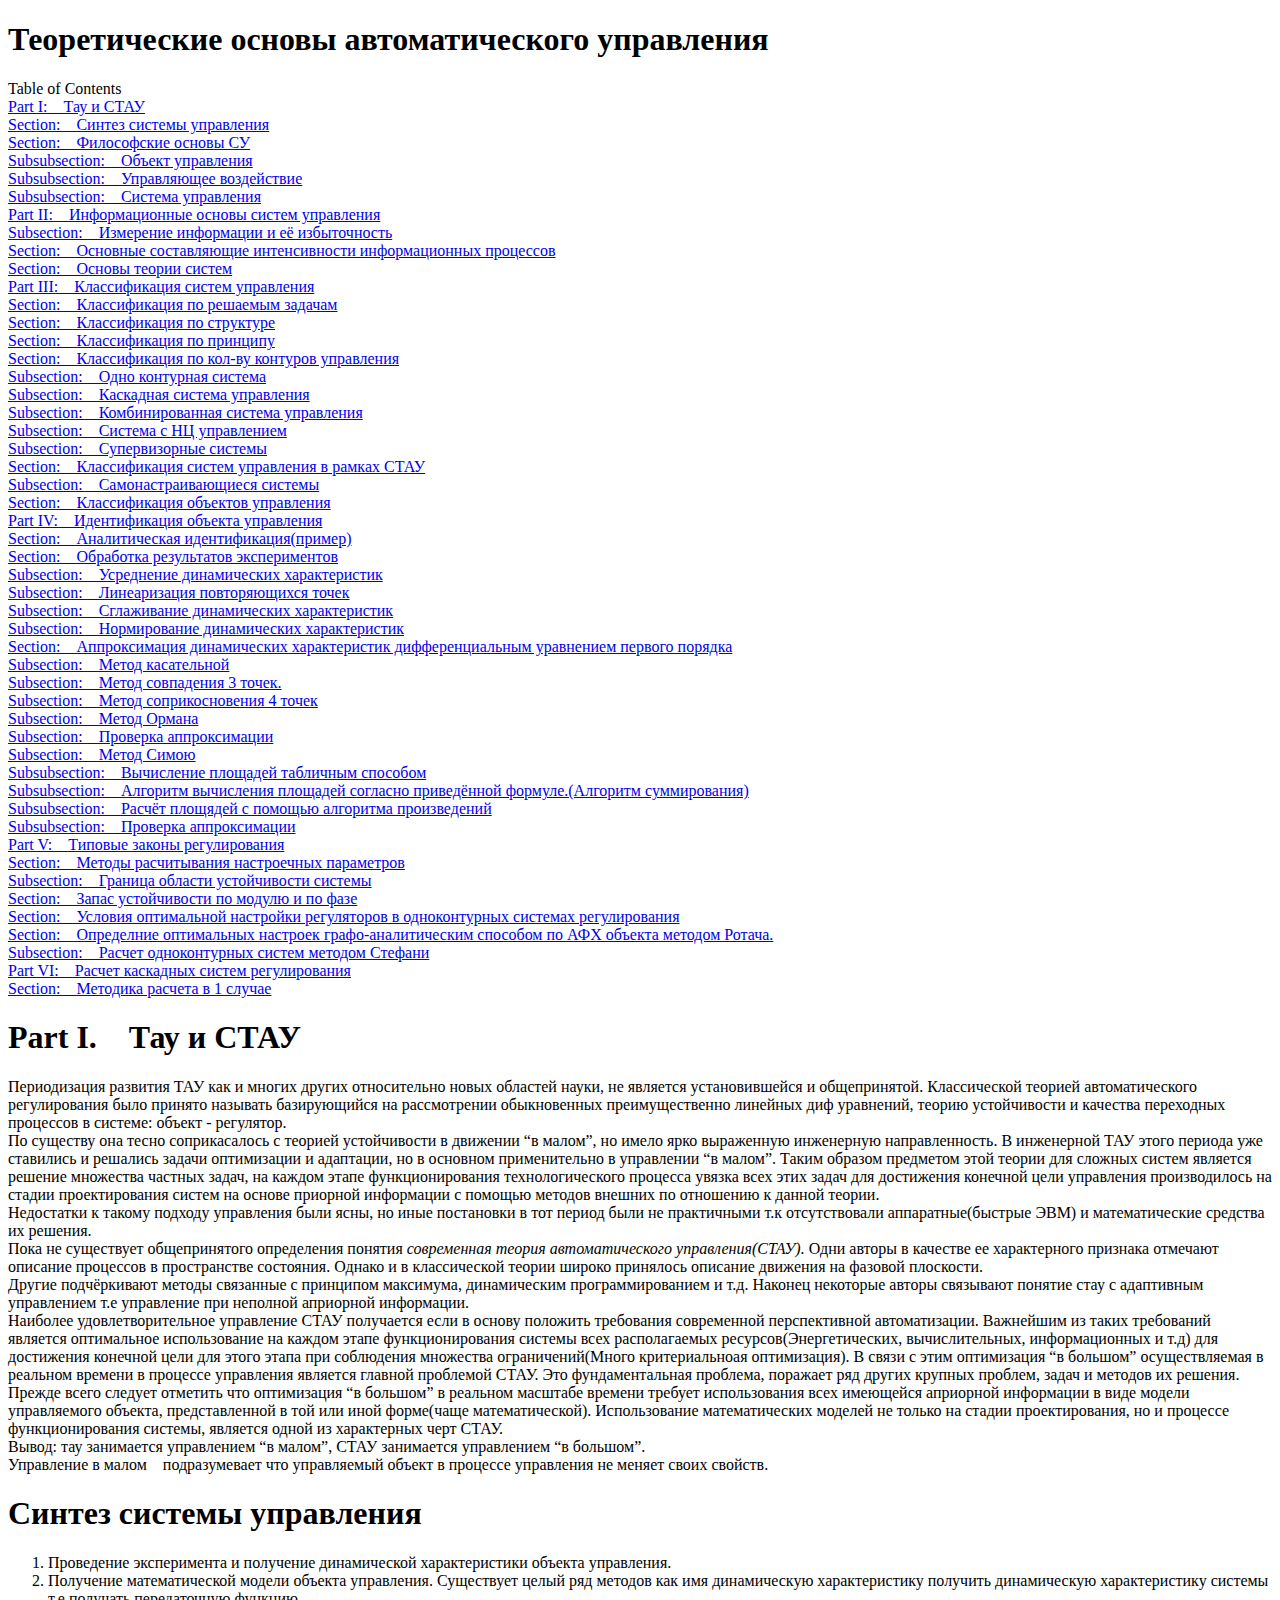
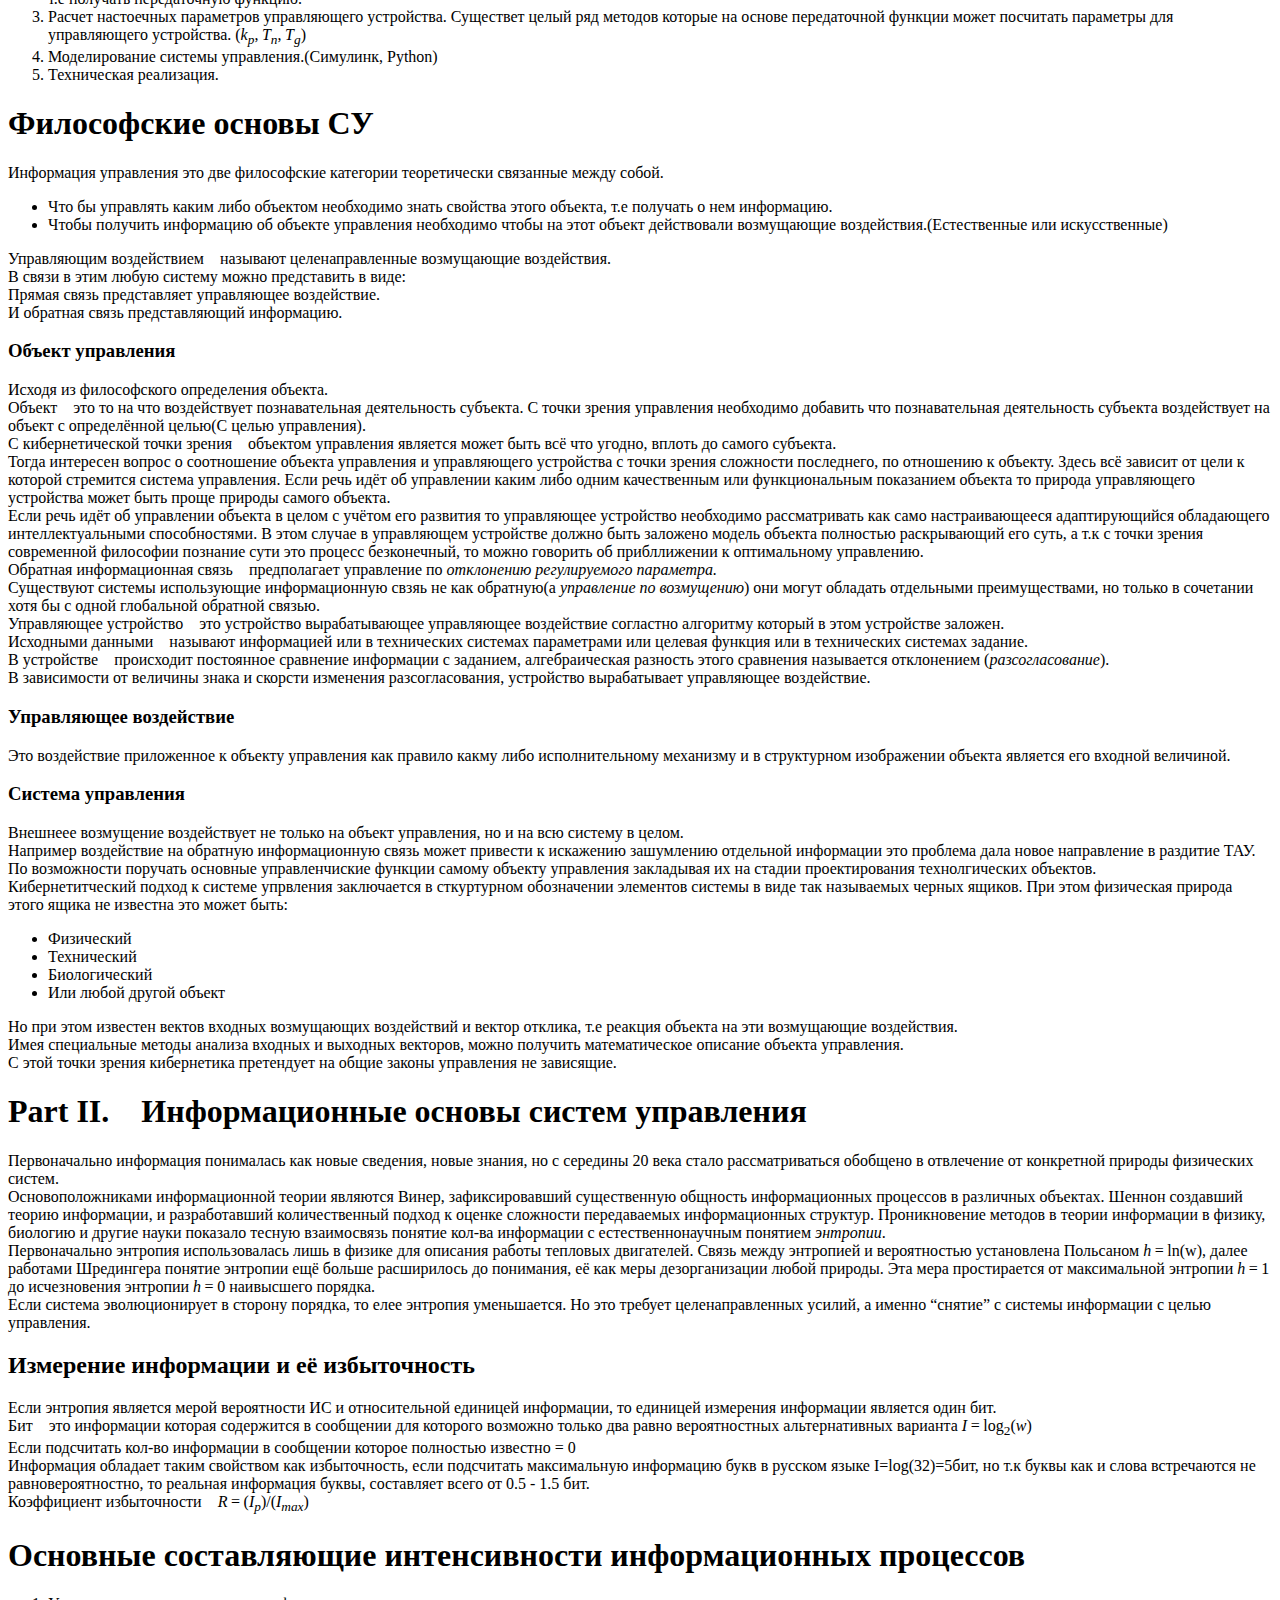
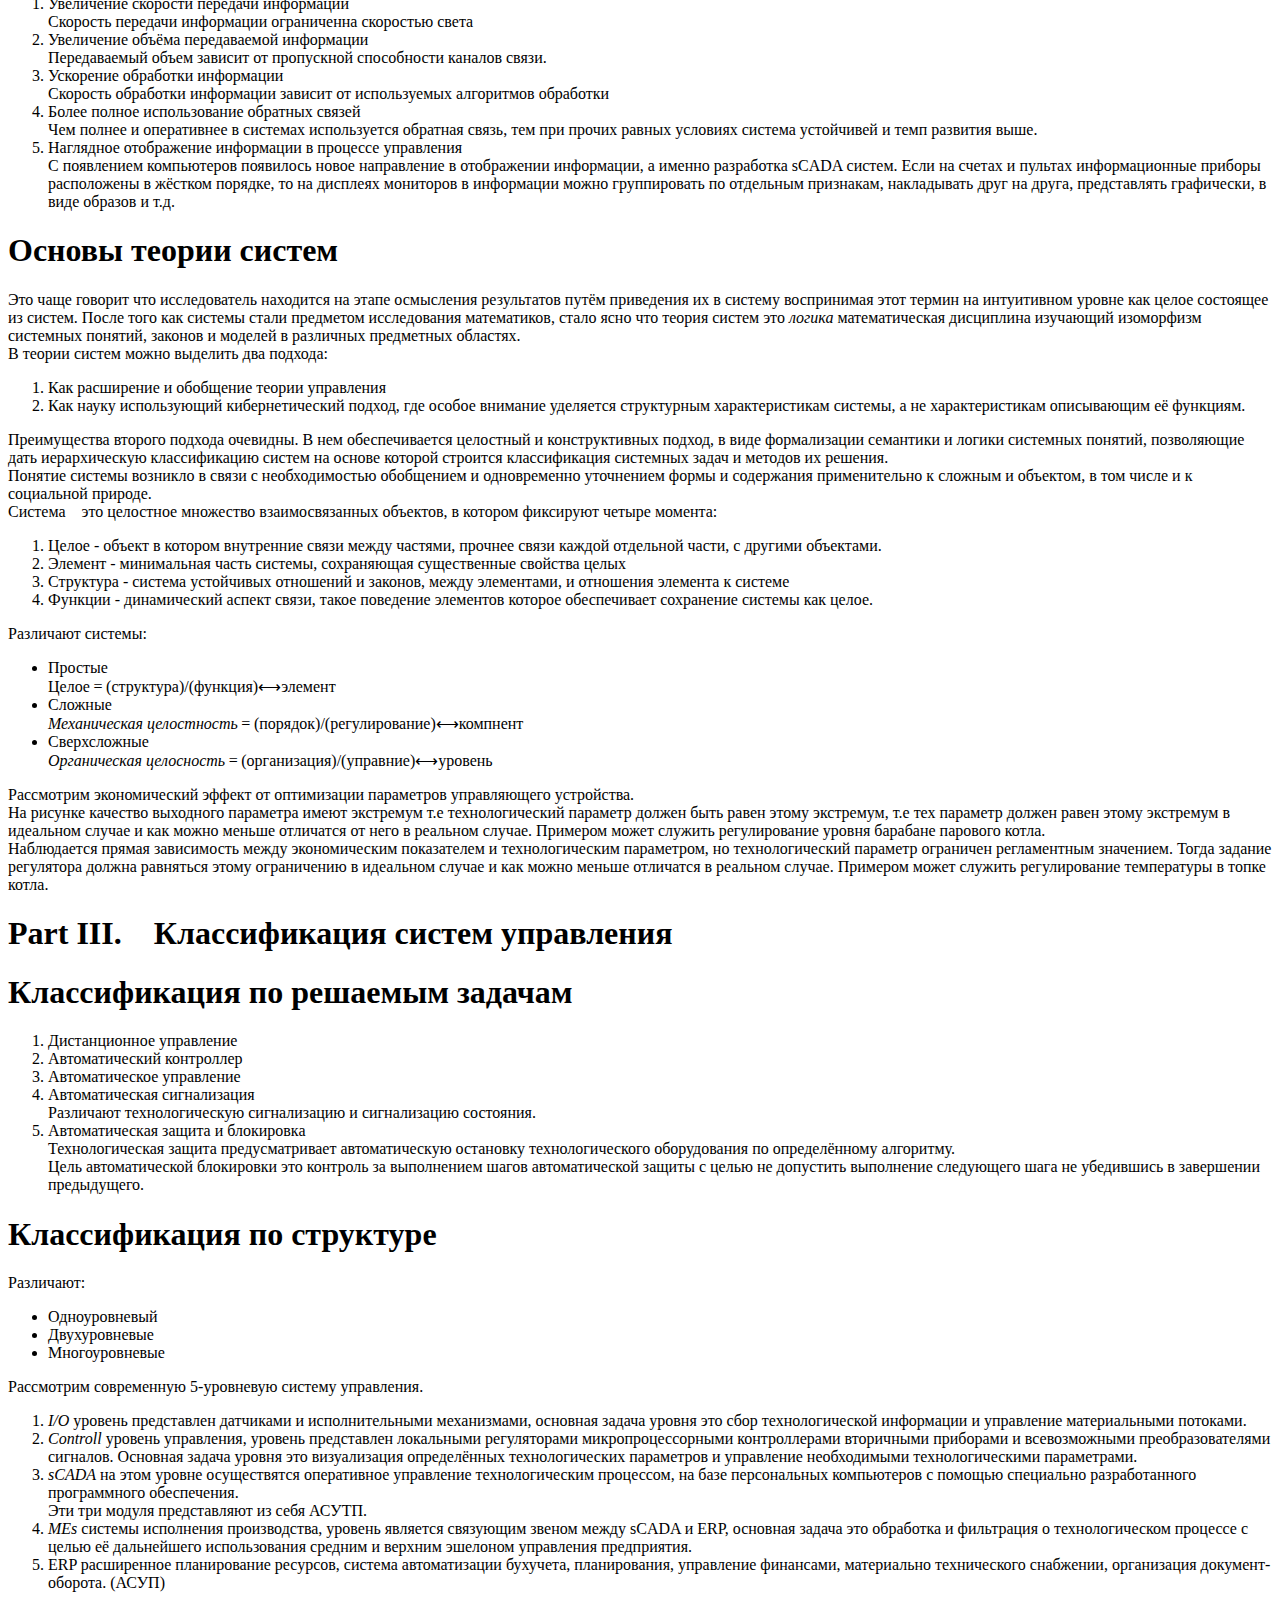
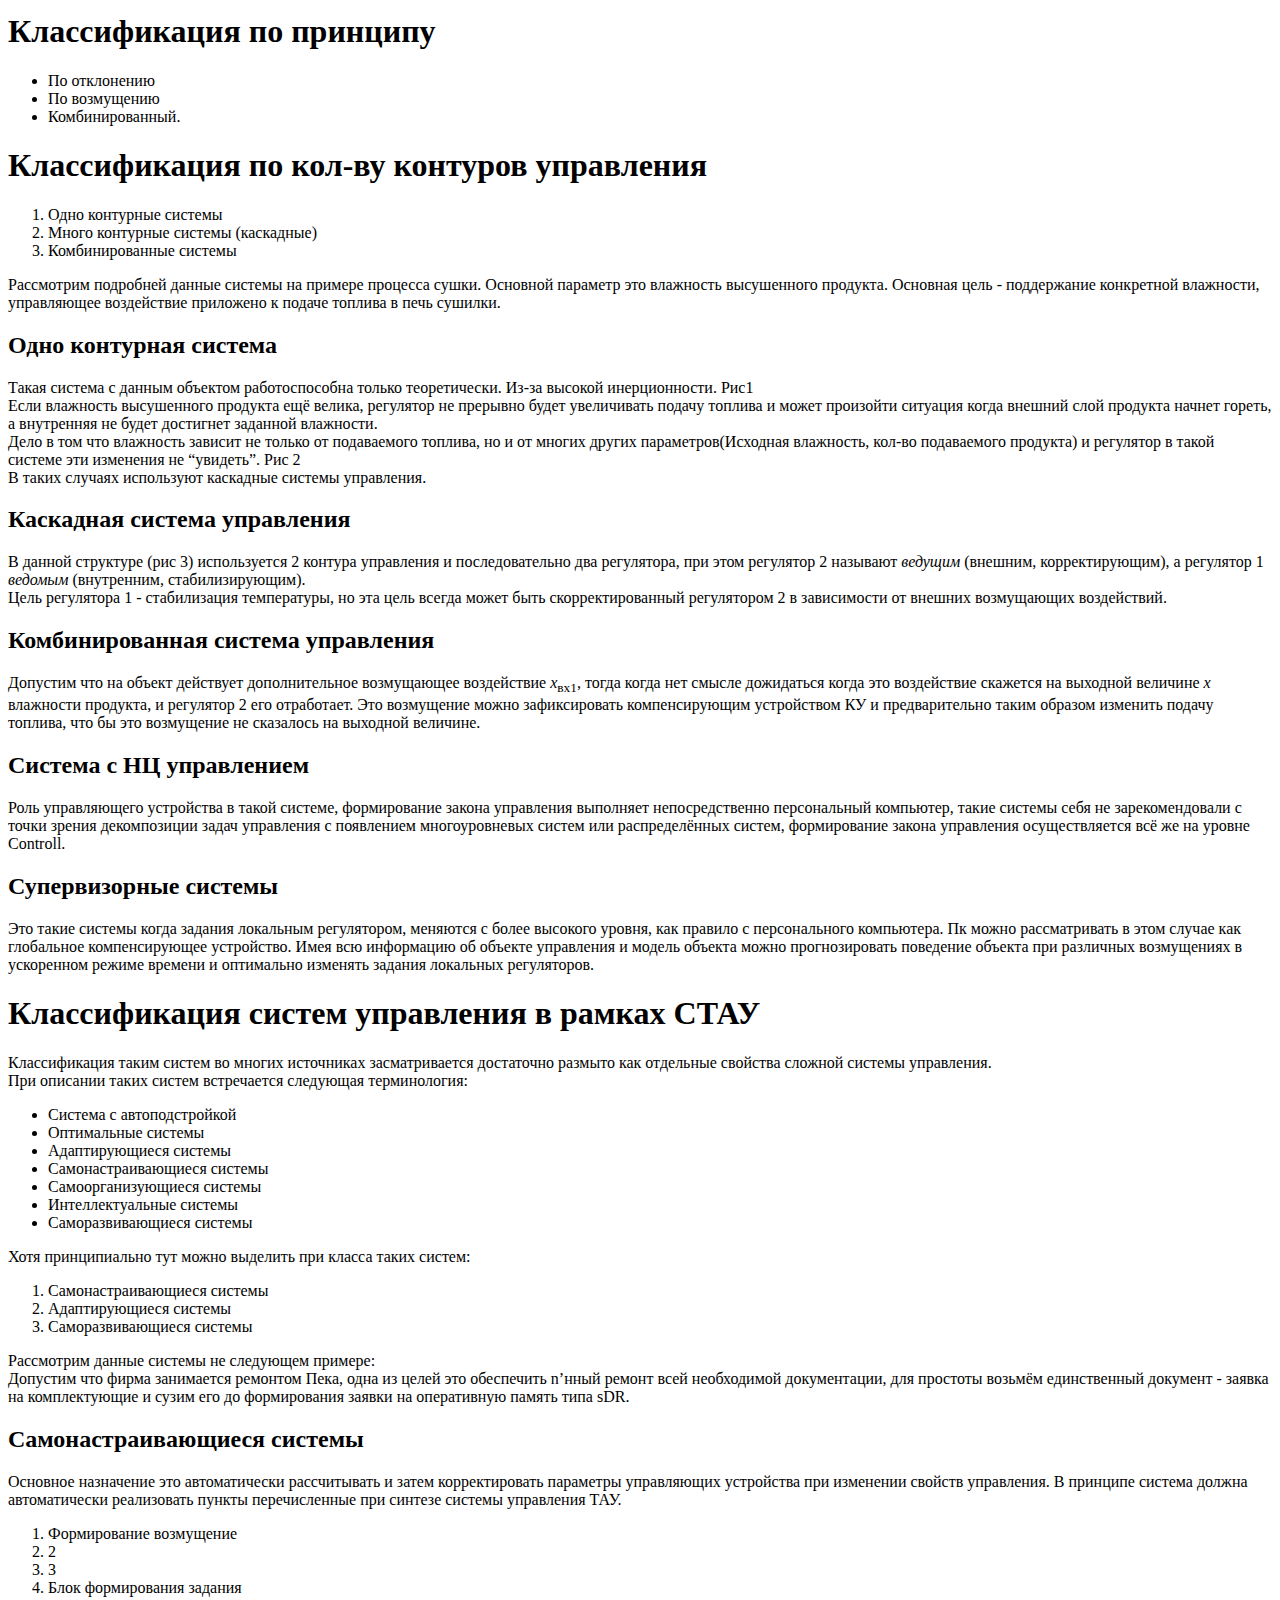
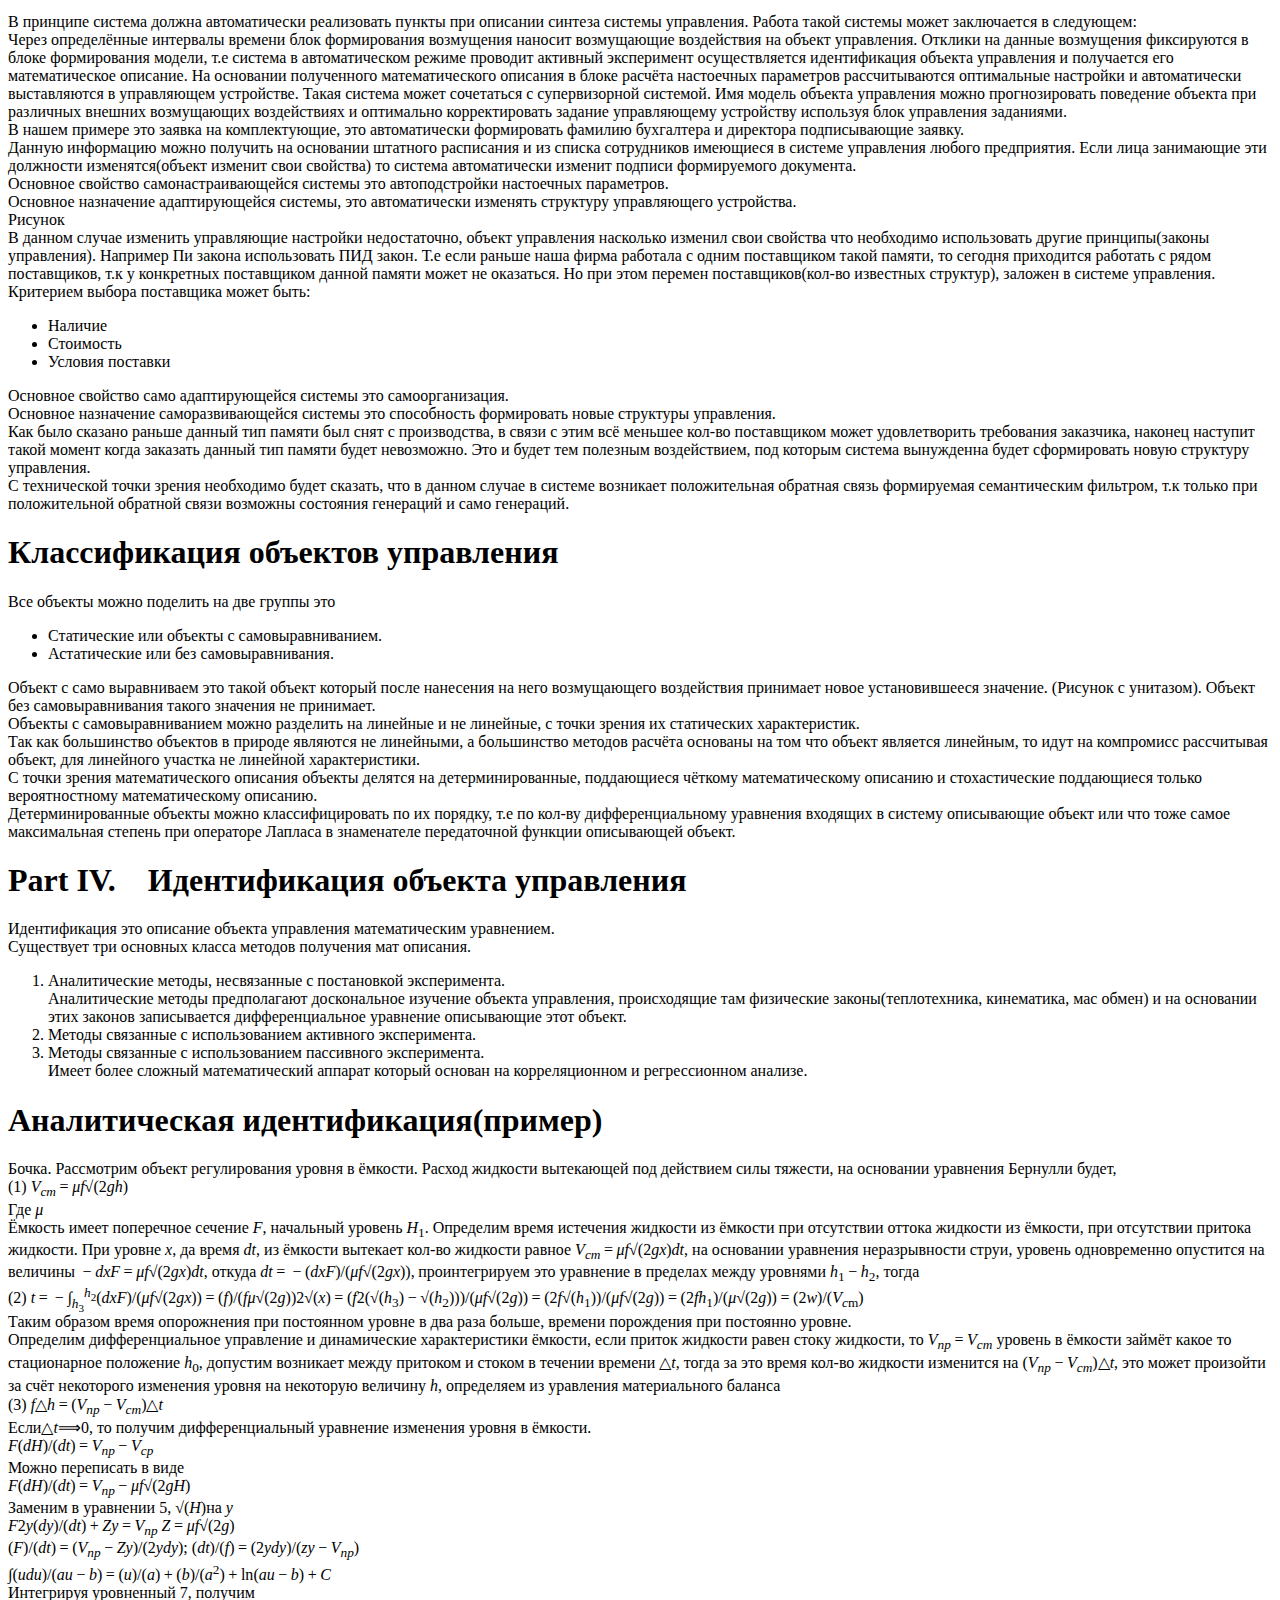
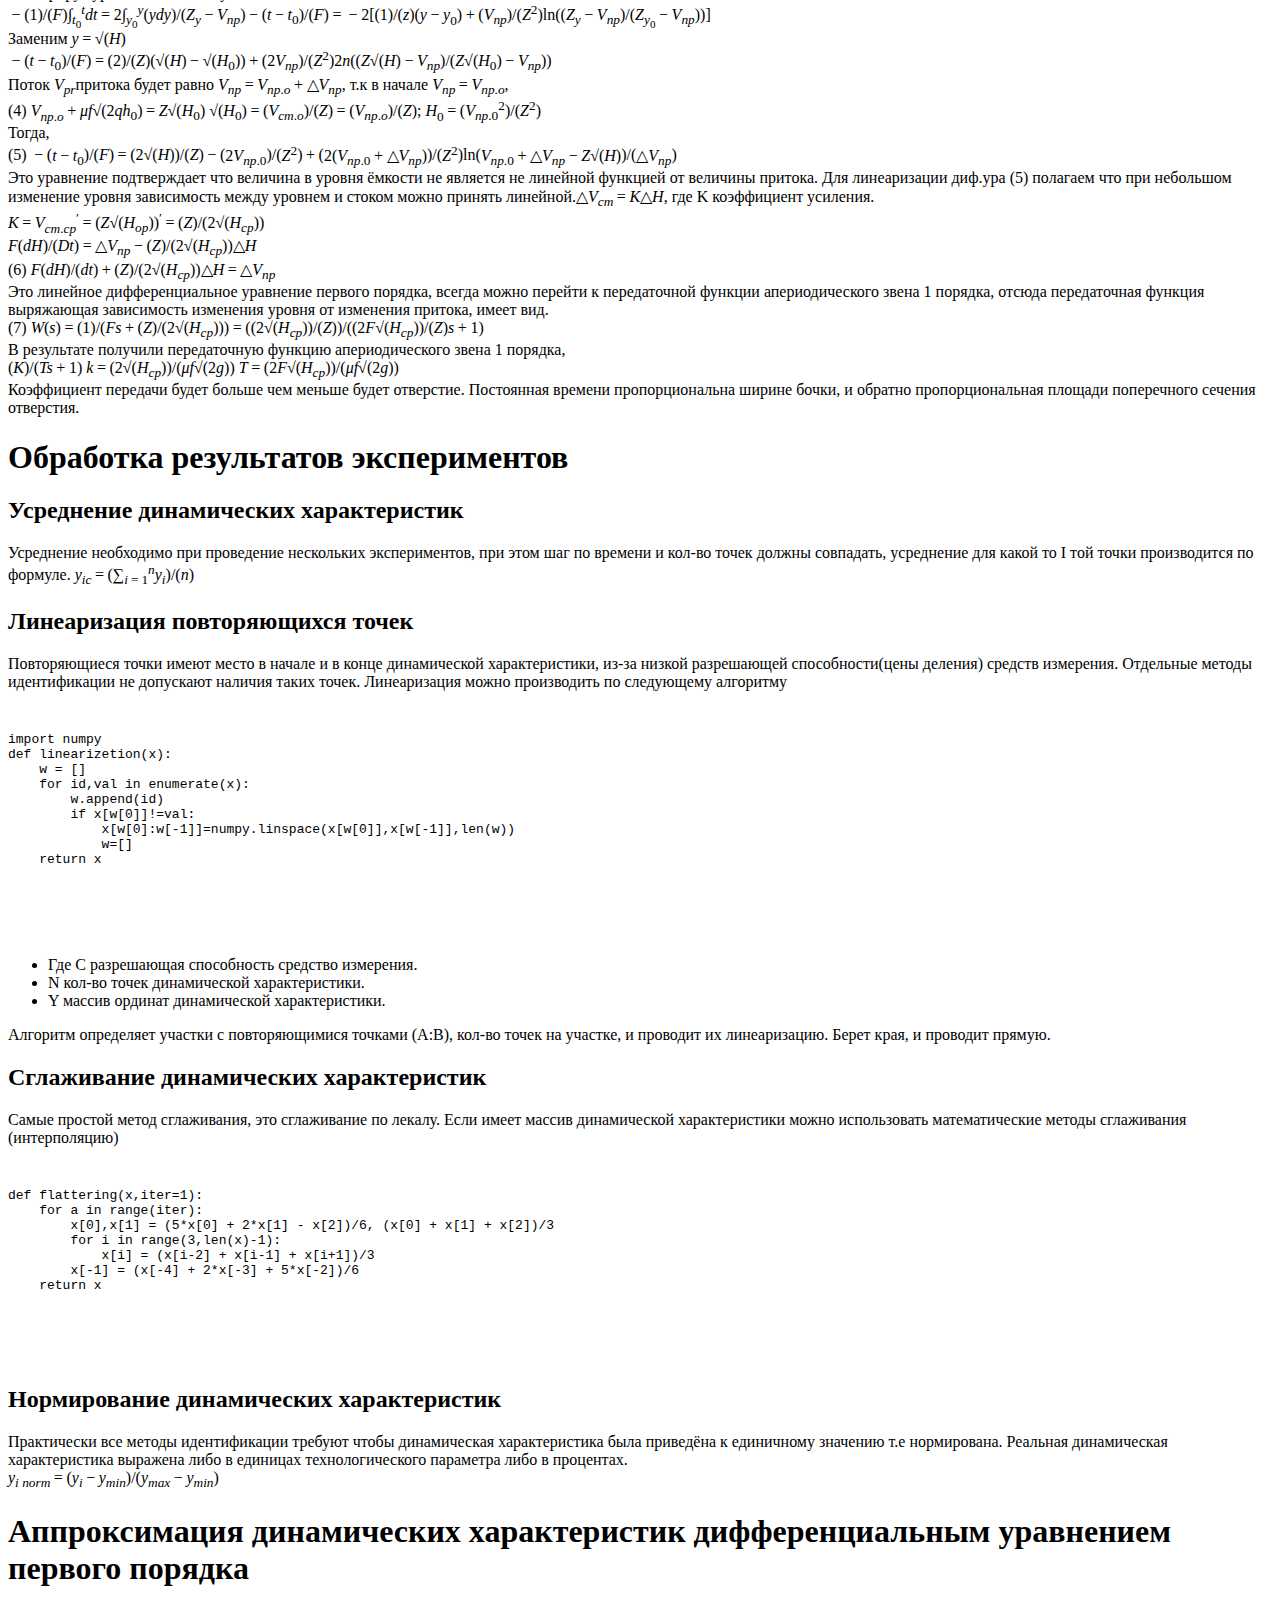
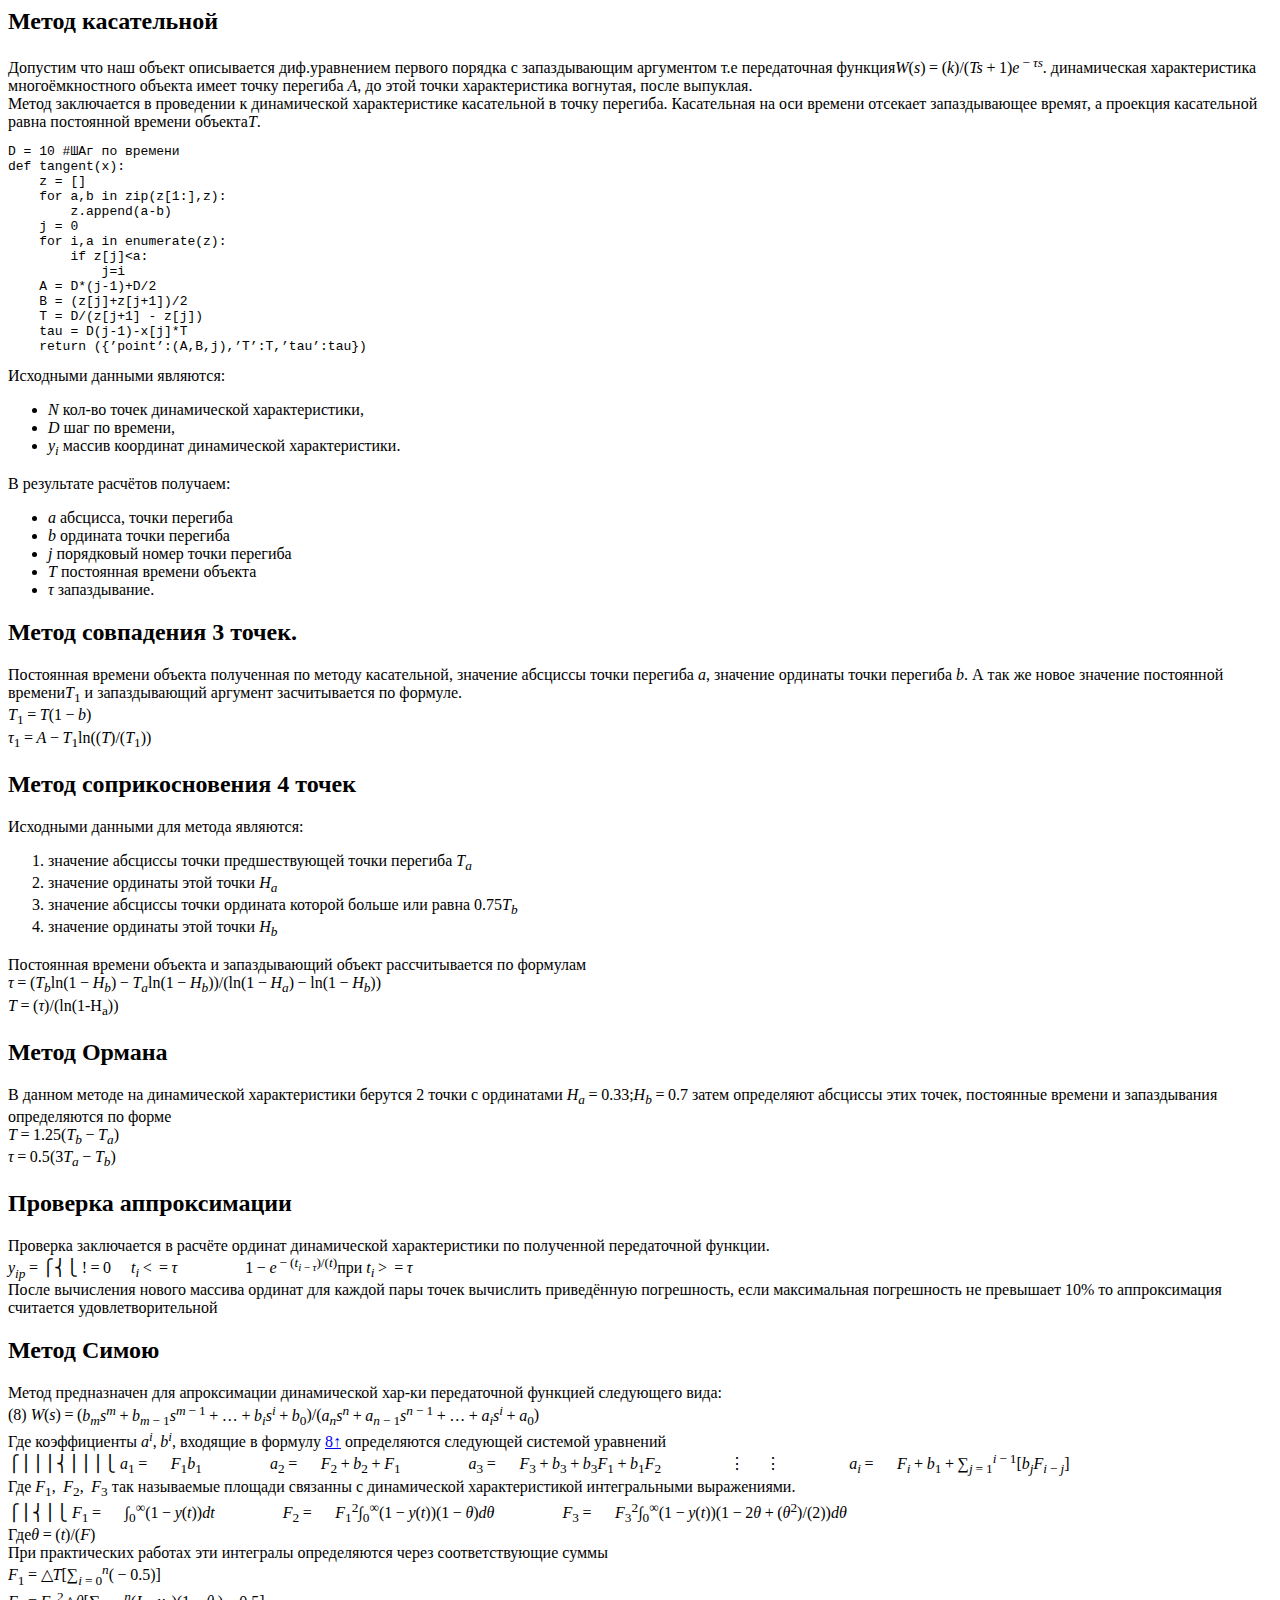
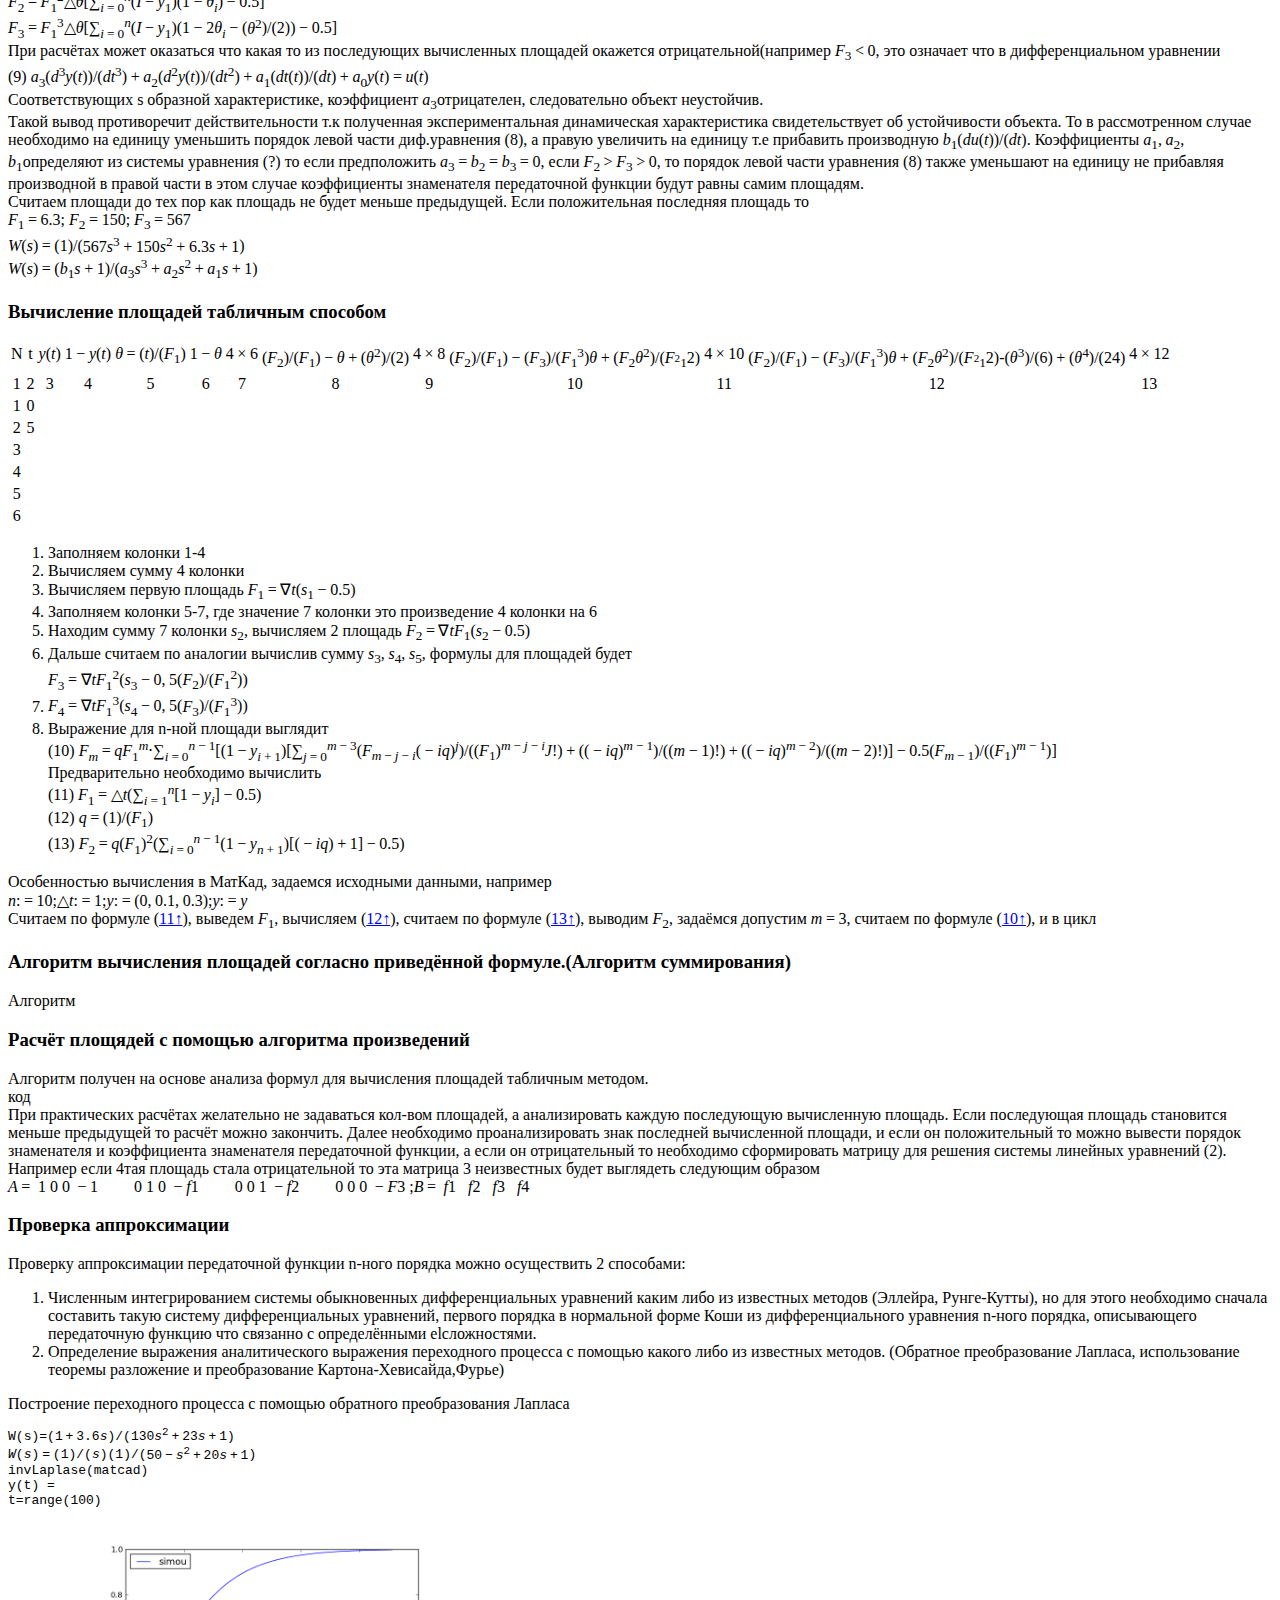
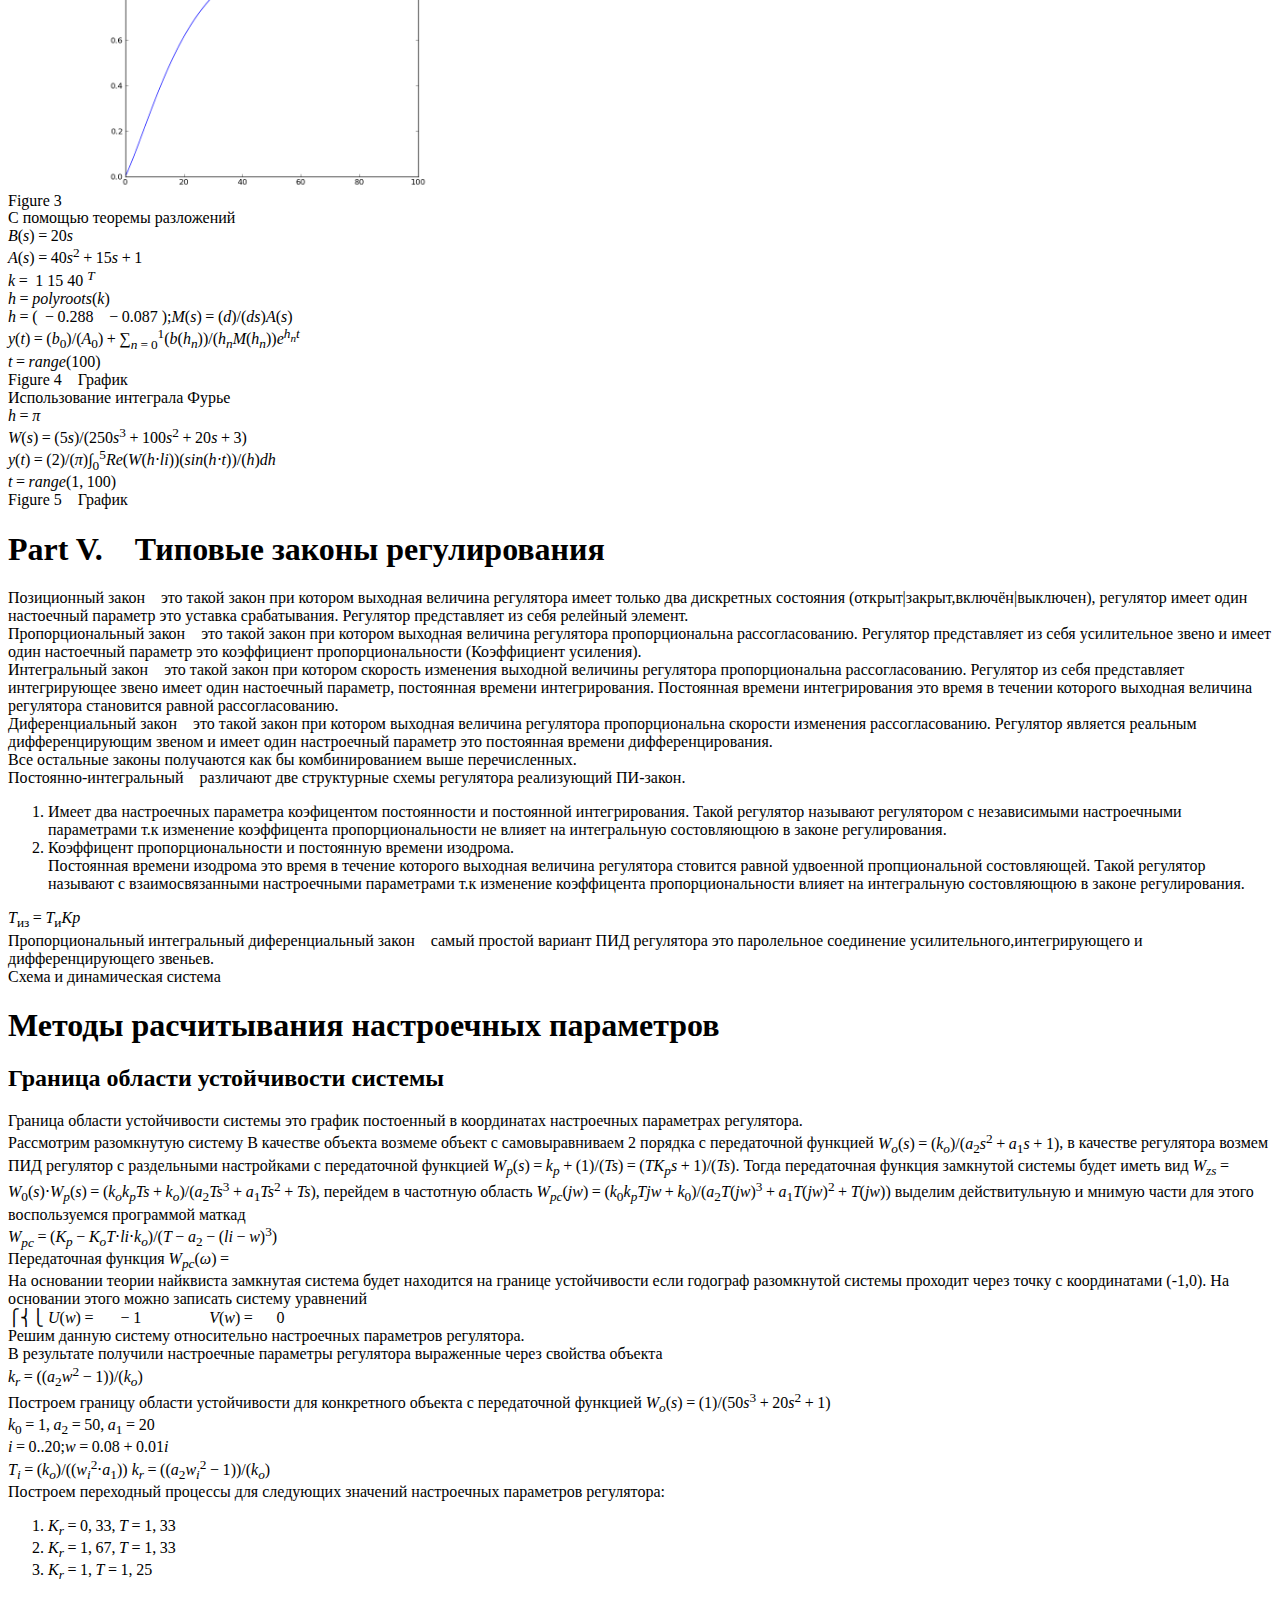
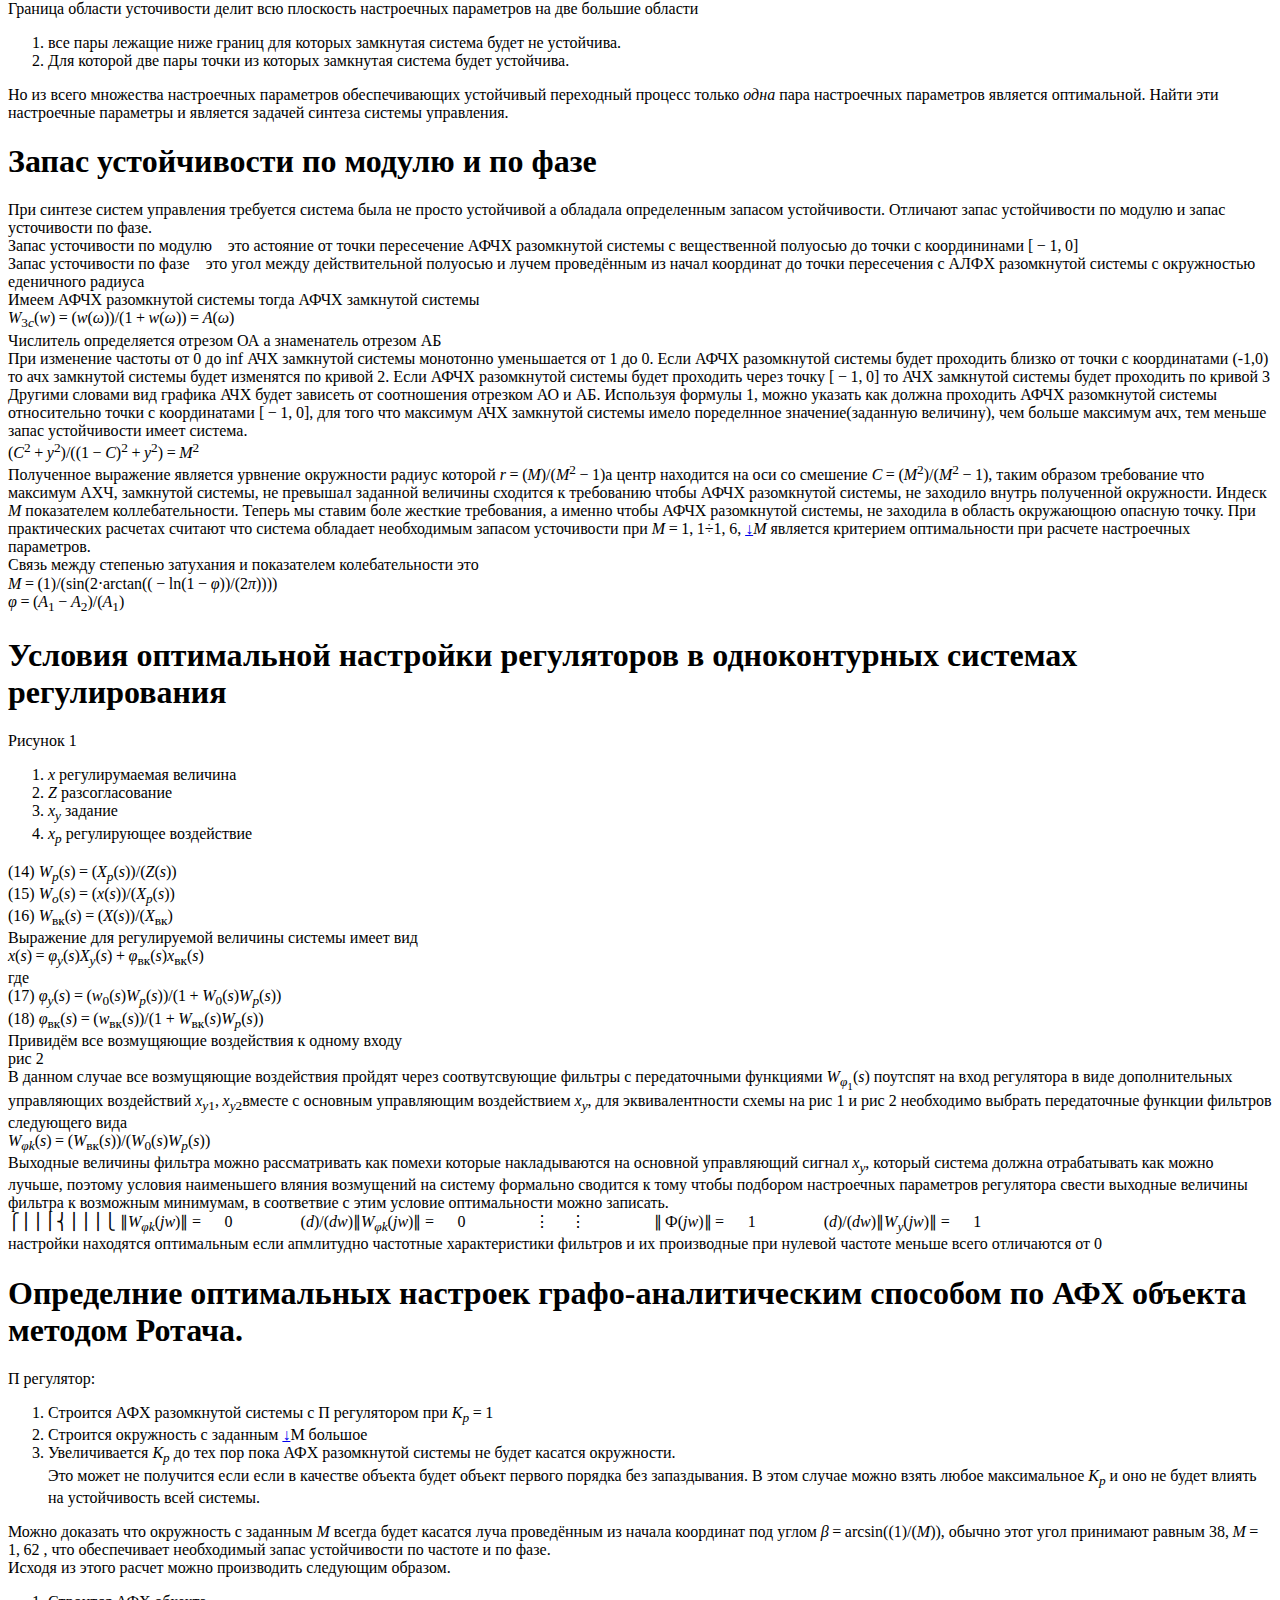
<file: index.html>
<!DOCTYPE HTML PUBLIC "-//W3C//DTD HTML 4.01 Transitional//EN" "http://www.w3.org/TR/html4/loose.dtd">
<html lang="en">
<head>
<meta http-equiv="Content-Type" content="text/html; charset=UTF-8">
<meta name="generator" content="http://www.nongnu.org/elyxer/">
<meta name="create-date" content="2011-12-20">
<link rel="stylesheet" href="http://elyxer.nongnu.org/lyx.css" type="text/css" media="all">
<title>Теоретические основы автоматического управления</title>
</head>
<body>
<div id="globalWrapper">
<h1 class="title">
Теоретические основы автоматического управления
</h1>
<div class="fulltoc">
<div class="tocheader">
Table of Contents
</div>
<div class="toc">
<a class="Link" href="#toc-Part-I">Part I: Тау и СТАУ</a>
</div>
<div class="tocindent">
<div class="toc">
<a class="Link" href="#toc-Section--1">Section: Синтез системы управления</a>
</div>
<div class="toc">
<a class="Link" href="#toc-Section--2">Section: Философские основы СУ</a>
</div>
<div class="tocindent">
<div class="tocindent">
<div class="toc">
<a class="Link" href="#toc-Subsubsection--1">Subsubsection: Объект управления</a>
</div>
<div class="toc">
<a class="Link" href="#toc-Subsubsection--2">Subsubsection: Управляющее воздействие</a>
</div>
<div class="toc">
<a class="Link" href="#toc-Subsubsection--3">Subsubsection: Система управления</a>
</div>
</div>
</div>
</div>
<div class="toc">
<a class="Link" href="#toc-Part-II">Part II: Информационные основы систем управления</a>
</div>
<div class="tocindent">
<div class="tocindent">
<div class="toc">
<a class="Link" href="#toc-Subsection--1">Subsection: Измерение информации и её избыточность</a>
</div>
</div>
<div class="toc">
<a class="Link" href="#toc-Section--3">Section: Основные составляющие интенсивности информационных процессов</a>
</div>
<div class="toc">
<a class="Link" href="#toc-Section--4">Section: Основы теории систем</a>
</div>
</div>
<div class="toc">
<a class="Link" href="#toc-Part-III">Part III: Классификация систем управления</a>
</div>
<div class="tocindent">
<div class="toc">
<a class="Link" href="#toc-Section--5">Section: Классификация по решаемым задачам</a>
</div>
<div class="toc">
<a class="Link" href="#toc-Section--6">Section: Классификация по структуре</a>
</div>
<div class="toc">
<a class="Link" href="#toc-Section--7">Section: Классификация по принципу</a>
</div>
<div class="toc">
<a class="Link" href="#toc-Section--8">Section: Классификация по кол-ву контуров управления</a>
</div>
<div class="tocindent">
<div class="toc">
<a class="Link" href="#toc-Subsection--2">Subsection: Одно контурная система</a>
</div>
<div class="toc">
<a class="Link" href="#toc-Subsection--3">Subsection: Каскадная система управления</a>
</div>
<div class="toc">
<a class="Link" href="#toc-Subsection--4">Subsection: Комбинированная система управления</a>
</div>
<div class="toc">
<a class="Link" href="#toc-Subsection--5">Subsection: Система с НЦ управлением</a>
</div>
<div class="toc">
<a class="Link" href="#toc-Subsection--6">Subsection: Супервизорные системы</a>
</div>
</div>
<div class="toc">
<a class="Link" href="#toc-Section--9">Section: Классификация систем управления в рамках СТАУ</a>
</div>
<div class="tocindent">
<div class="toc">
<a class="Link" href="#toc-Subsection--7">Subsection: Самонастраивающиеся системы</a>
</div>
</div>
<div class="toc">
<a class="Link" href="#toc-Section--10">Section: Классификация объектов управления</a>
</div>
</div>
<div class="toc">
<a class="Link" href="#toc-Part-IV">Part IV: Идентификация объекта управления</a>
</div>
<div class="tocindent">
<div class="toc">
<a class="Link" href="#toc-Section--11">Section: Аналитическая идентификация(пример)</a>
</div>
<div class="toc">
<a class="Link" href="#toc-Section--12">Section: Обработка результатов экспериментов</a>
</div>
<div class="tocindent">
<div class="toc">
<a class="Link" href="#toc-Subsection--8">Subsection: Усреднение динамических характеристик</a>
</div>
<div class="toc">
<a class="Link" href="#toc-Subsection--9">Subsection: Линеаризация повторяющихся точек</a>
</div>
<div class="toc">
<a class="Link" href="#toc-Subsection--10">Subsection: Сглаживание динамических характеристик</a>
</div>
<div class="toc">
<a class="Link" href="#toc-Subsection--11">Subsection: Нормирование динамических характеристик</a>
</div>
</div>
<div class="toc">
<a class="Link" href="#toc-Section--13">Section: Аппроксимация динамических характеристик дифференциальным уравнением первого порядка</a>
</div>
<div class="tocindent">
<div class="toc">
<a class="Link" href="#toc-Subsection--12">Subsection: Метод касательной</a>
</div>
<div class="toc">
<a class="Link" href="#toc-Subsection--13">Subsection: Метод совпадения 3 точек.</a>
</div>
<div class="toc">
<a class="Link" href="#toc-Subsection--14">Subsection: Метод соприкосновения 4 точек</a>
</div>
<div class="toc">
<a class="Link" href="#toc-Subsection--15">Subsection: Метод Ормана</a>
</div>
<div class="toc">
<a class="Link" href="#toc-Subsection--16">Subsection: Проверка аппроксимации</a>
</div>
<div class="toc">
<a class="Link" href="#toc-Subsection--17">Subsection: Метод Симою</a>
</div>
<div class="tocindent">
<div class="toc">
<a class="Link" href="#toc-Subsubsection--4">Subsubsection: Вычисление площадей табличным способом</a>
</div>
<div class="toc">
<a class="Link" href="#toc-Subsubsection--5">Subsubsection: Алгоритм вычисления площадей согласно приведённой формуле.(Алгоритм суммирования)</a>
</div>
<div class="toc">
<a class="Link" href="#toc-Subsubsection--6">Subsubsection: Расчёт площядей с помощью алгоритма произведений</a>
</div>
<div class="toc">
<a class="Link" href="#toc-Subsubsection--7">Subsubsection: Проверка аппроксимации</a>
</div>
</div>
</div>
</div>
<div class="toc">
<a class="Link" href="#toc-Part-V">Part V: Типовые законы регулирования</a>
</div>
<div class="tocindent">
<div class="toc">
<a class="Link" href="#toc-Section--14">Section: Методы расчитывания настроечных параметров</a>
</div>
<div class="tocindent">
<div class="toc">
<a class="Link" href="#toc-Subsection--18">Subsection: Граница области устойчивости системы</a>
</div>
</div>
<div class="toc">
<a class="Link" href="#toc-Section--15">Section: Запас устойчивости по модулю и по фазе</a>
</div>
<div class="toc">
<a class="Link" href="#toc-Section--16">Section: Условия оптимальной настройки регуляторов в одноконтурных системах регулирования</a>
</div>
<div class="toc">
<a class="Link" href="#toc-Section--17">Section: Определние оптимальных настроек графо-аналитическим способом по АФХ объекта методом Ротача.</a>
</div>
<div class="tocindent">
<div class="toc">
<a class="Link" href="#toc-Subsection--19">Subsection: Расчет одноконтурных систем методом Стефани</a>
</div>
</div>
</div>
<div class="toc">
<a class="Link" href="#toc-Part-VI">Part VI: Расчет каскадных систем регулирования</a>
</div>
<div class="tocindent">
<div class="toc">
<a class="Link" href="#toc-Section--18">Section: Методика расчета в 1 случае</a>
</div>
</div>

</div>
<h1 class="Part">
<a class="toc" name="toc-Part-I">Part I.</a> Тау и СТАУ
</h1>
<div class="Unindented">
Периодизация развития ТАУ как и многих других относительно новых областей науки, не является установившейся и общепринятой. Классической теорией автоматического регулирования было принято называть базирующийся на рассмотрении обыкновенных преимущественно линейных диф уравнений, теорию устойчивости и качества переходных процессов в системе: объект - регулятор. 
</div>
<div class="Indented">
По существу она тесно соприкасалось с теорией устойчивости в движении &ldquo;в малом&rdquo;, но имело ярко выраженную инженерную направленность. В инженерной ТАУ этого периода уже ставились и решались задачи оптимизации и адаптации, но в основном применительно в управлении &ldquo;в малом&rdquo;. Таким образом предметом этой теории для сложных систем является решение множества частных задач, на каждом этапе функционирования технологического процесса увязка всех этих задач для достижения конечной цели управления производилось на стадии проектирования систем на основе приорной информации с помощью методов внешних по отношению к данной теории.
</div>
<div class="Indented">
Недостатки к такому подходу управления были ясны, но иные постановки в тот период были не практичными т.к отсутствовали аппаратные(быстрые ЭВМ) и математические средства их решения. 
</div>
<div class="Indented">
Пока не существует общепринятого определения понятия <i>современная теория автоматического управления(СТАУ). </i>Одни<i> </i>авторы в качестве ее характерного признака отмечают описание процессов в пространстве состояния. Однако и в классической теории широко принялось описание движения на фазовой плоскости.
</div>
<div class="Indented">
Другие подчёркивают методы связанные с принципом максимума, динамическим программированием и т.д. Наконец некоторые авторы связывают понятие стау с адаптивным управлением т.е управление при неполной априорной информации.
</div>
<div class="Indented">
Наиболее удовлетворительное управление СТАУ получается если в основу положить требования современной перспективной автоматизации. Важнейшим из таких требований является оптимальное использование на каждом этапе функционирования системы всех располагаемых ресурсов(Энергетических, вычислительных, информационных и т.д) для достижения конечной цели для этого этапа при соблюдения множества ограничений(Много критериальноая оптимизация). В связи с этим оптимизация &ldquo;в большом&rdquo; осуществляемая в реальном времени в процессе управления является главной проблемой СТАУ. Это фундаментальная проблема, поражает ряд других крупных проблем, задач и методов их решения. Прежде всего следует отметить что оптимизация &ldquo;в большом&rdquo; в реальном масштабе времени требует использования всех имеющейся априорной информации в виде модели управляемого объекта, представленной в той или иной форме(чаще математической). Использование математических моделей не только на стадии проектирования, но и процессе функционирования системы, является одной из характерных черт СТАУ.
</div>
<div class="Indented">
Вывод: тау занимается управлением &ldquo;в малом&rdquo;, СТАУ занимается управлением &ldquo;в большом&rdquo;.
</div>
<div class="Description">
<span class="Description-entry">Управление в малом</span> подразумевает что управляемый объект в процессе управления не меняет своих свойств.
</div>
<h1 class="Section-">
<a class="toc" name="toc-Section--1"></a>Синтез системы управления
</h1>
<ol>
<li>
Проведение эксперимента и получение динамической характеристики объекта управления.
</li>
<li>
Получение математической модели объекта управления. Существует целый ряд методов как имя динамическую характеристику получить динамическую характеристику системы т.е получать передаточную функцию.
</li>
<li>
Расчет настоечных параметров управляющего устройства. Существет целый ряд методов которые на основе передаточной функции может посчитать параметры для управляющего устройства. <span class="formula">(<i>k</i><sub><i>p</i></sub>, <i>T</i><sub><i>n</i></sub>, <i>T</i><sub><i>g</i></sub>)</span>
</li>
<li>
Моделирование системы управления.(Симулинк, Python)
</li>
<li>
Техническая реализация.
</li>

</ol>
<h1 class="Section-">
<a class="toc" name="toc-Section--2"></a>Философские основы СУ
</h1>
<div class="Unindented">
Информация управления это две философские категории теоретически связанные между собой. 
</div>
<ul>
<li>
Что бы управлять каким либо объектом необходимо знать свойства этого объекта, т.е получать о нем информацию.
</li>
<li>
Чтобы получить информацию об объекте управления необходимо чтобы на этот объект действовали возмущающие воздействия.(Естественные или искусственные)
</li>

</ul>
<div class="Description">
<span class="Description-entry">Управляющим воздействием</span> называют целенаправленные возмущающие воздействия.
</div>
<div class="Unindented">
В связи в этим любую систему можно представить в виде:
</div>
<div class="Indented">
Прямая связь представляет управляющее воздействие.
</div>
<div class="Indented">
И обратная связь представляющий информацию.
</div>
<h3 class="Subsubsection-">
<a class="toc" name="toc-Subsubsection--1"></a>Объект управления
</h3>
<div class="Unindented">
Исходя из философского определения объекта. 
</div>
<div class="Description">
<span class="Description-entry">Объект</span> это то на что воздействует познавательная деятельность субъекта. С точки зрения управления необходимо добавить что познавательная деятельность субъекта воздействует на объект с определённой целью(С целью управления).
</div>
<div class="Description">
<span class="Description-entry">С кибернетической точки зрения</span> объектом управления является может быть всё что угодно, вплоть до самого субъекта. 
</div>
<div class="Unindented">
Тогда интересен вопрос о соотношение объекта управления и управляющего устройства с точки зрения сложности последнего, по отношению к объекту. Здесь всё зависит от цели к которой стремится система управления. Если речь идёт об управлении каким либо одним качественным или функциональным показанием объекта то природа управляющего устройства может быть проще природы самого объекта. 
</div>
<div class="Indented">
Если речь идёт об управлении объекта в целом с учётом его развития то управляющее устройство необходимо рассматривать как само настраивающееся адаптирующийся обладающего интеллектуальными способностями. В этом случае в управляющем устройстве должно быть заложено модель объекта полностью раскрывающий его суть, а т.к с точки зрения современной философии познание сути это процесс безконечный, то можно говорить об прибллижении к оптимальному управлению.
</div>
<div class="Description">
<span class="Description-entry">Обратная информационная связь</span> предполагает управление по <i>отклонению регулируемого параметра.</i>
</div>
<div class="Unindented">
Существуют системы использующие информационную свзяь не как обратную(а <i>управление по возмущению</i>) они могут обладать отдельными преимуществами, но только в сочетании хотя бы с одной глобальной обратной связью.
</div>
<div class="Description">
<span class="Description-entry">Управляющее устройство</span> это устройство вырабатывающее управляющее воздействие согластно алгоритму который в этом устройстве заложен.
</div>
<div class="Description">
<span class="Description-entry">Исходными данными</span> называют информацией или в технических системах параметрами или целевая функция или в технических системах задание.
</div>
<div class="Description">
<span class="Description-entry">В устройстве</span> происходит постоянное сравнение информации с заданием, алгебраическая разность этого сравнения называется отклонением (<i>разсогласование</i>).
</div>
<div class="Unindented">
В зависимости от величины знака и скорсти изменения разсогласования, устройство вырабатывает управляющее воздействие.
</div>
<h3 class="Subsubsection-">
<a class="toc" name="toc-Subsubsection--2"></a>Управляющее воздействие
</h3>
<div class="Unindented">
Это воздействие приложенное к объекту управления как правило какму либо исполнительному механизму и в структурном изображении объекта является его входной величиной. 
</div>
<h3 class="Subsubsection-">
<a class="toc" name="toc-Subsubsection--3"></a>Система управления
</h3>
<div class="Unindented">
Внешнеее возмущение воздействует не только на объект управления, но и на всю систему в целом. 
</div>
<div class="Indented">
Например воздействие на обратную информационную связь может привести к искажению зашумлению отдельной информации это проблема дала новое направление в раздитие ТАУ. 
</div>
<div class="Indented">
По возможности поручать основные управленчиские функции самому объекту управления закладывая их на стадии проектирования технолгических объектов.
</div>
<div class="Indented">
Кибернетитческий подход к системе упрвления заключается в сткуртурном обозначении элементов системы в виде так называемых черных ящиков. При этом физическая природа этого ящика не известна это может быть:
</div>
<ul>
<li>
Физический
</li>
<li>
Технический
</li>
<li>
Биологический
</li>
<li>
Или любой другой объект
</li>

</ul>
<div class="Unindented">
Но при этом известен вектов входных возмущающих воздействий и вектор отклика, т.е реакция объекта на эти возмущающие воздействия.
</div>
<div class="Indented">
Имея специальные методы анализа входных и выходных векторов, можно получить математическое описание объекта управления.
</div>
<div class="Indented">
С этой точки зрения кибернетика претендует на общие законы управления не зависящие.
</div>
<h1 class="Part">
<a class="toc" name="toc-Part-II">Part II.</a> Информационные основы систем управления
</h1>
<div class="Unindented">
Первоначально информация понималась как новые сведения, новые знания, но с середины 20 века стало рассматриваться обобщено в отвлечение от конкретной природы физических систем.
</div>
<div class="Indented">
Основоположниками информационной теории являются Винер, зафиксировавший существенную общность информационных процессов в различных объектах. Шеннон создавший теорию информации, и разработавший количественный подход к оценке сложности передаваемых информационных структур. Проникновение методов в теории информации в физику, биологию и другие науки показало тесную взаимосвязь понятие кол-ва информации с естественнонаучным понятием <i>энтропии</i>. 
</div>
<div class="Indented">
Первоначально энтропия использовалась лишь в физике для описания работы тепловых двигателей. Связь между энтропией и вероятностью установлена Польсаном <span class="formula"><i>h</i> = ln<span class="symbol">(</span><span class="text">w</span><span class="symbol">)</span></span>, далее работами Шредингера понятие энтропии ещё больше расширилось до понимания, её как меры дезорганизации любой природы. Эта мера простирается от максимальной энтропии <span class="formula"><i>h</i> = 1</span> до исчезновения энтропии <span class="formula"><i>h</i> = 0</span> наивысшего порядка.
</div>
<div class="Indented">
Если система эволюционирует в сторону порядка, то елее энтропия уменьшается. Но это требует целенаправленных усилий, а именно &ldquo;снятие&rdquo; с системы информации с целью управления.
</div>
<h2 class="Subsection-">
<a class="toc" name="toc-Subsection--1"></a>Измерение информации и её избыточность
</h2>
<div class="Unindented">
Если энтропия является мерой вероятности ИС и относительной единицей информации, то единицей измерения информации является один бит.
</div>
<div class="Description">
<span class="Description-entry">Бит</span> это информации которая содержится в сообщении для которого возможно только два равно вероятностных альтернативных варианта <span class="formula"><i>I</i> = log<sub>2</sub>(<i>w</i>)</span>
</div>
<div class="Unindented">
Если подсчитать кол-во информации в сообщении которое полностью известно = 0
</div>
<div class="Indented">
Информация обладает таким свойством как избыточность, если подсчитать максимальную информацию букв в русском языке <span class="formula"><span class="text">I=log(32)=5бит</span></span>, но т.к буквы как и слова встречаются не равновероятностно, то реальная информация буквы, составляет всего от 0.5 - 1.5 бит.
</div>
<div class="Description">
<span class="Description-entry">Коэффициент избыточности</span> <span class="formula"><i>R</i> = <span class="fraction"><span class="ignored">(</span><span class="numerator"><i>I</i><sub><i>p</i></sub></span><span class="ignored">)/(</span><span class="denominator"><i>I</i><sub><i>max</i></sub></span><span class="ignored">)</span></span></span>
</div>
<h1 class="Section-">
<a class="toc" name="toc-Section--3"></a>Основные составляющие интенсивности информационных процессов
</h1>
<ol>
<li>
Увеличение скорости передачи информации<div class="Unindented">
Скорость передачи информации ограниченна скоростью света
</div>

</li>
<li>
Увеличение объёма передаваемой информации<div class="Unindented">
Передаваемый объем зависит от пропускной способности каналов связи.
</div>

</li>
<li>
Ускорение обработки информации<div class="Unindented">
Скорость обработки информации зависит от используемых алгоритмов обработки
</div>

</li>
<li>
Более полное использование обратных связей<div class="Unindented">
Чем полнее и оперативнее в системах используется обратная связь, тем при прочих равных условиях система устойчивей и темп развития выше.
</div>

</li>
<li>
Наглядное отображение информации в процессе управления<div class="Unindented">
С появлением компьютеров появилось новое направление в отображении информации, а именно разработка sCADA систем. Если на счетах и пультах информационные приборы расположены в жёстком порядке, то на дисплеях мониторов в информации можно группировать по отдельным признакам, накладывать друг на друга, представлять графически, в виде образов и т.д.
</div>

</li>

</ol>
<h1 class="Section-">
<a class="toc" name="toc-Section--4"></a>Основы теории систем
</h1>
<div class="Unindented">
Это чаще говорит что исследователь находится на этапе осмысления результатов путём приведения их в систему воспринимая этот термин на интуитивном уровне как целое состоящее из систем. После того как системы стали предметом исследования математиков, стало ясно что теория систем это <i>логика</i> математическая дисциплина изучающий изоморфизм системных понятий, законов и моделей в различных предметных областях. 
</div>
<div class="Indented">
В теории систем можно выделить два подхода:
</div>
<ol>
<li>
Как расширение и обобщение теории управления
</li>
<li>
Как науку использующий кибернетический подход, где особое внимание уделяется структурным характеристикам системы, а не характеристикам описывающим её функциям.
</li>

</ol>
<div class="Unindented">
Преимущества второго подхода очевидны. В нем обеспечивается целостный и конструктивных подход, в виде формализации семантики и логики системных понятий, позволяющие дать иерархическую классификацию систем на основе которой строится классификация системных задач и методов их решения.
</div>
<div class="Indented">
Понятие системы возникло в связи с необходимостью обобщением и одновременно уточнением формы и содержания применительно к сложным и объектом, в том числе и к социальной природе. 
</div>
<div class="Description">
<span class="Description-entry">Система</span> это целостное множество взаимосвязанных объектов, в котором фиксируют четыре момента:
</div>
<ol>
<li>
Целое - объект в котором внутренние связи между частями, прочнее связи каждой отдельной части, с другими объектами.
</li>
<li>
Элемент - минимальная часть системы, сохраняющая существенные свойства целых
</li>
<li>
Структура - система устойчивых отношений и законов, между элементами, и отношения элемента к системе
</li>
<li>
Функции - динамический аспект связи, такое поведение элементов которое обеспечивает сохранение системы как целое.
</li>

</ol>
<div class="Unindented">
Различают системы:
</div>
<ul>
<li>
Простые<div class="Unindented">
<span class="formula"><span class="text">Целое</span> = <span class="fraction"><span class="ignored">(</span><span class="numerator"><span class="text">структура</span></span><span class="ignored">)/(</span><span class="denominator"><span class="text">функция</span></span><span class="ignored">)</span></span>⟷<span class="textrm"><span class="text">элемент</span></span></span>
</div>

</li>
<li>
Сложные <div class="Unindented">
<span class="formula"><i>Механическая</i> <i>целостность</i> = <span class="fraction"><span class="ignored">(</span><span class="numerator"><span class="text">порядок</span></span><span class="ignored">)/(</span><span class="denominator"><span class="text">регулирование</span></span><span class="ignored">)</span></span>⟷<span class="text">компнент</span></span>
</div>

</li>
<li>
Сверхсложные<div class="Unindented">
<span class="formula"><i>Органическая</i> <i>целосность</i> = <span class="fraction"><span class="ignored">(</span><span class="numerator"><span class="text">организация</span></span><span class="ignored">)/(</span><span class="denominator"><span class="text">управние</span></span><span class="ignored">)</span></span>⟷<span class="text">уровень</span></span>
</div>

</li>

</ul>
<div class="Unindented">
Рассмотрим экономический эффект от оптимизации параметров управляющего устройства.
</div>
<div class="Indented">
На рисунке качество выходного параметра имеют экстремум т.е технологический параметр должен быть равен этому экстремум, т.е тех параметр должен равен этому экстремум в идеальном случае и как можно меньше отличатся от него в реальном случае. Примером может служить регулирование уровня барабане парового котла.
</div>
<div class="Indented">
Наблюдается прямая зависимость между экономическим показателем и технологическим параметром, но технологический параметр ограничен регламентным значением. Тогда задание регулятора должна равняться этому ограничению в идеальном случае и как можно меньше отличатся в реальном случае. Примером может служить регулирование температуры в топке котла.
</div>
<h1 class="Part">
<a class="toc" name="toc-Part-III">Part III.</a> Классификация систем управления
</h1>
<h1 class="Section-">
<a class="toc" name="toc-Section--5"></a>Классификация по решаемым задачам
</h1>
<ol>
<li>
Дистанционное управление
</li>
<li>
Автоматический контроллер
</li>
<li>
Автоматическое управление
</li>
<li>
Автоматическая сигнализация<div class="Unindented">
Различают технологическую сигнализацию и сигнализацию состояния. 
</div>

</li>
<li>
Автоматическая защита и блокировка<div class="Labeling">
Технологическая защита предусматривает автоматическую остановку технологического оборудования по определённому алгоритму. 
</div>
<div class="Labeling">
Цель автоматической блокировки это контроль за выполнением шагов автоматической защиты с целью не допустить выполнение следующего шага не убедившись в завершении предыдущего.
</div>

</li>

</ol>
<h1 class="Section-">
<a class="toc" name="toc-Section--6"></a>Классификация по структуре
</h1>
<div class="Unindented">
Различают:
</div>
<ul>
<li>
Одноуровневый
</li>
<li>
Двухуровневые
</li>
<li>
Многоуровневые 
</li>

</ul>
<div class="Unindented">
Рассмотрим современную 5-уровневую систему управления.
</div>
<ol>
<li>
<i>I/O</i> уровень представлен датчиками и исполнительными механизмами, основная задача уровня это сбор технологической информации и управление материальными потоками.
</li>
<li>
<i>Controll</i> уровень управления, уровень представлен локальными регуляторами микропроцессорными контроллерами вторичными приборами и всевозможными преобразователями сигналов. Основная задача уровня это визуализация определённых технологических параметров и управление необходимыми технологическими параметрами.
</li>
<li>
<i>sCADA</i> на этом уровне осуществятся оперативное управление технологическим процессом, на базе персональных компьютеров с помощью специально разработанного программного обеспечения.<div class="Unindented">
Эти три модуля представляют из себя АСУТП.
</div>

</li>
<li>
<i>MEs</i> системы исполнения производства, уровень является связующим звеном между sCADA и ERP, основная задача это обработка и фильтрация о технологическом процессе с целью её дальнейшего использования средним и верхним эшелоном управления предприятия.
</li>
<li>
ERP расширенное планирование ресурсов, система автоматизации бухучета, планирования, управление финансами, материально технического снабжении, организация документ-оборота. (АСУП)
</li>

</ol>
<h1 class="Section-">
<a class="toc" name="toc-Section--7"></a>Классификация по принципу
</h1>
<ul>
<li>
По отклонению
</li>
<li>
По возмущению
</li>
<li>
Комбинированный.
</li>

</ul>
<h1 class="Section-">
<a class="toc" name="toc-Section--8"></a>Классификация по кол-ву контуров управления
</h1>
<ol>
<li>
Одно контурные системы
</li>
<li>
Много контурные системы (каскадные)
</li>
<li>
Комбинированные системы
</li>

</ol>
<div class="Unindented">
Рассмотрим подробней данные системы на примере процесса сушки. Основной параметр это влажность высушенного продукта. Основная цель - поддержание конкретной влажности, управляющее воздействие приложено к подаче топлива в печь сушилки.
</div>
<h2 class="Subsection-">
<a class="toc" name="toc-Subsection--2"></a>Одно контурная система
</h2>
<div class="Unindented">
Такая система с данным объектом работоспособна только теоретически. Из-за высокой инерционности. Рис1
</div>
<div class="Indented">
Если влажность высушенного продукта ещё велика, регулятор не прерывно будет увеличивать подачу топлива и может произойти ситуация когда внешний слой продукта начнет гореть, а внутренняя не будет достигнет заданной влажности.
</div>
<div class="Indented">
Дело в том что влажность зависит не только от подаваемого топлива, но и от многих других параметров(Исходная влажность, кол-во подаваемого продукта) и регулятор в такой системе эти изменения не &ldquo;увидеть&rdquo;. Рис 2
</div>
<div class="Indented">
В таких случаях используют каскадные системы управления.
</div>
<h2 class="Subsection-">
<a class="toc" name="toc-Subsection--3"></a>Каскадная система управления
</h2>
<div class="Unindented">
В данной структуре (рис 3) используется 2 контура управления и последовательно два регулятора, при этом регулятор 2 называют <i>ведущим </i>(внешним, корректирующим), а регулятор 1 <i>ведомым </i>(внутренним, стабилизирующим).
</div>
<div class="Indented">
Цель регулятора 1 - стабилизация температуры, но эта цель всегда может быть скорректированный регулятором 2 в зависимости от внешних возмущающих воздействий.
</div>
<h2 class="Subsection-">
<a class="toc" name="toc-Subsection--4"></a>Комбинированная система управления
</h2>
<div class="Unindented">
Допустим что на объект действует дополнительное возмущающее воздействие <span class="formula"><i>x</i><sub><span class="text">вх</span>1</sub></span>, тогда когда нет смысле дожидаться когда это воздействие скажется на выходной величине <span class="formula"><i>x</i></span> влажности продукта, и регулятор 2 его отработает. Это возмущение можно зафиксировать компенсирующим устройством КУ и предварительно таким образом изменить подачу топлива, что бы это возмущение не сказалось на выходной величине.
</div>
<h2 class="Subsection-">
<a class="toc" name="toc-Subsection--5"></a>Система с НЦ управлением
</h2>
<div class="Unindented">
Роль управляющего устройства в такой системе, формирование закона управления выполняет непосредственно персональный компьютер, такие системы себя не зарекомендовали с точки зрения декомпозиции задач управления с появлением многоуровневых систем или распределённых систем, формирование закона управления осуществляется всё же на уровне Controll.
</div>
<h2 class="Subsection-">
<a class="toc" name="toc-Subsection--6"></a>Супервизорные системы
</h2>
<div class="Unindented">
Это такие системы когда задания локальным регулятором, меняются с более высокого уровня, как правило с персонального компьютера. Пк можно рассматривать в этом случае как глобальное компенсирующее устройство. Имея всю информацию об объекте управления и модель объекта можно прогнозировать поведение объекта при различных возмущениях в ускоренном режиме времени и оптимально изменять задания локальных регуляторов.
</div>
<h1 class="Section-">
<a class="toc" name="toc-Section--9"></a>Классификация систем управления в рамках СТАУ
</h1>
<div class="Unindented">
Классификация таким систем во многих источниках засматривается достаточно размыто как отдельные свойства сложной системы управления.
</div>
<div class="Indented">
При описании таких систем встречается следующая терминология:
</div>
<ul>
<li>
Система с автоподстройкой
</li>
<li>
Оптимальные системы
</li>
<li>
Адаптирующиеся системы
</li>
<li>
Самонастраивающиеся системы
</li>
<li>
Самоорганизующиеся системы
</li>
<li>
Интеллектуальные системы
</li>
<li>
Саморазвивающиеся системы
</li>

</ul>
<div class="Unindented">
Хотя принципиально тут можно выделить при класса таких систем:
</div>
<ol>
<li>
Самонастраивающиеся системы
</li>
<li>
Адаптирующиеся системы
</li>
<li>
Саморазвивающиеся системы
</li>

</ol>
<div class="Unindented">
Рассмотрим данные системы не следующем примере:
</div>
<div class="Indented">
Допустим что фирма занимается ремонтом Пека, одна из целей это обеспечить n’нный ремонт всей необходимой документации, для простоты возьмём единственный документ - заявка на комплектующие и сузим его до формирования заявки на оперативную память типа sDR.
</div>
<h2 class="Subsection-">
<a class="toc" name="toc-Subsection--7"></a>Самонастраивающиеся системы
</h2>
<div class="Unindented">
Основное назначение это автоматически рассчитывать и затем корректировать параметры управляющих устройства при изменении свойств управления. В принципе система должна автоматически реализовать пункты перечисленные при синтезе системы управления ТАУ.
</div>
<ol>
<li>
Формирование возмущение
</li>
<li>
2
</li>
<li>
3
</li>
<li>
Блок формирования задания
</li>

</ol>
<div class="Unindented">
В принципе система должна автоматически реализовать пункты при описании синтеза системы управления. Работа такой системы может заключается в следующем:
</div>
<div class="Indented">
Через определённые интервалы времени блок формирования возмущения наносит возмущающие воздействия на объект управления. Отклики на данные возмущения фиксируются в блоке формирования модели, т.е система в автоматическом режиме проводит активный эксперимент осуществляется идентификация объекта управления и получается его математическое описание. На основании полученного математического описания в блоке расчёта настоечных параметров рассчитываются оптимальные настройки и автоматически выставляются в управляющем устройстве. Такая система может сочетаться с супервизорной системой. Имя модель объекта управления можно прогнозировать поведение объекта при различных внешних возмущающих воздействиях и оптимально корректировать задание управляющему устройству используя блок управления заданиями.
</div>
<div class="Indented">
В нашем примере это заявка на комплектующие, это автоматически формировать фамилию бухгалтера и директора подписывающие заявку.
</div>
<div class="Indented">
Данную информацию можно получить на основании штатного расписания и из списка сотрудников имеющиеся в системе управления любого предприятия. Если лица занимающие эти должности изменятся(объект изменит свои свойства) то система автоматически изменит подписи формируемого документа.
</div>
<div class="Indented">
Основное свойство самонастраивающейся системы это автоподстройки настоечных параметров.
</div>
<div class="Indented">
Основное назначение адаптирующейся системы, это автоматически изменять структуру управляющего устройства.
</div>
<div class="Indented">
Рисунок
</div>
<div class="Indented">
В данном случае изменить управляющие настройки недостаточно, объект управления насколько изменил свои свойства что необходимо использовать другие принципы(законы управления). Например Пи закона использовать ПИД закон. Т.е если раньше наша фирма работала с одним поставщиком такой памяти, то сегодня приходится работать с рядом поставщиков, т.к у конкретных поставщиком данной памяти может не оказаться. Но при этом перемен поставщиков(кол-во известных структур), заложен в системе управления. Критерием выбора поставщика может быть: 
</div>
<ul>
<li>
Наличие
</li>
<li>
Стоимость
</li>
<li>
Условия поставки
</li>

</ul>
<div class="Unindented">
Основное свойство само адаптирующейся системы это самоорганизация.
</div>
<div class="Indented">
Основное назначение саморазвивающейся системы это способность формировать новые структуры управления.
</div>
<div class="Indented">
Как было сказано раньше данный тип памяти был снят с производства, в связи с этим всё меньшее кол-во поставщиком может удовлетворить требования заказчика, наконец наступит такой момент когда заказать данный тип памяти будет невозможно. Это и будет тем полезным воздействием, под которым система вынужденна будет сформировать новую структуру управления. 
</div>
<div class="Indented">
С технической точки зрения необходимо будет сказать, что в данном случае в системе возникает положительная обратная связь формируемая семантическим фильтром, т.к только при положительной обратной связи возможны состояния генераций и само генераций.
</div>
<h1 class="Section-">
<a class="toc" name="toc-Section--10"></a>Классификация объектов управления
</h1>
<div class="Unindented">
Все объекты можно поделить на две группы это
</div>
<ul>
<li>
Статические или объекты с самовыравниванием.
</li>
<li>
Астатические или без самовыравнивания.
</li>

</ul>
<div class="Unindented">
Объект с само выравниваем это такой объект который после нанесения на него возмущающего воздействия принимает новое установившееся значение. (Рисунок с унитазом). Объект без самовыравнивания такого значения не принимает.
</div>
<div class="Indented">
Объекты с самовыравниванием можно разделить на линейные и не линейные, с точки зрения их статических характеристик.
</div>
<div class="Indented">
Так как большинство объектов в природе являются не линейными, а большинство методов расчёта основаны на том что объект является линейным, то идут на компромисс рассчитывая объект, для линейного участка не линейной характеристики.
</div>
<div class="Indented">
С точки зрения математического описания объекты делятся на детерминированные, поддающиеся чёткому математическому описанию и стохастические поддающиеся только вероятностному математическому описанию.
</div>
<div class="Indented">
Детерминированные объекты можно классифицировать по их порядку, т.е по кол-ву дифференциальному уравнения входящих в систему описывающие объект или что тоже самое максимальная степень при операторе Лапласа в знаменателе передаточной функции описывающей объект.
</div>
<h1 class="Part">
<a class="toc" name="toc-Part-IV">Part IV.</a> Идентификация объекта управления
</h1>
<div class="Unindented">
Идентификация это описание объекта управления математическим уравнением.
</div>
<div class="Indented">
Существует три основных класса методов получения мат описания.
</div>
<ol>
<li>
Аналитические методы, несвязанные с постановкой эксперимента.<div class="Unindented">
Аналитические методы предполагают доскональное изучение объекта управления, происходящие там физические законы(теплотехника, кинематика, мас обмен) и на основании этих законов записывается дифференциальное уравнение описывающие этот объект.
</div>

</li>
<li>
Методы связанные с использованием активного эксперимента.
</li>
<li>
Методы связанные с использованием пассивного эксперимента.<div class="Unindented">
Имеет более сложный математический аппарат который основан на корреляционном и регрессионном анализе.
</div>

</li>

</ol>
<h1 class="Section-">
<a class="toc" name="toc-Section--11"></a>Аналитическая идентификация(пример)
</h1>
<div class="Unindented">
Бочка. Рассмотрим объект регулирования уровня в ёмкости. Расход жидкости вытекающей под действием силы тяжести, на основании уравнения Бернулли будет, <div class="formula">
<a class="eqnumber" name="eq:Расход жидкости в бочке">(1) </a><i>V</i><sub><i>cm</i></sub> = <i>μ</i><i>f</i><span class="sqrt"><span class="radical">√</span><span class="ignored">(</span><span class="root">2<i>gh</i></span><span class="ignored">)</span></span>
</div>
Где <span class="formula"><i>μ</i></span>
</div>
<div class="Indented">
Ёмкость имеет поперечное сечение <span class="formula"><i>F</i></span>, начальный уровень <span class="formula"><i>H</i><sub>1</sub></span>. Определим время истечения жидкости из ёмкости при отсутствии оттока жидкости из ёмкости, при отсутствии притока жидкости. При уровне <span class="formula"><i>x</i></span>, да время <span class="formula"><i>dt</i></span>, из ёмкости вытекает кол-во жидкости равное <span class="formula"><i>V</i><sub><i>cm</i></sub> = <i>μ</i><i>f</i><span class="sqrt"><span class="radical">√</span><span class="ignored">(</span><span class="root">2<i>gx</i></span><span class="ignored">)</span></span><i>dt</i></span>, на основании уравнения неразрывности струи, уровень одновременно опустится на величины <span class="formula"> − <i>dxF</i> = <i>μ</i><i>f</i><span class="sqrt"><span class="radical">√</span><span class="ignored">(</span><span class="root">2<i>gx</i></span><span class="ignored">)</span></span><i>dt</i></span>, откуда <span class="formula"><i>dt</i> =  − <span class="fraction"><span class="ignored">(</span><span class="numerator"><i>dxF</i></span><span class="ignored">)/(</span><span class="denominator"><i>μ</i><i>f</i><span class="sqrt"><span class="radical">√</span><span class="ignored">(</span><span class="root">2<i>gx</i></span><span class="ignored">)</span></span></span><span class="ignored">)</span></span>, </span>проинтегрируем это уравнение в пределах между уровнями <span class="formula"><i>h</i><sub>1</sub> − <i>h</i><sub>2</sub></span>, тогда <div class="formula">
<a class="eqnumber" name="eq:Время опоражнения бочки">(2) </a><i>t</i> =  − <span class="limits"><span class="limit">∫</span></span><sub><i>h</i><sub>3</sub></sub><sup><i>h</i><sub>2</sub></sup><span class="fraction"><span class="ignored">(</span><span class="numerator"><i>dxF</i></span><span class="ignored">)/(</span><span class="denominator"><i>μ</i><i>f</i><span class="sqrt"><span class="radical">√</span><span class="ignored">(</span><span class="root">2<i>gx</i></span><span class="ignored">)</span></span></span><span class="ignored">)</span></span> = <span class="fraction"><span class="ignored">(</span><span class="numerator"><i>f</i></span><span class="ignored">)/(</span><span class="denominator"><i>f</i><i>μ</i><span class="sqrt"><span class="radical">√</span><span class="ignored">(</span><span class="root">2<i>g</i></span><span class="ignored">)</span></span></span><span class="ignored">)</span></span>2<span class="sqrt"><span class="radical">√</span><span class="ignored">(</span><span class="root"><i>x</i></span><span class="ignored">)</span></span> = <span class="fraction"><span class="ignored">(</span><span class="numerator"><i>f</i>2<span class="symbol">(</span><span class="sqrt"><span class="radical">√</span><span class="ignored">(</span><span class="root"><i>h</i><sub>3</sub></span><span class="ignored">)</span></span> − <span class="sqrt"><span class="radical">√</span><span class="ignored">(</span><span class="root"><i>h</i><sub>2</sub></span><span class="ignored">)</span></span><span class="symbol">)</span></span><span class="ignored">)/(</span><span class="denominator"><i>μ</i><i>f</i><span class="sqrt"><span class="radical">√</span><span class="ignored">(</span><span class="root">2<i>g</i></span><span class="ignored">)</span></span></span><span class="ignored">)</span></span> = <span class="fraction"><span class="ignored">(</span><span class="numerator">2<i>f</i><span class="sqrt"><span class="radical">√</span><span class="ignored">(</span><span class="root"><i>h</i><sub>1</sub></span><span class="ignored">)</span></span></span><span class="ignored">)/(</span><span class="denominator"><i>μ</i><i>f</i><span class="sqrt"><span class="radical">√</span><span class="ignored">(</span><span class="root">2<i>g</i></span><span class="ignored">)</span></span></span><span class="ignored">)</span></span> = <span class="fraction"><span class="ignored">(</span><span class="numerator">2<i>fh</i><sub>1</sub></span><span class="ignored">)/(</span><span class="denominator"><i>μ</i><span class="sqrt"><span class="radical">√</span><span class="ignored">(</span><span class="root">2<i>g</i></span><span class="ignored">)</span></span></span><span class="ignored">)</span></span> = <span class="fraction"><span class="ignored">(</span><span class="numerator">2<i>w</i></span><span class="ignored">)/(</span><span class="denominator"><i>V</i><sub><i>c</i><span class="text">m</span></sub></span><span class="ignored">)</span></span>
</div>

</div>
<div class="Indented">
Таким образом время опорожнения при постоянном уровне в два раза больше, времени порождения при постоянно уровне.
</div>
<div class="Indented">
Определим дифференциальное управление и динамические характеристики ёмкости, если приток жидкости равен стоку жидкости, то <span class="formula"><i>V</i><sub><i>np</i></sub> = <i>V</i><sub><i>cm</i></sub></span> уровень в ёмкости займёт какое то стационарное положение <span class="formula"><i>h</i><sub>0</sub></span>, допустим возникает между притоком и стоком в течении времени <span class="formula">△<i>t</i></span>, тогда за это время кол-во жидкости изменится на <span class="formula"><span class="symbol">(</span><i>V</i><sub><i>np</i></sub> − <i>V</i><sub><i>cm</i></sub><span class="symbol">)</span>△<i>t</i></span>, это может произойти за счёт некоторого изменения уровня на некоторую величину <span class="formula"><i>h</i></span>, определяем из уравления материального баланса <div class="formula">
<a class="eqnumber" name="eq-3">(3) </a><i>f</i>△<i>h</i> = <span class="symbol">(</span><i>V</i><sub><i>np</i></sub> − <i>V</i><sub><i>cm</i></sub><span class="symbol">)</span>△<i>t</i>
</div>

</div>
<div class="Indented">
Если<span class="formula">△<i>t</i>⟹0</span>, то получим дифференциальный уравнение изменения уровня в ёмкости.
</div>
<div class="Indented">
<div class="formula">
<i>F</i><span class="fraction"><span class="ignored">(</span><span class="numerator"><i>dH</i></span><span class="ignored">)/(</span><span class="denominator"><i>dt</i></span><span class="ignored">)</span></span> = <i>V</i><sub><i>np</i></sub> − <i>V</i><sub><i>cp</i></sub>
</div>

</div>
<div class="Indented">
Можно переписать в виде
</div>
<div class="Indented">
<div class="formula">
<i>F</i><span class="fraction"><span class="ignored">(</span><span class="numerator"><i>dH</i></span><span class="ignored">)/(</span><span class="denominator"><i>dt</i></span><span class="ignored">)</span></span> = <i>V</i><sub><i>np</i></sub> − <i>μ</i><i>f</i><span class="sqrt"><span class="radical">√</span><span class="ignored">(</span><span class="root">2<i>gH</i></span><span class="ignored">)</span></span>
</div>

</div>
<div class="Indented">
Заменим в уравнении 5, <span class="formula"><span class="sqrt"><span class="radical">√</span><span class="ignored">(</span><span class="root"><i>H</i></span><span class="ignored">)</span></span></span>на <span class="formula"><i>y</i></span>
</div>
<div class="Indented">
<div class="formula">
<i>F</i>2<i>y</i><span class="fraction"><span class="ignored">(</span><span class="numerator"><i>dy</i></span><span class="ignored">)/(</span><span class="denominator"><i>dt</i></span><span class="ignored">)</span></span> + <i>Zy</i> = <i>V</i><sub><i>np</i></sub>    <i>Z</i> = <i>μ</i><i>f</i><span class="sqrt"><span class="radical">√</span><span class="ignored">(</span><span class="root">2<i>g</i></span><span class="ignored">)</span></span>
</div>

</div>
<div class="Indented">
<div class="formula">
<span class="fraction"><span class="ignored">(</span><span class="numerator"><i>F</i></span><span class="ignored">)/(</span><span class="denominator"><i>dt</i></span><span class="ignored">)</span></span> = <span class="fraction"><span class="ignored">(</span><span class="numerator"><i>V</i><sub><i>np</i></sub> − <i>Zy</i></span><span class="ignored">)/(</span><span class="denominator">2<i>ydy</i></span><span class="ignored">)</span></span>;  <span class="fraction"><span class="ignored">(</span><span class="numerator"><i>dt</i></span><span class="ignored">)/(</span><span class="denominator"><i>f</i></span><span class="ignored">)</span></span> = <span class="fraction"><span class="ignored">(</span><span class="numerator">2<i>ydy</i></span><span class="ignored">)/(</span><span class="denominator"><i>zy</i> − <i>V</i><sub><i>np</i></sub></span><span class="ignored">)</span></span>
</div>

</div>
<div class="Indented">
<div class="formula">
<span class="limits"><span class="limit">∫</span></span><span class="fraction"><span class="ignored">(</span><span class="numerator"><i>udu</i></span><span class="ignored">)/(</span><span class="denominator"><i>au</i> − <i>b</i></span><span class="ignored">)</span></span> = <span class="fraction"><span class="ignored">(</span><span class="numerator"><i>u</i></span><span class="ignored">)/(</span><span class="denominator"><i>a</i></span><span class="ignored">)</span></span> + <span class="fraction"><span class="ignored">(</span><span class="numerator"><i>b</i></span><span class="ignored">)/(</span><span class="denominator"><i>a</i><sup>2</sup></span><span class="ignored">)</span></span> + ln<span class="symbol">(</span><i>au</i> − <i>b</i><span class="symbol">)</span> + <i>C</i>
</div>

</div>
<div class="Indented">
Интегрируя уровненный 7, получим
</div>
<div class="Indented">
<div class="formula">
 − <span class="fraction"><span class="ignored">(</span><span class="numerator">1</span><span class="ignored">)/(</span><span class="denominator"><i>F</i></span><span class="ignored">)</span></span><span class="limits"><span class="limit">∫</span></span><sub><i>t</i><sub>0</sub></sub><sup><i>t</i></sup><i>dt</i> = 2<span class="limits"><span class="limit">∫</span></span><sub><i>y</i><sub>0</sub></sub><sup><i>y</i></sup><span class="fraction"><span class="ignored">(</span><span class="numerator"><i>ydy</i></span><span class="ignored">)/(</span><span class="denominator"><i>Z</i><sub><i>y</i></sub> − <i>V</i><sub><i>np</i></sub></span><span class="ignored">)</span></span> − <span class="fraction"><span class="ignored">(</span><span class="numerator"><i>t</i> − <i>t</i><sub>0</sub></span><span class="ignored">)/(</span><span class="denominator"><i>F</i></span><span class="ignored">)</span></span> =  − 2<span class="symbol">[</span><span class="fraction"><span class="ignored">(</span><span class="numerator">1</span><span class="ignored">)/(</span><span class="denominator"><i>z</i></span><span class="ignored">)</span></span><span class="symbol">(</span><i>y</i> − <i>y</i><sub>0</sub><span class="symbol">)</span> + <span class="fraction"><span class="ignored">(</span><span class="numerator"><i>V</i><sub><i>np</i></sub></span><span class="ignored">)/(</span><span class="denominator"><i>Z</i><sup>2</sup></span><span class="ignored">)</span></span>ln<span class="symbol">(</span><span class="fraction"><span class="ignored">(</span><span class="numerator"><i>Z</i><sub><i>y</i></sub> − <i>V</i><sub><i>np</i></sub></span><span class="ignored">)/(</span><span class="denominator"><i>Z</i><sub><i>y</i><sub>0</sub></sub> − <i>V</i><sub><i>np</i></sub></span><span class="ignored">)</span></span><span class="symbol">)</span><span class="symbol">]</span>
</div>

</div>
<div class="Indented">
Заменим <span class="formula"><i>y</i> = <span class="sqrt"><span class="radical">√</span><span class="ignored">(</span><span class="root"><i>H</i></span><span class="ignored">)</span></span></span>
</div>
<div class="Indented">
<div class="formula">
 − <span class="fraction"><span class="ignored">(</span><span class="numerator"><i>t</i> − <i>t</i><sub>0</sub></span><span class="ignored">)/(</span><span class="denominator"><i>F</i></span><span class="ignored">)</span></span> = <span class="fraction"><span class="ignored">(</span><span class="numerator">2</span><span class="ignored">)/(</span><span class="denominator"><i>Z</i></span><span class="ignored">)</span></span><span class="symbol">(</span><span class="sqrt"><span class="radical">√</span><span class="ignored">(</span><span class="root"><i>H</i></span><span class="ignored">)</span></span> − <span class="sqrt"><span class="radical">√</span><span class="ignored">(</span><span class="root"><i>H</i><sub>0</sub></span><span class="ignored">)</span></span><span class="symbol">)</span> + <span class="fraction"><span class="ignored">(</span><span class="numerator">2<i>V</i><sub><i>np</i></sub></span><span class="ignored">)/(</span><span class="denominator"><i>Z</i><sup>2</sup></span><span class="ignored">)</span></span>2<i>n</i><span class="symbol">(</span><span class="fraction"><span class="ignored">(</span><span class="numerator"><i>Z</i><span class="sqrt"><span class="radical">√</span><span class="ignored">(</span><span class="root"><i>H</i></span><span class="ignored">)</span></span> − <i>V</i><sub><i>np</i></sub></span><span class="ignored">)/(</span><span class="denominator"><i>Z</i><span class="sqrt"><span class="radical">√</span><span class="ignored">(</span><span class="root"><i>H</i><sub>0</sub></span><span class="ignored">)</span></span> − <i>V</i><sub><i>np</i></sub></span><span class="ignored">)</span></span><span class="symbol">)</span>
</div>

</div>
<div class="Indented">
Поток <span class="formula"><i>V</i><sub><i>pr</i></sub></span>притока будет равно <span class="formula"><i>V</i><sub><i>np</i></sub> = <i>V</i><sub><i>np</i>.<i>o</i></sub> + △<i>V</i><sub><i>np</i></sub></span>, т.к в начале <span class="formula"><i>V</i><sub><i>np</i></sub> = <i>V</i><sub><i>np</i>.<i>o</i></sub></span>,
</div>
<div class="Indented">
<div class="formula">
<a class="eqnumber" name="eq-4">(4) </a><i>V</i><sub><i>np</i>.<i>o</i></sub> + <i>μ</i><i>f</i><span class="sqrt"><span class="radical">√</span><span class="ignored">(</span><span class="root">2<i>qh</i><sub>0</sub></span><span class="ignored">)</span></span> = <i>Z</i><span class="sqrt"><span class="radical">√</span><span class="ignored">(</span><span class="root"><i>H</i><sub>0</sub></span><span class="ignored">)</span></span>   <span class="sqrt"><span class="radical">√</span><span class="ignored">(</span><span class="root"><i>H</i><sub>0</sub></span><span class="ignored">)</span></span> = <span class="fraction"><span class="ignored">(</span><span class="numerator"><i>V</i><sub><i>cm</i>.<i>o</i></sub></span><span class="ignored">)/(</span><span class="denominator"><i>Z</i></span><span class="ignored">)</span></span> = <span class="fraction"><span class="ignored">(</span><span class="numerator"><i>V</i><sub><i>np</i>.<i>o</i></sub></span><span class="ignored">)/(</span><span class="denominator"><i>Z</i></span><span class="ignored">)</span></span>;   <i>H</i><sub>0</sub> = <span class="fraction"><span class="ignored">(</span><span class="numerator"><i>V</i><sub><i>np</i>.0</sub><sup>2</sup></span><span class="ignored">)/(</span><span class="denominator"><i>Z</i><sup>2</sup></span><span class="ignored">)</span></span>
</div>

</div>
<div class="Indented">
Тогда, <div class="formula">
<a class="eqnumber" name="eq-5">(5) </a> − <span class="fraction"><span class="ignored">(</span><span class="numerator"><i>t</i> − <i>t</i><sub>0</sub></span><span class="ignored">)/(</span><span class="denominator"><i>F</i></span><span class="ignored">)</span></span> = <span class="fraction"><span class="ignored">(</span><span class="numerator">2<span class="sqrt"><span class="radical">√</span><span class="ignored">(</span><span class="root"><i>H</i></span><span class="ignored">)</span></span></span><span class="ignored">)/(</span><span class="denominator"><i>Z</i></span><span class="ignored">)</span></span> − <span class="fraction"><span class="ignored">(</span><span class="numerator">2<i>V</i><sub><i>np</i>.0</sub></span><span class="ignored">)/(</span><span class="denominator"><i>Z</i><sup>2</sup></span><span class="ignored">)</span></span> + <span class="fraction"><span class="ignored">(</span><span class="numerator">2<span class="symbol">(</span><i>V</i><sub><i>np</i>.0</sub> + △<i>V</i><sub><i>np</i></sub><span class="symbol">)</span></span><span class="ignored">)/(</span><span class="denominator"><i>Z</i><sup>2</sup></span><span class="ignored">)</span></span>ln<span class="fraction"><span class="ignored">(</span><span class="numerator"><i>V</i><sub><i>np</i>.0</sub> + △<i>V</i><sub><i>np</i></sub> − <i>Z</i><span class="sqrt"><span class="radical">√</span><span class="ignored">(</span><span class="root"><i>H</i></span><span class="ignored">)</span></span></span><span class="ignored">)/(</span><span class="denominator">△<i>V</i><sub><i>np</i></sub></span><span class="ignored">)</span></span>
</div>

</div>
<div class="Indented">
Это уравнение подтверждает что величина в уровня ёмкости не является не линейной функцией от величины притока. Для линеаризации диф.ура (5) полагаем что при небольшом изменение уровня зависимость между уровнем и стоком можно принять линейной.<span class="formula">△<i>V</i><sub><i>cm</i></sub> = <i>K</i>△<i>H</i></span>, где K коэффициент усиления. <div class="formula">
<i>K</i> = <i>V</i><sub><i>cm</i>.<i>cp</i></sub><sup>′</sup> = <span class="symbol">(</span><i>Z</i><span class="sqrt"><span class="radical">√</span><span class="ignored">(</span><span class="root"><i>H</i><sub><i>op</i></sub></span><span class="ignored">)</span></span><span class="symbol">)</span><sup>′</sup> = <span class="fraction"><span class="ignored">(</span><span class="numerator"><i>Z</i></span><span class="ignored">)/(</span><span class="denominator">2<span class="sqrt"><span class="radical">√</span><span class="ignored">(</span><span class="root"><i>H</i><sub><i>cp</i></sub></span><span class="ignored">)</span></span></span><span class="ignored">)</span></span>
</div>

</div>
<div class="Indented">
<div class="formula">
<i>F</i><span class="fraction"><span class="ignored">(</span><span class="numerator"><i>dH</i></span><span class="ignored">)/(</span><span class="denominator"><i>Dt</i></span><span class="ignored">)</span></span> = △<i>V</i><sub><i>np</i></sub> − <span class="fraction"><span class="ignored">(</span><span class="numerator"><i>Z</i></span><span class="ignored">)/(</span><span class="denominator">2<span class="sqrt"><span class="radical">√</span><span class="ignored">(</span><span class="root"><i>H</i><sub><i>cp</i></sub></span><span class="ignored">)</span></span></span><span class="ignored">)</span></span>△<i>H</i>
</div>

</div>
<div class="Indented">
<div class="formula">
<a class="eqnumber" name="eq-6">(6) </a><i>F</i><span class="fraction"><span class="ignored">(</span><span class="numerator"><i>dH</i></span><span class="ignored">)/(</span><span class="denominator"><i>dt</i></span><span class="ignored">)</span></span> + <span class="fraction"><span class="ignored">(</span><span class="numerator"><i>Z</i></span><span class="ignored">)/(</span><span class="denominator">2<span class="sqrt"><span class="radical">√</span><span class="ignored">(</span><span class="root"><i>H</i><sub><i>cp</i></sub></span><span class="ignored">)</span></span></span><span class="ignored">)</span></span>△<i>H</i> = △<i>V</i><sub><i>np</i></sub>
</div>

</div>
<div class="Indented">
Это линейное дифференциальное уравнение первого порядка, всегда можно перейти к передаточной функции апериодического звена 1 порядка, отсюда передаточная функция выряжающая зависимость изменения уровня от изменения притока, имеет вид. <div class="formula">
<a class="eqnumber" name="eq-7">(7) </a><i>W</i><span class="symbol">(</span><i>s</i><span class="symbol">)</span> = <span class="fraction"><span class="ignored">(</span><span class="numerator">1</span><span class="ignored">)/(</span><span class="denominator"><i>Fs</i> + <span class="fraction"><span class="ignored">(</span><span class="numerator"><i>Z</i></span><span class="ignored">)/(</span><span class="denominator">2<span class="sqrt"><span class="radical">√</span><span class="ignored">(</span><span class="root"><i>H</i><sub><i>cp</i></sub></span><span class="ignored">)</span></span></span><span class="ignored">)</span></span></span><span class="ignored">)</span></span> = <span class="fraction"><span class="ignored">(</span><span class="numerator"><span class="fraction"><span class="ignored">(</span><span class="numerator">2<span class="sqrt"><span class="radical">√</span><span class="ignored">(</span><span class="root"><i>H</i><sub><i>cp</i></sub></span><span class="ignored">)</span></span></span><span class="ignored">)/(</span><span class="denominator"><i>Z</i></span><span class="ignored">)</span></span></span><span class="ignored">)/(</span><span class="denominator"><span class="fraction"><span class="ignored">(</span><span class="numerator">2<i>F</i><span class="sqrt"><span class="radical">√</span><span class="ignored">(</span><span class="root"><i>H</i><sub><i>cp</i></sub></span><span class="ignored">)</span></span></span><span class="ignored">)/(</span><span class="denominator"><i>Z</i></span><span class="ignored">)</span></span><i>s</i> + 1</span><span class="ignored">)</span></span>
</div>

</div>
<div class="Indented">
В результате получили передаточную функцию апериодического звена 1 порядка, <div class="formula">
<span class="fraction"><span class="ignored">(</span><span class="numerator"><i>K</i></span><span class="ignored">)/(</span><span class="denominator"><i>Ts</i> + 1</span><span class="ignored">)</span></span>      <i>k</i> = <span class="fraction"><span class="ignored">(</span><span class="numerator">2<span class="sqrt"><span class="radical">√</span><span class="ignored">(</span><span class="root"><i>H</i><sub><i>cp</i></sub></span><span class="ignored">)</span></span></span><span class="ignored">)/(</span><span class="denominator"><i>μ</i><i>f</i><span class="sqrt"><span class="radical">√</span><span class="ignored">(</span><span class="root">2<i>g</i></span><span class="ignored">)</span></span></span><span class="ignored">)</span></span>      <i>T</i> = <span class="fraction"><span class="ignored">(</span><span class="numerator">2<i>F</i><span class="sqrt"><span class="radical">√</span><span class="ignored">(</span><span class="root"><i>H</i><sub><i>cp</i></sub></span><span class="ignored">)</span></span></span><span class="ignored">)/(</span><span class="denominator"><i>μ</i><i>f</i><span class="sqrt"><span class="radical">√</span><span class="ignored">(</span><span class="root">2<i>g</i></span><span class="ignored">)</span></span></span><span class="ignored">)</span></span>
</div>

</div>
<div class="Indented">
Коэффициент передачи будет больше чем меньше будет отверстие. Постоянная времени пропорциональна ширине бочки, и обратно пропорциональная площади поперечного сечения отверстия.
</div>
<h1 class="Section-">
<a class="toc" name="toc-Section--12"></a>Обработка результатов экспериментов
</h1>
<h2 class="Subsection-">
<a class="toc" name="toc-Subsection--8"></a>Усреднение динамических характеристик
</h2>
<div class="Unindented">
Усреднение необходимо при проведение нескольких экспериментов, при этом шаг по времени и кол-во точек должны совпадать, усреднение для какой то I той точки производится по формуле. <span class="formula"><i>y</i><sub><i>ic</i></sub> = <span class="fraction"><span class="ignored">(</span><span class="numerator"><span class="limits"><span class="limit">∑</span></span><sub><i>i</i> = 1</sub><sup><i>n</i></sup><i>y</i><sub><i>i</i></sub></span><span class="ignored">)/(</span><span class="denominator"><i>n</i></span><span class="ignored">)</span></span></span>
</div>
<h2 class="Subsection-">
<a class="toc" name="toc-Subsection--9"></a>Линеаризация повторяющихся точек
</h2>
<div class="Unindented">
Повторяющиеся точки имеют место в начале и в конце динамической характеристики, из-за низкой разрешающей способности(цены деления) средств измерения. Отдельные методы идентификации не допускают наличия таких точек. Линеаризация можно производить по следующему алгоритму
</div>
<pre class="LyX-Code">
<div class="Frameless" style="width: 100%;">
<pre class="LyX-Code">
import numpy
def linearizetion(x):
    w = []
    for id,val in enumerate(x):
        w.append(id)
        if x[w[0]]!=val:
            x[w[0]:w[-1]]=numpy.linspace(x[w[0]],x[w[-1]],len(w))
            w=[]
    return x
</pre>

</div>

</pre>
<ul>
<li>
Где С разрешающая способность средство измерения.
</li>
<li>
N кол-во точек динамической характеристики.
</li>
<li>
Y массив ординат динамической характеристики.
</li>

</ul>
<div class="Unindented">
Алгоритм определяет участки с повторяющимися точками (A:B), кол-во точек на участке, и проводит их линеаризацию. Берет края, и проводит прямую.
</div>
<h2 class="Subsection-">
<a class="toc" name="toc-Subsection--10"></a>Сглаживание динамических характеристик
</h2>
<div class="Unindented">
Самые простой метод сглаживания, это сглаживание по лекалу. Если имеет массив динамической характеристики можно использовать математические методы сглаживания (интерполяцию)
</div>
<pre class="LyX-Code">
<div class="Frameless" style="width: 100%;">
<pre class="LyX-Code">
def flattering(x,iter=1):
    for a in range(iter):
        x[0],x[1] = (5*x[0] + 2*x[1] - x[2])/6, (x[0] + x[1] + x[2])/3
        for i in range(3,len(x)-1):
            x[i] = (x[i-2] + x[i-1] + x[i+1])/3
        x[-1] = (x[-4] + 2*x[-3] + 5*x[-2])/6
    return x
</pre>

</div>

</pre>
<h2 class="Subsection-">
<a class="toc" name="toc-Subsection--11"></a>Нормирование динамических характеристик
</h2>
<div class="Unindented">
Практически все методы идентификации требуют чтобы динамическая характеристика была приведёна к единичному значению т.е нормирована. Реальная динамическая характеристика выражена либо в единицах технологического параметра либо в процентах.
</div>
<div class="Indented">
<div class="formula">
<i>y</i><sub><i>i</i> <i>norm</i></sub> = <span class="fraction"><span class="ignored">(</span><span class="numerator"><i>y</i><sub><i>i</i></sub> − <i>y</i><sub><i>min</i></sub></span><span class="ignored">)/(</span><span class="denominator"><i>y</i><sub><i>max</i></sub> − <i>y</i><sub><i>min</i></sub></span><span class="ignored">)</span></span>
</div>

</div>
<h1 class="Section-">
<a class="toc" name="toc-Section--13"></a>Аппроксимация динамических характеристик дифференциальным уравнением первого порядка
</h1>
<h2 class="Subsection-">
<a class="toc" name="toc-Subsection--12"></a>Метод касательной
</h2>
<div class="Unindented">
Допустим что наш объект описывается диф.уравнением первого порядка с запаздывающим аргументом т.е передаточная функция<span class="formula"><i>W</i><span class="symbol">(</span><i>s</i><span class="symbol">)</span> = <span class="fraction"><span class="ignored">(</span><span class="numerator"><i>k</i></span><span class="ignored">)/(</span><span class="denominator"><i>Ts</i> + 1</span><span class="ignored">)</span></span><i>e</i><sup> − <i>τ</i><i>s</i></sup></span>. динамическая характеристика многоёмкностного объекта имеет точку перегиба <span class="formula"><i>A</i></span>, до этой точки характеристика вогнутая, после выпуклая.
</div>
<div class="Indented">
Метод заключается в проведении к динамической характеристике касательной в точку перегиба. Касательная на оси времени отсекает запаздывающее время<span class="formula"><i>τ</i></span>, а проекция касательной равна постоянной времени объекта<span class="formula"><i>T</i></span>.
</div>
<pre class="LyX-Code">
D = 10 #ШАг по времени
def tangent(x):
    z = []
    for a,b in zip(z[1:],z):
        z.append(a-b)
    j = 0
    for i,a in enumerate(z):
        if z[j]&lt;a:
            j=i
    A = D*(j-1)+D/2
    B = (z[j]+z[j+1])/2
    T = D/(z[j+1] - z[j])
    tau = D(j-1)-x[j]*T
    return ({’point’:(A,B,j),’T’:T,’tau’:tau})
</pre>
<div class="Unindented">
Исходными данными являются:
</div>
<ul>
<li>
<span class="formula"><i>N</i></span> кол-во точек динамической характеристики, 
</li>
<li>
<span class="formula"><i>D</i></span> шаг по времени, 
</li>
<li>
<span class="formula"><i>y</i><sub><i>i</i></sub></span> массив координат динамической характеристики. 
</li>

</ul>
<div class="Unindented">
В результате расчётов получаем:
</div>
<ul>
<li>
<span class="formula"><i>a</i></span> абсцисса, точки перегиба
</li>
<li>
<span class="formula"><i>b</i></span> ордината точки перегиба
</li>
<li>
<span class="formula"><i>j</i></span> порядковый номер точки перегиба
</li>
<li>
<span class="formula"><i>Т</i></span> постоянная времени объекта
</li>
<li>
<span class="formula"><i>τ</i></span> запаздывание.
</li>

</ul>
<h2 class="Subsection-">
<a class="toc" name="toc-Subsection--13"></a>Метод совпадения 3 точек.
</h2>
<div class="Unindented">
Постоянная времени объекта полученная по методу касательной, значение абсциссы точки перегиба <span class="formula"><i>a</i></span>, значение ординаты точки перегиба <span class="formula"><i>b</i></span>. А так же новое значение постоянной времени<span class="formula"><i>T</i><sub>1</sub></span> и запаздывающий аргумент засчитывается по формуле.<div class="formula">
<i>T</i><sub>1</sub> = <i>T</i><span class="symbol">(</span>1 − <i>b</i><span class="symbol">)</span>
</div>

</div>
<div class="Indented">
<div class="formula">
<i>τ</i><sub>1</sub> = <i>A</i> − <i>T</i><sub>1</sub>ln<span class="symbol">(</span><span class="fraction"><span class="ignored">(</span><span class="numerator"><i>T</i></span><span class="ignored">)/(</span><span class="denominator"><i>T</i><sub>1</sub></span><span class="ignored">)</span></span><span class="symbol">)</span>
</div>

</div>
<h2 class="Subsection-">
<a class="toc" name="toc-Subsection--14"></a>Метод соприкосновения 4 точек
</h2>
<div class="Unindented">
Исходными данными для метода являются:
</div>
<ol>
<li>
значение абсциссы точки предшествующей точки перегиба <span class="formula"><i>T</i><sub><i>a</i></sub></span>
</li>
<li>
значение ординаты этой точки <span class="formula"><i>H</i><sub><i>a</i></sub></span>
</li>
<li>
значение абсциссы точки ордината которой больше или равна 0.75<span class="formula"><i>T</i><sub><i>b</i></sub></span>
</li>
<li>
значение ординаты этой точки <span class="formula"><i>H</i><sub><i>b</i></sub></span>
</li>

</ol>
<div class="Unindented">
Постоянная времени объекта и запаздывающий объект рассчитывается по формулам
</div>
<div class="Indented">
<div class="formula">
<i>τ</i> = <span class="fraction"><span class="ignored">(</span><span class="numerator"><i>T</i><sub><i>b</i></sub>ln<span class="symbol">(</span>1 − <i>H</i><sub><i>b</i></sub><span class="symbol">)</span> − <i>T</i><sub><i>a</i></sub>ln<span class="symbol">(</span>1 − <i>H</i><sub><i>b</i></sub><span class="symbol">)</span></span><span class="ignored">)/(</span><span class="denominator">ln<span class="symbol">(</span>1 − <i>H</i><sub><i>a</i></sub><span class="symbol">)</span> − ln<span class="symbol">(</span>1 − <i>H</i><sub><i>b</i></sub><span class="symbol">)</span></span><span class="ignored">)</span></span>
</div>

</div>
<div class="Indented">
<div class="formula">
<i>T</i> = <span class="fraction"><span class="ignored">(</span><span class="numerator"><i>τ</i></span><span class="ignored">)/(</span><span class="denominator">ln<span class="text"><span class="symbol">(</span>1-H<sub>a</sub><span class="symbol">)</span></span></span><span class="ignored">)</span></span>
</div>

</div>
<h2 class="Subsection-">
<a class="toc" name="toc-Subsection--15"></a>Метод Ормана
</h2>
<div class="Unindented">
В данном методе на динамической характеристики берутся 2 точки с ординатами <span class="formula"><i>H</i><sub><i>a</i></sub> = 0.33;<i>H</i><sub><i>b</i></sub> = 0.7</span> затем определяют абсциссы этих точек, постоянные времени и запаздывания определяются по форме
</div>
<div class="Indented">
<div class="formula">
<i>T</i> = 1.25<span class="symbol">(</span><i>T</i><sub><i>b</i></sub> − <i>T</i><sub><i>a</i></sub><span class="symbol">)</span>
</div>

</div>
<div class="Indented">
<div class="formula">
<i>τ</i> = 0.5<span class="symbol">(</span>3<i>T</i><sub><i>a</i></sub> − <i>T</i><sub><i>b</i></sub><span class="symbol">)</span>
</div>

</div>
<h2 class="Subsection-">
<a class="toc" name="toc-Subsection--16"></a>Проверка аппроксимации
</h2>
<div class="Unindented">
Проверка заключается в расчёте ординат динамической характеристики по полученной передаточной функции.
</div>
<div class="Indented">
<div class="formula">
<i>y</i><sub><i>ip</i></sub> = <span class="array"><span class="arrayrow"><span class="bracket align-l">⎧</span></span><span class="arrayrow"><span class="bracket align-l">⎨</span></span><span class="arrayrow"><span class="bracket align-l">⎩</span></span></span><span class="bracketcases">
<span class="arrayrow">
<span class="case align-l">
! = 0 
</span>
<span class="case align-l">
<i>t</i><sub><i>i</i></sub> &lt;  = <i>τ</i><span class="text"></span> 
</span>

</span>
<span class="arrayrow">
<span class="case align-l">
  
</span>
<span class="case align-l">
  
</span>

</span>
<span class="arrayrow">
<span class="case align-l">
1 − <i>e</i><sup> − <span class="fraction"><span class="ignored">(</span><span class="numerator"><i>t</i><sub><i>i</i> − <i>τ</i></sub></span><span class="ignored">)/(</span><span class="denominator"><i>t</i></span><span class="ignored">)</span></span></sup><span class="text">при </span><i>t</i><sub><i>i</i></sub> &gt;  = <i>τ</i> 
</span>

</span>

</span>

</div>

</div>
<div class="Indented">
После вычисления нового массива ординат для каждой пары точек вычислить приведённую погрешность, если максимальная погрешность не превышает 10% то аппроксимация считается удовлетворительной
</div>
<h2 class="Subsection-">
<a class="toc" name="toc-Subsection--17"></a>Метод Симою
</h2>
<div class="Unindented">
Метод предназначен для апроксимации динамической хар-ки передаточной функцией следующего вида:
</div>
<div class="Indented">
<div class="formula">
<a class="eqnumber" name="eq:Метод Ормана">(8) </a><i>W</i><span class="symbol">(</span><i>s</i><span class="symbol">)</span> = <span class="fraction"><span class="ignored">(</span><span class="numerator"><i>b</i><sub><i>m</i></sub><i>s</i><sup><i>m</i></sup> + <i>b</i><sub><i>m</i> − 1</sub><i>s</i><sup><i>m</i> − 1</sup> + … + <i>b</i><sub><i>i</i></sub><i>s</i><sup><i>i</i></sup> + <i>b</i><sub>0</sub></span><span class="ignored">)/(</span><span class="denominator"><i>a</i><sub><i>n</i></sub><i>s</i><sup><i>n</i></sup> + <i>a</i><sub><i>n</i> − 1</sub><i>s</i><sup><i>n</i> − 1</sup> + … + <i>a</i><sub><i>i</i></sub><i>s</i><sup><i>i</i></sup> + <i>a</i><sub>0</sub></span><span class="ignored">)</span></span>
</div>

</div>
<div class="Indented">
Где коэффициенты <span class="formula"><i>a</i><sup><i>i</i></sup>, <i>b</i><sup><i>i</i></sup></span>, входящие в формулу <a class="Reference" href="#eq:Метод Ормана">8↑</a> определяются следующей системой уравнений
</div>
<div class="Indented">
<div class="formula">
<span class="array"><span class="arrayrow"><span class="bracket align-l">⎧</span></span><span class="arrayrow"><span class="bracket align-l">⎪</span></span><span class="arrayrow"><span class="bracket align-l">⎪</span></span><span class="arrayrow"><span class="bracket align-l">⎪</span></span><span class="arrayrow"><span class="bracket align-l">⎨</span></span><span class="arrayrow"><span class="bracket align-l">⎪</span></span><span class="arrayrow"><span class="bracket align-l">⎪</span></span><span class="arrayrow"><span class="bracket align-l">⎪</span></span><span class="arrayrow"><span class="bracket align-l">⎩</span></span></span><span class="bracketcases">
<span class="arrayrow">
<span class="case align-l">
<i>a</i><sub>1</sub> =  
</span>
<span class="case align-l">
<i>F</i><sub>1</sub><i>b</i><sub>1</sub> 
</span>

</span>
<span class="arrayrow">
<span class="case align-l">
  
</span>
<span class="case align-l">
  
</span>

</span>
<span class="arrayrow">
<span class="case align-l">
<i>a</i><sub>2</sub> =  
</span>
<span class="case align-l">
<i>F</i><sub>2</sub> + <i>b</i><sub>2</sub> + <i>F</i><sub>1</sub> 
</span>

</span>
<span class="arrayrow">
<span class="case align-l">
  
</span>
<span class="case align-l">
  
</span>

</span>
<span class="arrayrow">
<span class="case align-l">
<i>a</i><sub>3</sub> =  
</span>
<span class="case align-l">
<i>F</i><sub>3</sub> + <i>b</i><sub>3</sub> + <i>b</i><sub>3</sub><i>F</i><sub>1</sub> + <i>b</i><sub>1</sub><i>F</i><sub>2</sub> 
</span>

</span>
<span class="arrayrow">
<span class="case align-l">
  
</span>
<span class="case align-l">
  
</span>

</span>
<span class="arrayrow">
<span class="case align-l">
⋮ 
</span>
<span class="case align-l">
⋮ 
</span>

</span>
<span class="arrayrow">
<span class="case align-l">
  
</span>
<span class="case align-l">
  
</span>

</span>
<span class="arrayrow">
<span class="case align-l">
<i>a</i><sub><i>i</i></sub> =  
</span>
<span class="case align-l">
<i>F</i><sub><i>i</i></sub> + <i>b</i><sub>1</sub> + <span class="limits"><span class="limit">∑</span></span><sub><i>j</i> = 1</sub><sup><i>i</i> − 1</sup><span class="symbol">[</span><i>b</i><sub><i>j</i></sub><i>F</i><sub><i>i</i> − <i>j</i></sub><span class="symbol">]</span> 
</span>

</span>

</span>

</div>

</div>
<div class="Indented">
Где <span class="formula"><i>F</i><sub>1</sub>,  <i>F</i><sub>2</sub>,  <i>F</i><sub>3</sub></span> так называемые площади связанны с динамической характеристикой интегральными выражениями.
</div>
<div class="Indented">
<div class="formula">
<span class="array"><span class="arrayrow"><span class="bracket align-l">⎧</span></span><span class="arrayrow"><span class="bracket align-l">⎪</span></span><span class="arrayrow"><span class="bracket align-l">⎨</span></span><span class="arrayrow"><span class="bracket align-l">⎪</span></span><span class="arrayrow"><span class="bracket align-l">⎩</span></span></span><span class="bracketcases">
<span class="arrayrow">
<span class="case align-l">
<i>F</i><sub>1</sub> =  
</span>
<span class="case align-l">
<span class="limits"><span class="limit">∫</span></span><sub>0</sub><sup>∞</sup><span class="symbol">(</span>1 − <i>y</i><span class="symbol">(</span><i>t</i><span class="symbol">)</span><span class="symbol">)</span><i>dt</i> 
</span>

</span>
<span class="arrayrow">
<span class="case align-l">
  
</span>
<span class="case align-l">
  
</span>

</span>
<span class="arrayrow">
<span class="case align-l">
<i>F</i><sub>2</sub> =  
</span>
<span class="case align-l">
<i>F</i><sub>1</sub><sup>2</sup><span class="limits"><span class="limit">∫</span></span><sub>0</sub><sup>∞</sup><span class="symbol">(</span>1 − <i>y</i><span class="symbol">(</span><i>t</i><span class="symbol">)</span><span class="symbol">)</span><span class="symbol">(</span>1 − <i>θ</i><span class="symbol">)</span><i>d</i><i>θ</i> 
</span>

</span>
<span class="arrayrow">
<span class="case align-l">
  
</span>
<span class="case align-l">
  
</span>

</span>
<span class="arrayrow">
<span class="case align-l">
<i>F</i><sub>3</sub> =  
</span>
<span class="case align-l">
<i>F</i><sub>3</sub><sup>2</sup><span class="limits"><span class="limit">∫</span></span><sub>0</sub><sup>∞</sup><span class="symbol">(</span>1 − <i>y</i><span class="symbol">(</span><i>t</i><span class="symbol">)</span><span class="symbol">)</span><span class="symbol">(</span>1 − 2<i>θ</i> + <span class="fraction"><span class="ignored">(</span><span class="numerator"><i>θ</i><sup>2</sup></span><span class="ignored">)/(</span><span class="denominator">2</span><span class="ignored">)</span></span><span class="symbol">)</span><i>d</i><i>θ</i> 
</span>

</span>

</span>

</div>

</div>
<div class="Indented">
<div class="formula">
<span class="text">Где</span><i>θ</i> = <span class="fraction"><span class="ignored">(</span><span class="numerator"><i>t</i></span><span class="ignored">)/(</span><span class="denominator"><i>F</i></span><span class="ignored">)</span></span>
</div>

</div>
<div class="Indented">
При практических работах эти интегралы определяются через соответствующие суммы
</div>
<div class="Indented">
<div class="formula">
<i>F</i><sub>1</sub> = △<i>T</i><span class="symbol">[</span><span class="limits"><span class="limit">∑</span></span><sub><i>i</i> = 0</sub><sup><i>n</i></sup><span class="symbol">(</span> − 0.5<span class="symbol">)</span><span class="symbol">]</span>
</div>

</div>
<div class="Indented">
<div class="formula">
<i>F</i><sub>2</sub> = <i>F</i><sub>1</sub><sup>2</sup>△<i>θ</i><span class="symbol">[</span><span class="limits"><span class="limit">∑</span></span><sub><i>i</i> = 0</sub><sup><i>n</i></sup><span class="symbol">(</span><i>I</i> − <i>y</i><sub>1</sub><span class="symbol">)</span><span class="symbol">(</span>1 − <i>θ</i><sub><i>i</i></sub><span class="symbol">)</span> − 0.5<span class="symbol">]</span>
</div>

</div>
<div class="Indented">
<div class="formula">
<i>F</i><sub>3</sub> = <i>F</i><sub>1</sub><sup>3</sup>△<i>θ</i><span class="symbol">[</span><span class="limits"><span class="limit">∑</span></span><sub><i>i</i> = 0</sub><sup><i>n</i></sup><span class="symbol">(</span><i>I</i> − <i>y</i><sub>1</sub><span class="symbol">)</span><span class="symbol">(</span>1 − 2<i>θ</i><sub><i>i</i></sub> − <span class="fraction"><span class="ignored">(</span><span class="numerator"><i>θ</i><sup>2</sup></span><span class="ignored">)/(</span><span class="denominator">2</span><span class="ignored">)</span></span><span class="symbol">)</span> − 0.5<span class="symbol">]</span>
</div>

</div>
<div class="Indented">
При расчётах может оказаться что какая то из последующих вычисленных площадей окажется отрицательной(например <span class="formula"><i>F</i><sub>3</sub> &lt; 0</span>, это означает что в дифференциальном уравнении
</div>
<div class="Indented">
<div class="formula">
<a class="eqnumber" name="eq-9">(9) </a><i>a</i><sub>3</sub><span class="fraction"><span class="ignored">(</span><span class="numerator"><i>d</i><sup>3</sup><i>y</i><span class="symbol">(</span><i>t</i><span class="symbol">)</span></span><span class="ignored">)/(</span><span class="denominator"><i>dt</i><sup>3</sup></span><span class="ignored">)</span></span> + <i>a</i><sub>2</sub><span class="fraction"><span class="ignored">(</span><span class="numerator"><i>d</i><sup>2</sup><i>y</i><span class="symbol">(</span><i>t</i><span class="symbol">)</span></span><span class="ignored">)/(</span><span class="denominator"><i>dt</i><sup>2</sup></span><span class="ignored">)</span></span> + <i>a</i><sub>1</sub><span class="fraction"><span class="ignored">(</span><span class="numerator"><i>dt</i><span class="symbol">(</span><i>t</i><span class="symbol">)</span></span><span class="ignored">)/(</span><span class="denominator"><i>dt</i></span><span class="ignored">)</span></span> + <i>a</i><sub>0</sub><i>y</i><span class="symbol">(</span><i>t</i><span class="symbol">)</span> = <i>u</i><span class="symbol">(</span><i>t</i><span class="symbol">)</span>
</div>

</div>
<div class="Indented">
Соответствующих s образной характеристике, коэффициент <span class="formula"><i>a</i><sub>3</sub></span>отрицателен, следовательно объект неустойчив.
</div>
<div class="Indented">
Такой вывод противоречит действительности т.к полученная экспериментальная динамическая характеристика свидетельствует об устойчивости объекта. То в рассмотренном случае необходимо на единицу уменьшить порядок левой части диф.уравнения (8), а правую увеличить на единицу т.е прибавить производную <span class="formula"><i>b</i><sub>1</sub><span class="fraction"><span class="ignored">(</span><span class="numerator"><i>du</i><span class="symbol">(</span><i>t</i><span class="symbol">)</span></span><span class="ignored">)/(</span><span class="denominator"><i>dt</i></span><span class="ignored">)</span></span></span>. Коэффициенты <span class="formula"><i>a</i><sub>1</sub>, <i>a</i><sub>2</sub>, <i>b</i><sub>1</sub></span>определяют из системы уравнения (?) то если предположить <span class="formula"><i>a</i><sub>3</sub> = <i>b</i><sub>2</sub> = <i>b</i><sub>3</sub> = 0</span>, если <span class="formula"><i>F</i><sub>2</sub> &gt; <i>F</i><sub>3</sub> &gt; 0</span>, то порядок левой части уравнения (8) также уменьшают на единицу не прибавляя производной в правой части в этом случае коэффициенты знаменателя передаточной функции будут равны самим площадям.
</div>
<div class="Indented">
Считаем площади до тех пор как площадь не будет меньше предыдущей. Если положительная последняя площадь то 
</div>
<div class="Indented">
<div class="formula">
<i>F</i><sub>1</sub> = 6.3; <i>F</i><sub>2</sub> = 150; <i>F</i><sub>3</sub> = 567
</div>

</div>
<div class="Indented">
<div class="formula">
<i>W</i><span class="symbol">(</span><i>s</i><span class="symbol">)</span> = <span class="fraction"><span class="ignored">(</span><span class="numerator">1</span><span class="ignored">)/(</span><span class="denominator">567<i>s</i><sup>3</sup> + 150<i>s</i><sup>2</sup> + 6.3<i>s</i> + 1</span><span class="ignored">)</span></span>
</div>

</div>
<div class="Indented">
<div class="formula">
<i>W</i><span class="symbol">(</span><i>s</i><span class="symbol">)</span> = <span class="fraction"><span class="ignored">(</span><span class="numerator"><i>b</i><sub>1</sub><i>s</i> + 1</span><span class="ignored">)/(</span><span class="denominator"><i>a</i><sub>3</sub><i>s</i><sup>3</sup> + <i>a</i><sub>2</sub><i>s</i><sup>2</sup> + <i>a</i><sub>1</sub><i>s</i> + 1</span><span class="ignored">)</span></span>
</div>

</div>
<h3 class="Subsubsection-">
<a class="toc" name="toc-Subsubsection--4"></a>Вычисление площадей табличным способом
</h3>
<div class="Unindented">
<table>
<tr>
<td align="center" valign="top">
N
</td>
<td align="center" valign="top">
t
</td>
<td align="center" valign="top">
<span class="formula"><i>y</i><span class="symbol">(</span><i>t</i><span class="symbol">)</span></span>
</td>
<td align="center" valign="top">
<span class="formula">1 − <i>y</i><span class="symbol">(</span><i>t</i><span class="symbol">)</span></span>
</td>
<td align="center" valign="top">
<span class="formula"><i>θ</i> = <span class="fraction"><span class="ignored">(</span><span class="numerator"><i>t</i></span><span class="ignored">)/(</span><span class="denominator"><i>F</i><sub>1</sub></span><span class="ignored">)</span></span></span>
</td>
<td align="center" valign="top">
<span class="formula">1 − <i>θ</i></span>
</td>
<td align="center" valign="top">
<span class="formula">4 × 6</span>
</td>
<td align="center" valign="top">
<span class="formula"><span class="fraction"><span class="ignored">(</span><span class="numerator"><i>F</i><sub>2</sub></span><span class="ignored">)/(</span><span class="denominator"><i>F</i><sub>1</sub></span><span class="ignored">)</span></span> − <i>θ</i> + <span class="fraction"><span class="ignored">(</span><span class="numerator"><i>θ</i><sup>2</sup></span><span class="ignored">)/(</span><span class="denominator">2</span><span class="ignored">)</span></span></span>
</td>
<td align="center" valign="top">
<span class="formula">4 × 8</span>
</td>
<td align="center" valign="top">
<span class="formula"><span class="fraction"><span class="ignored">(</span><span class="numerator"><i>F</i><sub>2</sub></span><span class="ignored">)/(</span><span class="denominator"><i>F</i><sub>1</sub></span><span class="ignored">)</span></span> − <span class="fraction"><span class="ignored">(</span><span class="numerator"><i>F</i><sub>3</sub></span><span class="ignored">)/(</span><span class="denominator"><i>F</i><sub>1</sub><sup>3</sup></span><span class="ignored">)</span></span><i>θ</i> + <span class="fraction"><span class="ignored">(</span><span class="numerator"><i>F</i><sub>2</sub><i>θ</i><sup>2</sup></span><span class="ignored">)/(</span><span class="denominator"><i>F</i><sub><sup>2</sup>1</sub>2</span><span class="ignored">)</span></span></span>
</td>
<td align="center" valign="top">
<span class="formula">4 × 10</span>
</td>
<td align="center" valign="top">
<span class="formula"><span class="fraction"><span class="ignored">(</span><span class="numerator"><i>F</i><sub>2</sub></span><span class="ignored">)/(</span><span class="denominator"><i>F</i><sub>1</sub></span><span class="ignored">)</span></span> − <span class="fraction"><span class="ignored">(</span><span class="numerator"><i>F</i><sub>3</sub></span><span class="ignored">)/(</span><span class="denominator"><i>F</i><sub>1</sub><sup>3</sup></span><span class="ignored">)</span></span><i>θ</i> + <span class="fraction"><span class="ignored">(</span><span class="numerator"><i>F</i><sub>2</sub><i>θ</i><sup>2</sup></span><span class="ignored">)/(</span><span class="denominator"><i>F</i><sub><sup>2</sup>1</sub>2</span><span class="ignored">)</span></span></span>-<span class="formula"><span class="fraction"><span class="ignored">(</span><span class="numerator"><i>θ</i><sup>3</sup></span><span class="ignored">)/(</span><span class="denominator">6</span><span class="ignored">)</span></span> + <span class="fraction"><span class="ignored">(</span><span class="numerator"><i>θ</i><sup>4</sup></span><span class="ignored">)/(</span><span class="denominator">24</span><span class="ignored">)</span></span></span>
</td>
<td align="center" valign="top">
<span class="formula">4 × 12</span>
</td>

</tr>
<tr>
<td align="center" valign="top">
1
</td>
<td align="center" valign="top">
2
</td>
<td align="center" valign="top">
3
</td>
<td align="center" valign="top">
4
</td>
<td align="center" valign="top">
5
</td>
<td align="center" valign="top">
6
</td>
<td align="center" valign="top">
7
</td>
<td align="center" valign="top">
8
</td>
<td align="center" valign="top">
9
</td>
<td align="center" valign="top">
10
</td>
<td align="center" valign="top">
11
</td>
<td align="center" valign="top">
12
</td>
<td align="center" valign="top">
13
</td>

</tr>
<tr>
<td align="center" valign="top">
1
</td>
<td align="center" valign="top">
0
</td>
<td align="center" valign="top">

</td>
<td align="center" valign="top">

</td>
<td align="center" valign="top">

</td>
<td align="center" valign="top">

</td>
<td align="center" valign="top">

</td>
<td align="center" valign="top">

</td>
<td align="center" valign="top">

</td>
<td align="center" valign="top">

</td>
<td align="center" valign="top">

</td>
<td align="center" valign="top">

</td>
<td align="center" valign="top">

</td>

</tr>
<tr>
<td align="center" valign="top">
2
</td>
<td align="center" valign="top">
5
</td>
<td align="center" valign="top">

</td>
<td align="center" valign="top">

</td>
<td align="center" valign="top">

</td>
<td align="center" valign="top">

</td>
<td align="center" valign="top">

</td>
<td align="center" valign="top">

</td>
<td align="center" valign="top">

</td>
<td align="center" valign="top">

</td>
<td align="center" valign="top">

</td>
<td align="center" valign="top">

</td>
<td align="center" valign="top">

</td>

</tr>
<tr>
<td align="center" valign="top">
3
</td>
<td align="center" valign="top">

</td>
<td align="center" valign="top">

</td>
<td align="center" valign="top">

</td>
<td align="center" valign="top">

</td>
<td align="center" valign="top">

</td>
<td align="center" valign="top">

</td>
<td align="center" valign="top">

</td>
<td align="center" valign="top">

</td>
<td align="center" valign="top">

</td>
<td align="center" valign="top">

</td>
<td align="center" valign="top">

</td>
<td align="center" valign="top">

</td>

</tr>
<tr>
<td align="center" valign="top">
4
</td>
<td align="center" valign="top">

</td>
<td align="center" valign="top">

</td>
<td align="center" valign="top">

</td>
<td align="center" valign="top">

</td>
<td align="center" valign="top">

</td>
<td align="center" valign="top">

</td>
<td align="center" valign="top">

</td>
<td align="center" valign="top">

</td>
<td align="center" valign="top">

</td>
<td align="center" valign="top">

</td>
<td align="center" valign="top">

</td>
<td align="center" valign="top">

</td>

</tr>
<tr>
<td align="center" valign="top">
5
</td>
<td align="center" valign="top">

</td>
<td align="center" valign="top">

</td>
<td align="center" valign="top">

</td>
<td align="center" valign="top">

</td>
<td align="center" valign="top">

</td>
<td align="center" valign="top">

</td>
<td align="center" valign="top">

</td>
<td align="center" valign="top">

</td>
<td align="center" valign="top">

</td>
<td align="center" valign="top">

</td>
<td align="center" valign="top">

</td>
<td align="center" valign="top">

</td>

</tr>
<tr>
<td align="center" valign="top">
6
</td>
<td align="center" valign="top">

</td>
<td align="center" valign="top">

</td>
<td align="center" valign="top">

</td>
<td align="center" valign="top">

</td>
<td align="center" valign="top">

</td>
<td align="center" valign="top">

</td>
<td align="center" valign="top">

</td>
<td align="center" valign="top">

</td>
<td align="center" valign="top">

</td>
<td align="center" valign="top">

</td>
<td align="center" valign="top">

</td>
<td align="center" valign="top">

</td>

</tr>

</table>

</div>
<ol>
<li>
Заполняем колонки 1-4
</li>
<li>
Вычисляем сумму 4 колонки
</li>
<li>
Вычисляем первую площадь <span class="formula"><i>F</i><sub>1</sub> = ∇<i>t</i><span class="symbol">(</span><i>s</i><sub>1</sub> − 0.5<span class="symbol">)</span></span>
</li>
<li>
Заполняем колонки 5-7, где значение 7 колонки это произведение 4 колонки на 6
</li>
<li>
Находим сумму 7 колонки <span class="formula"><i>s</i><sub>2</sub></span>, вычисляем 2 площадь <span class="formula"><i>F</i><sub>2</sub> = ∇<i>tF</i><sub>1</sub><span class="symbol">(</span><i>s</i><sub>2</sub> − 0.5<span class="symbol">)</span></span>
</li>
<li>
Дальше считаем по аналогии вычислив сумму <span class="formula"><i>s</i><sub>3</sub>, <i>s</i><sub>4</sub>, <i>s</i><sub>5</sub></span>, формулы для площадей будет <div class="formula">
<i>F</i><sub>3</sub> = ∇<i>tF</i><sub>1</sub><sup>2</sup><span class="symbol">(</span><i>s</i><sub>3</sub> − 0, 5<span class="fraction"><span class="ignored">(</span><span class="numerator"><i>F</i><sub>2</sub></span><span class="ignored">)/(</span><span class="denominator"><i>F</i><sub>1</sub><sup>2</sup></span><span class="ignored">)</span></span><span class="symbol">)</span>
</div>

</li>
<li>
<div class="formula">
<i>F</i><sub>4</sub> = ∇<i>tF</i><sub>1</sub><sup>3</sup><span class="symbol">(</span><i>s</i><sub>4</sub> − 0, 5<span class="fraction"><span class="ignored">(</span><span class="numerator"><i>F</i><sub>3</sub></span><span class="ignored">)/(</span><span class="denominator"><i>F</i><sub>1</sub><sup>3</sup></span><span class="ignored">)</span></span><span class="symbol">)</span>
</div>

</li>
<li>
Выражение для n-ной площади выглядит<div class="formula">
<a class="eqnumber" name="eq:Вычисление Нного F">(10) </a><i>F</i><sub><i>m</i></sub> = <i>qF</i><sub>1</sub><sup><i>m</i></sup>⋅<span class="limits"><span class="limit">∑</span></span><sub><i>i</i> = 0</sub><sup><i>n</i> − 1</sup><span class="symbol">[</span><span class="symbol">(</span>1 − <i>y</i><sub><i>i</i> + 1</sub><span class="symbol">)</span><span class="symbol">[</span><span class="limits"><span class="limit">∑</span></span><sub><i>j</i> = 0</sub><sup><i>m</i> − 3</sup><span class="fraction"><span class="ignored">(</span><span class="numerator"><i>F</i><sub><i>m</i> − <i>j</i> − <i>i</i></sub><span class="symbol">(</span> − <i>iq</i><span class="symbol">)</span><sup><i>j</i></sup></span><span class="ignored">)/(</span><span class="denominator"><span class="symbol">(</span><i>F</i><sub>1</sub><span class="symbol">)</span><sup><i>m</i> − <i>j</i> − <i>i</i></sup><i>J</i>!</span><span class="ignored">)</span></span> + <span class="fraction"><span class="ignored">(</span><span class="numerator"><span class="symbol">(</span> − <i>iq</i><span class="symbol">)</span><sup><i>m</i> − 1</sup></span><span class="ignored">)/(</span><span class="denominator"><span class="symbol">(</span><i>m</i> − 1<span class="symbol">)</span>!</span><span class="ignored">)</span></span> + <span class="fraction"><span class="ignored">(</span><span class="numerator"><span class="symbol">(</span> − <i>iq</i><span class="symbol">)</span><sup><i>m</i> − 2</sup></span><span class="ignored">)/(</span><span class="denominator"><span class="symbol">(</span><i>m</i> − 2<span class="symbol">)</span>!</span><span class="ignored">)</span></span><span class="symbol">]</span> − 0.5<span class="fraction"><span class="ignored">(</span><span class="numerator"><i>F</i><sub><i>m</i> − 1</sub></span><span class="ignored">)/(</span><span class="denominator"><span class="symbol">(</span><i>F</i><sub>1</sub><span class="symbol">)</span><sup><i>m</i> − 1</sup></span><span class="ignored">)</span></span><span class="symbol">]</span>
</div>
Предварительно необходимо вычислить <div class="formula">
<a class="eqnumber" name="eq:Вычисление Ф1">(11) </a><i>F</i><sub>1</sub> = △<i>t</i><span class="symbol">(</span><span class="limits"><span class="limit">∑</span></span><sub><i>i</i> = 1</sub><sup><i>n</i></sup><span class="symbol">[</span>1 − <i>y</i><sub><i>i</i></sub><span class="symbol">]</span> − 0.5<span class="symbol">)</span>
</div>
<div class="formula">
<a class="eqnumber" name="eq:Вычислние Q">(12) </a><i>q</i> = <span class="fraction"><span class="ignored">(</span><span class="numerator">1</span><span class="ignored">)/(</span><span class="denominator"><i>F</i><sub>1</sub></span><span class="ignored">)</span></span>
</div>
<div class="formula">
<a class="eqnumber" name="eq:Вычисление Ф2">(13) </a><i>F</i><sub>2</sub> = <i>q</i><span class="symbol">(</span><i>F</i><sub>1</sub><span class="symbol">)</span><sup>2</sup><span class="symbol">(</span><span class="limits"><span class="limit">∑</span></span><sub><i>i</i> = 0</sub><sup><i>n</i> − 1</sup><span class="symbol">(</span>1 − <i>y</i><sub><i>n</i> + 1</sub><span class="symbol">)</span><span class="symbol">[</span><span class="symbol">(</span> − <i>iq</i><span class="symbol">)</span> + 1<span class="symbol">]</span> − 0.5<span class="symbol">)</span>
</div>

</li>

</ol>
<div class="Unindented">
Особенностью вычисления в МатКад, задаемся исходными данными, например 
</div>
<div class="Indented">
<div class="formula">
<i>n</i>: = 10;△<i>t</i>: = 1;<i>y</i>: = <span class="symbol">(</span>0, 0.1, 0.3<span class="symbol">)</span>;<i>y</i>: = <i>y</i>
</div>

</div>
<div class="Indented">
Считаем по формуле (<a class="Reference" href="#eq:Вычисление Ф1">11↑</a>), выведем <span class="formula"><i>F</i><sub>1</sub></span>, вычисляем (<a class="Reference" href="#eq:Вычислние Q">12↑</a>), считаем по формуле (<a class="Reference" href="#eq:Вычисление Ф2">13↑</a>), выводим <span class="formula"><i>F</i><sub>2</sub></span>, задаёмся допустим <span class="formula"><i>m</i> = 3</span>, считаем по формуле (<a class="Reference" href="#eq:Вычисление Нного F">10↑</a>), и в цикл
</div>
<h3 class="Subsubsection-">
<a class="toc" name="toc-Subsubsection--5"></a>Алгоритм вычисления площадей согласно приведённой формуле.(Алгоритм суммирования)
</h3>
<div class="Unindented">
<div class="float">
<div class="figure">
Алгоритм
</div>

</div>

</div>
<h3 class="Subsubsection-">
<a class="toc" name="toc-Subsubsection--6"></a>Расчёт площядей с помощью алгоритма произведений
</h3>
<div class="Unindented">
Алгоритм получен на основе анализа формул для вычисления площадей табличным методом.
</div>
<div class="Indented">
<div class="float">
<div class="figure">
код
</div>

</div>

</div>
<div class="Indented">
При практических расчётах желательно не задаваться кол-вом площадей, а анализировать каждую последующую вычисленную площадь. Если последующая площадь становится меньше предыдущей то расчёт можно закончить. Далее необходимо проанализировать знак последней вычисленной площади, и если он положительный то можно вывести порядок знаменателя и коэффициента знаменателя передаточной функции, а если он отрицательный то необходимо сформировать матрицу для решения системы линейных уравнений (2). Например если 4тая площадь стала отрицательной то эта матрица 3 неизвестных будет выглядеть следующим образом
</div>
<div class="Indented">
<div class="formula">
<i>A</i> = <span class="array"><span class="arrayrow">
<span class="arraycell align-c">
1
</span>
<span class="arraycell align-c">
0
</span>
<span class="arraycell align-c">
0
</span>
<span class="arraycell align-c">
 − 1
</span>

</span>
<span class="arrayrow">
<span class="arraycell align-c">
 
</span>
<span class="arraycell align-c">
 
</span>
<span class="arraycell align-c">
 
</span>
<span class="arraycell align-c">
 
</span>

</span>
<span class="arrayrow">
<span class="arraycell align-c">
0
</span>
<span class="arraycell align-c">
1
</span>
<span class="arraycell align-c">
0
</span>
<span class="arraycell align-c">
 − <i>f</i>1
</span>

</span>
<span class="arrayrow">
<span class="arraycell align-c">
 
</span>
<span class="arraycell align-c">
 
</span>
<span class="arraycell align-c">
 
</span>
<span class="arraycell align-c">
 
</span>

</span>
<span class="arrayrow">
<span class="arraycell align-c">
0
</span>
<span class="arraycell align-c">
0
</span>
<span class="arraycell align-c">
1
</span>
<span class="arraycell align-c">
 − <i>f</i>2
</span>

</span>
<span class="arrayrow">
<span class="arraycell align-c">
 
</span>
<span class="arraycell align-c">
 
</span>
<span class="arraycell align-c">
 
</span>
<span class="arraycell align-c">
 
</span>

</span>
<span class="arrayrow">
<span class="arraycell align-c">
0
</span>
<span class="arraycell align-c">
0
</span>
<span class="arraycell align-c">
0
</span>
<span class="arraycell align-c">
 − <i>F</i>3
</span>

</span>
</span>;<i>B</i> = <span class="array"><span class="arrayrow">
<span class="arraycell align-c">
<i>f</i>1
</span>

</span>
<span class="arrayrow">
<span class="arraycell align-c">
 
</span>

</span>
<span class="arrayrow">
<span class="arraycell align-c">
<i>f</i>2
</span>

</span>
<span class="arrayrow">
<span class="arraycell align-c">
 
</span>

</span>
<span class="arrayrow">
<span class="arraycell align-c">
<i>f</i>3
</span>

</span>
<span class="arrayrow">
<span class="arraycell align-c">
 
</span>

</span>
<span class="arrayrow">
<span class="arraycell align-c">
<i>f</i>4
</span>

</span>
</span>
</div>

</div>
<h3 class="Subsubsection-">
<a class="toc" name="toc-Subsubsection--7"></a>Проверка аппроксимации
</h3>
<div class="Unindented">
Проверку аппроксимации передаточной функции n-ного порядка можно осуществить 2 способами:
</div>
<ol>
<li>
Численным интегрированием системы обыкновенных дифференциальных уравнений каким либо из известных методов (Эллейра, Рунге-Кутты), но для этого необходимо сначала составить такую систему дифференциальных уравнений, первого порядка в нормальной форме Коши из дифференциального уравнения n-ного порядка, описывающего передаточную функцию что связанно с определёнными elсложностями.
</li>
<li>
Определение выражения аналитического выражения переходного процесса с помощью какого либо из известных методов. (Обратное преобразование Лапласа, использование теоремы разложение и преобразование Картона-Хевисайда,Фурье)
</li>

</ol>
<div class="Subparagraph*">
Построение переходного процесса с помощью обратного преобразования Лапласа
</div>
<pre class="LyX-Code">
<span class="formula"><span class="text">W<span class="symbol">(</span>s<span class="symbol">)</span>=</span><span class="fraction"><span class="ignored">(</span><span class="numerator">1 + 3.6<i>s</i></span><span class="ignored">)/(</span><span class="denominator">130<i>s</i><sup>2</sup> + 23<i>s</i> + 1</span><span class="ignored">)</span></span></span>
<span class="formula"><i>W</i><span class="symbol">(</span><i>s</i><span class="symbol">)</span> = <span class="fraction"><span class="ignored">(</span><span class="numerator">1</span><span class="ignored">)/(</span><span class="denominator"><i>s</i></span><span class="ignored">)</span></span><span class="fraction"><span class="ignored">(</span><span class="numerator">1</span><span class="ignored">)/(</span><span class="denominator">50 − <i>s</i><sup>2</sup> + 20<i>s</i> + 1</span><span class="ignored">)</span></span></span>
invLaplase(matcad)
y(t) = 
t=range(100) 
</pre>
<div class="Unindented">
<div class="float">
<a class="Label" name="Figure-3"> </a><div class="figure">
<div class="caption">
Figure 3 <img class="embedded" src="fugure3.png" alt="figure fugure3.png" style="width: 10cm; max-width: 812px; height: auto; max-height: 612px;">

</div>

</div>

</div>

</div>
<div class="Subparagraph*">
С помощью теоремы разложений
</div>
<div class="Unindented">
<div class="formula">
<i>B</i><span class="symbol">(</span><i>s</i><span class="symbol">)</span> = 20<i>s</i>
</div>

</div>
<div class="Indented">
<div class="formula">
<i>A</i><span class="symbol">(</span><i>s</i><span class="symbol">)</span> = 40<i>s</i><sup>2</sup> + 15<i>s</i> + 1
</div>

</div>
<div class="Indented">
<div class="formula">
<i>k</i> = <span class="array"><span class="arrayrow">
<span class="arraycell align-c">
1
</span>
<span class="arraycell align-c">
15
</span>
<span class="arraycell align-c">
40
</span>

</span>
</span><sup><i>T</i></sup>
</div>

</div>
<div class="Indented">
<div class="formula">
<i>h</i> = <i>polyroots</i><span class="symbol">(</span><i>k</i><span class="symbol">)</span>
</div>

</div>
<div class="Indented">
<div class="formula">
<i>h</i> = <span class="symbol">(</span><span class="array"><span class="arrayrow">
<span class="arraycell align-c">
 − 0.288
</span>

</span>
<span class="arrayrow">
<span class="arraycell align-c">
 
</span>

</span>
<span class="arrayrow">
<span class="arraycell align-c">
 − 0.087
</span>

</span>
</span><span class="symbol">)</span>;<i>M</i><span class="symbol">(</span><i>s</i><span class="symbol">)</span> = <span class="fraction"><span class="ignored">(</span><span class="numerator"><i>d</i></span><span class="ignored">)/(</span><span class="denominator"><i>ds</i></span><span class="ignored">)</span></span><i>A</i><span class="symbol">(</span><i>s</i><span class="symbol">)</span>
</div>

</div>
<div class="Indented">
<div class="formula">
<i>y</i><span class="symbol">(</span><i>t</i><span class="symbol">)</span> = <span class="fraction"><span class="ignored">(</span><span class="numerator"><i>b</i><sub>0</sub></span><span class="ignored">)/(</span><span class="denominator"><i>A</i><sub>0</sub></span><span class="ignored">)</span></span> + <span class="limits"><span class="limit">∑</span></span><sub><i>n</i> = 0</sub><sup>1</sup><span class="fraction"><span class="ignored">(</span><span class="numerator"><i>b</i><span class="symbol">(</span><i>h</i><sub><i>n</i></sub><span class="symbol">)</span></span><span class="ignored">)/(</span><span class="denominator"><i>h</i><sub><i>n</i></sub><i>M</i><span class="symbol">(</span><i>h</i><sub><i>n</i></sub><span class="symbol">)</span></span><span class="ignored">)</span></span><i>e</i><sup><i>h</i><sub><i>n</i></sub><i>t</i></sup>
</div>

</div>
<div class="Indented">
<div class="formula">
<i>t</i> = <i>range</i>(100)
</div>

</div>
<div class="Indented">
<div class="float">
<a class="Label" name="Figure-4"> </a><div class="figure">
<div class="caption">
Figure 4 График
</div>

</div>

</div>

</div>
<div class="Subparagraph*">
Использование интеграла Фурье
</div>
<div class="Unindented">
<div class="formula">
<i>h</i> = <i>π</i>
</div>

</div>
<div class="Indented">
<div class="formula">
<i>W</i><span class="symbol">(</span><i>s</i><span class="symbol">)</span> = <span class="fraction"><span class="ignored">(</span><span class="numerator">5<i>s</i></span><span class="ignored">)/(</span><span class="denominator">250<i>s</i><sup>3</sup> + 100<i>s</i><sup>2</sup> + 20<i>s</i> + 3</span><span class="ignored">)</span></span>
</div>

</div>
<div class="Indented">
<div class="formula">
<i>y</i><span class="symbol">(</span><i>t</i><span class="symbol">)</span> = <span class="fraction"><span class="ignored">(</span><span class="numerator">2</span><span class="ignored">)/(</span><span class="denominator"><i>π</i></span><span class="ignored">)</span></span><span class="limits"><span class="limit">∫</span></span><sub>0</sub><sup>5</sup><i>Re</i><span class="symbol">(</span><i>W</i><span class="symbol">(</span><i>h</i>⋅<i>li</i><span class="symbol">)</span><span class="symbol">)</span><span class="fraction"><span class="ignored">(</span><span class="numerator"><i>sin</i><span class="symbol">(</span><i>h</i>⋅<i>t</i><span class="symbol">)</span></span><span class="ignored">)/(</span><span class="denominator"><i>h</i></span><span class="ignored">)</span></span><i>dh</i>
</div>

</div>
<div class="Indented">
<div class="formula">
<i>t</i> = <i>range</i>(1, 100)
</div>

</div>
<div class="Indented">
<div class="float">
<a class="Label" name="Figure-5"> </a><div class="figure">
<div class="caption">
Figure 5 График
</div>

</div>

</div>

</div>
<h1 class="Part">
<a class="toc" name="toc-Part-V">Part V.</a> Типовые законы регулирования
</h1>
<div class="Description">
<span class="Description-entry">Позиционный закон</span> это такой закон при котором выходная величина регулятора имеет только два дискретных состояния (открыт|закрыт,включён|выключен), регулятор имеет один настоечный параметр это уставка срабатывания. Регулятор представляет из себя релейный элемент.
</div>
<div class="Description">
<span class="Description-entry">Пропорциональный закон</span> это такой закон при котором выходная величина регулятора пропорциональна рассогласованию. Регулятор представляет из себя усилительное звено и имеет один настоечный параметр это коэффициент пропорциональности (Коэффициент усиления).
</div>
<div class="Description">
<span class="Description-entry">Интегральный закон</span> это такой закон при котором скорость изменения выходной величины регулятора пропорциональна рассогласованию. Регулятор из себя представляет интегрирующее звено имеет один настоечный параметр, постоянная времени интегрирования. Постоянная времени интегрирования это время в течении которого выходная величина регулятора становится равной рассогласованию.
</div>
<div class="Description">
<span class="Description-entry">Диференциальный закон</span> это такой закон при котором выходная величина регулятора пропорциональна скорости изменения рассогласованию. Регулятор является реальным дифференцирующим звеном и имеет один настроечный параметр это постоянная времени дифференцирования.
</div>
<div class="Unindented">
Все остальные законы получаются как бы комбинированием выше перечисленных.
</div>
<div class="Description">
<span class="Description-entry">Постоянно-интегральный</span> различают две структурные схемы регулятора реализующий ПИ-закон. 
</div>
<ol>
<li>
Имеет два настроечных параметра коэфицентом постоянности и постоянной интегрирования. Такой регулятор называют регулятором с независимыми настроечными параметрами т.к изменение коэффицента пропорциональности не влияет на интегральную состовляющюю в законе регулирования.<div class="float">
<div class="figure">

</div>

</div>

</li>
<li>
Коэффицент пропорциональности и постоянную времени изодрома. <div class="float">
<div class="figure">

</div>

</div>
 Постоянная времени изодрома это время в течение которого выходная величина регулятора стовится равной удвоенной пропциональной состовляющей. Такой регулятор называют с взаимосвязанными настроечными параметрами т.к изменение коэффицента пропорциональности влияет на интегральную состовляющюю в законе регулирования.
</li>

</ol>
<div class="Unindented">
<div class="formula">
<i>T</i><sub><span class="text">из</span></sub> = <i>T</i><sub><span class="text">и</span></sub><i>Kp</i>
</div>

</div>
<div class="Description">
<span class="Description-entry">Пропорциональный интегральный диференциальный закон</span> самый простой вариант ПИД регулятора это паролельное соединение усилительного,интегрирующего и дифференцирующего звеньев.<div class="float">
<div class="figure">
Схема и динамическая система
</div>

</div>

</div>
<h1 class="Section-">
<a class="toc" name="toc-Section--14"></a>Методы расчитывания настроечных параметров
</h1>
<h2 class="Subsection-">
<a class="toc" name="toc-Subsection--18"></a>Граница области устойчивости системы
</h2>
<div class="Unindented">
Граница области устойчивости системы это график постоенный в координатах настроечных параметрах регулятора.
</div>
<div class="Indented">
Рассмотрим разомкнутую систему В качестве объекта возмеме объект с самовыравниваем 2 порядка с передаточной функцией <span class="formula"><i>W</i><sub><i>o</i></sub><span class="symbol">(</span><i>s</i><span class="symbol">)</span> = <span class="fraction"><span class="ignored">(</span><span class="numerator"><i>k</i><sub><i>o</i></sub></span><span class="ignored">)/(</span><span class="denominator"><i>a</i><sub>2</sub><i>s</i><sup>2</sup> + <i>a</i><sub>1</sub><i>s</i> + 1</span><span class="ignored">)</span></span></span>, в качестве регулятора возмем ПИД регулятор с раздельными настройками с передаточной функцией <span class="formula"><i>W</i><sub><i>p</i></sub><span class="symbol">(</span><i>s</i><span class="symbol">)</span> = <i>k</i><sub><i>p</i></sub> + <span class="fraction"><span class="ignored">(</span><span class="numerator">1</span><span class="ignored">)/(</span><span class="denominator"><i>Ts</i></span><span class="ignored">)</span></span> = <span class="fraction"><span class="ignored">(</span><span class="numerator"><i>TK</i><sub><i>p</i></sub><i>s</i> + 1</span><span class="ignored">)/(</span><span class="denominator"><i>Ts</i></span><span class="ignored">)</span></span></span>. Тогда передаточная функция замкнутой системы будет иметь вид <span class="formula"><i>W</i><sub><i>zs</i></sub> = <i>W</i><sub>0</sub><span class="symbol">(</span><i>s</i><span class="symbol">)</span>⋅<i>W</i><sub><i>p</i></sub><span class="symbol">(</span><i>s</i><span class="symbol">)</span> = <span class="fraction"><span class="ignored">(</span><span class="numerator"><i>k</i><sub><i>o</i></sub><i>k</i><sub><i>p</i></sub><i>Ts</i> + <i>k</i><sub><i>o</i></sub></span><span class="ignored">)/(</span><span class="denominator"><i>a</i><sub>2</sub><i>Ts</i><sup>3</sup> + <i>a</i><sub>1</sub><i>Ts</i><sup>2</sup> + <i>Ts</i></span><span class="ignored">)</span></span></span>, перейдем в частотную область <span class="formula"><i>W</i><sub><i>pc</i></sub><span class="symbol">(</span><i>jw</i><span class="symbol">)</span> = <span class="fraction"><span class="ignored">(</span><span class="numerator"><i>k</i><sub>0</sub><i>k</i><sub><i>p</i></sub><i>Tjw</i> + <i>k</i><sub>0</sub></span><span class="ignored">)/(</span><span class="denominator"><i>a</i><sub>2</sub><i>T</i><span class="symbol">(</span><i>jw</i><span class="symbol">)</span><sup>3</sup> + <i>a</i><sub>1</sub><i>T</i><span class="symbol">(</span><i>jw</i><span class="symbol">)</span><sup>2</sup> + <i>T</i><span class="symbol">(</span><i>jw</i><span class="symbol">)</span></span><span class="ignored">)</span></span></span> выделим действитульную и мнимую части для этого воспользуемся программой маткад
</div>
<div class="Indented">
<div class="formula">
<i>W</i><sub><i>pc</i></sub> = <span class="fraction"><span class="ignored">(</span><span class="numerator"><i>K</i><sub><i>p</i></sub> − <i>K</i><sub><i>o</i></sub><i>T</i>⋅<i>li</i>⋅<i>k</i><sub><i>o</i></sub></span><span class="ignored">)/(</span><span class="denominator"><i>T</i> − <i>a</i><sub>2</sub> − <span class="symbol">(</span><i>li</i> − <i>w</i><span class="symbol">)</span><sup>3</sup></span><span class="ignored">)</span></span>
</div>

</div>
<div class="Indented">
Передаточная функция <span class="formula"><i>W</i><sub><i>pc</i></sub><span class="symbol">(</span><i>ω</i><span class="symbol">)</span> = </span>
</div>
<div class="Indented">
На основании теории найквиста замкнутая система будет находится на границе устойчивости если годограф разомкнутой системы проходит через точку с координатами (-1,0). На основании этого можно записать систему уравнений <div class="formula">
<span class="array"><span class="arrayrow"><span class="bracket align-l">⎧</span></span><span class="arrayrow"><span class="bracket align-l">⎨</span></span><span class="arrayrow"><span class="bracket align-l">⎩</span></span></span><span class="bracketcases">
<span class="arrayrow">
<span class="case align-l">
<i>U</i><span class="symbol">(</span><i>w</i><span class="symbol">)</span> =  
</span>
<span class="case align-l">
 − 1 
</span>

</span>
<span class="arrayrow">
<span class="case align-l">
  
</span>
<span class="case align-l">
  
</span>

</span>
<span class="arrayrow">
<span class="case align-l">
<i>V</i><span class="symbol">(</span><i>w</i><span class="symbol">)</span> =  
</span>
<span class="case align-l">
0 
</span>

</span>

</span>

</div>

</div>
<div class="Indented">
Решим данную систему относительно настроечных параметров регулятора.<div class="float">
<div class="figure">

</div>

</div>

</div>
<div class="Indented">
В результате получили настроечные параметры регулятора выраженные через свойства объекта
</div>
<div class="Indented">
<span class="formula"><i>k</i><sub><i>r</i></sub> = <span class="fraction"><span class="ignored">(</span><span class="numerator"><span class="symbol">(</span><i>a</i><sub>2</sub><i>w</i><sup>2</sup> − 1<span class="symbol">)</span></span><span class="ignored">)/(</span><span class="denominator"><i>k</i><sub><i>o</i></sub></span><span class="ignored">)</span></span></span>
</div>
<div class="Indented">
Построем границу области устойчивости для конкретного объекта с передаточной функцией <span class="formula"><i>W</i><sub><i>o</i></sub><span class="symbol">(</span><i>s</i><span class="symbol">)</span> = <span class="fraction"><span class="ignored">(</span><span class="numerator">1</span><span class="ignored">)/(</span><span class="denominator">50<i>s</i><sup>3</sup> + 20<i>s</i><sup>2</sup> + 1</span><span class="ignored">)</span></span></span>
</div>
<div class="Indented">
<span class="formula"><i>k</i><sub>0</sub> = 1, <i>a</i><sub>2</sub> = 50, <i>a</i><sub>1</sub> = 20</span>
</div>
<div class="Indented">
<span class="formula"><i>i</i> = 0..20;<i>w</i> = 0.08 + 0.01<i>i</i></span>
</div>
<div class="Indented">
<span class="formula"><i>T</i><sub><i>i</i></sub> = <span class="fraction"><span class="ignored">(</span><span class="numerator"><i>k</i><sub><i>o</i></sub></span><span class="ignored">)/(</span><span class="denominator"><span class="symbol">(</span><i>w</i><sub><i>i</i></sub><sup>2</sup>⋅<i>a</i><sub>1</sub><span class="symbol">)</span></span><span class="ignored">)</span></span></span> <span class="formula"><i>k</i><sub><i>r</i></sub> = <span class="fraction"><span class="ignored">(</span><span class="numerator"><span class="symbol">(</span><i>a</i><sub>2</sub><i>w</i><sub><i>i</i></sub><sup>2</sup> − 1<span class="symbol">)</span></span><span class="ignored">)/(</span><span class="denominator"><i>k</i><sub><i>o</i></sub></span><span class="ignored">)</span></span></span>
</div>
<div class="Indented">
Построем переходный процессы для следующих значений настроечных параметров регулятора:
</div>
<ol>
<li>
<span class="formula"><i>K</i><sub><i>r</i></sub> = 0, 33, <i>T</i> = 1, 33</span>
</li>
<li>
<span class="formula"><i>K</i><sub><i>r</i></sub> = 1, 67, <i>T</i> = 1, 33</span>
</li>
<li>
<span class="formula"><i>K</i><sub><i>r</i></sub> = 1, <i>T</i> = 1, 25</span>
</li>

</ol>
<div class="Unindented">
Граница области усточивости делит всю плоскость настроечных параметров на две большие области 
</div>
<ol>
<li>
все пары лежащие ниже границ для которых замкнутая система будет не устойчива.
</li>
<li>
Для которой две пары точки из которых замкнутая система будет устойчива.
</li>

</ol>
<div class="Unindented">
Но из всего множества настроечных параметров обеспечивающих устойчивый переходный процесс только <i>одна</i> пара настроечных параметров является оптимальной. Найти эти настроечные параметры и является задачей синтеза системы управления.
</div>
<h1 class="Section-">
<a class="toc" name="toc-Section--15"></a>Запас устойчивости по модулю и по фазе
</h1>
<div class="Unindented">
При синтезе систем управления требуется система была не просто устойчивой а обладала определенным запасом устойчивости. Отличают запас устойчивости по модулю и запас усточивости по фазе.
</div>
<div class="Description">
<span class="Description-entry">Запас усточивости по модулю</span> это астояние от точки пересечение АФЧХ разомкнутой системы с вещественной полуосью до точки с координинами <span class="formula">[ − 1, 0]</span>
</div>
<div class="Description">
<span class="Description-entry">Запас усточивости по фазе</span> это угол между действительной полуосью и лучем проведённым из начал координат до точки пересечения с АЛФХ разомкнутой системы с окружностью еденичного радиуса
</div>
<div class="Unindented">
Имеем АФЧХ разомкнутой системы тогда АФЧХ замкнутой системы
</div>
<div class="Indented">
<span class="formula"><i>W</i><sub>3<i>c</i></sub><span class="symbol">(</span><i>w</i><span class="symbol">)</span> = <span class="fraction"><span class="ignored">(</span><span class="numerator"><i>w</i><span class="symbol">(</span><i>ω</i><span class="symbol">)</span></span><span class="ignored">)/(</span><span class="denominator">1 + <i>w</i><span class="symbol">(</span><i>ω</i><span class="symbol">)</span></span><span class="ignored">)</span></span> = <i>A</i><span class="symbol">(</span><i>ω</i><span class="symbol">)</span></span>
</div>
<div class="Indented">
Числитель определяется отрезом ОА а знаменатель отрезом АБ
</div>
<div class="Indented">
При изменение частоты от 0 до inf АЧХ замкнутой системы монотонно уменьшается от 1 до 0. Если АФЧХ разомкнутой системы будет проходить близко от точки с координатами (-1,0) то ачх замкнутой системы будет изменятся по кривой 2. Если АФЧХ разомкнутой системы будет проходить через точку <span class="formula">[ − 1, 0]</span> то АЧХ замкнутой системы будет проходить по кривой 3
</div>
<div class="Indented">
Другими словами вид графика АЧХ будет зависеть от соотношения отрезком АО и АБ. Используя формулы 1, можно указать как должна проходить АФЧХ разомкнутой системы относительно точки с координатами <span class="formula">[ − 1, 0]</span>, для того что максимум АЧХ замкнутой системы имело поределнное значение(заданную величину), чем больше максимум ачх, тем меньше запас устойчивости имеет система.
</div>
<div class="Indented">
<div class="formula">
<span class="fraction"><span class="ignored">(</span><span class="numerator"><i>C</i><sup>2</sup> + <i>y</i><sup>2</sup></span><span class="ignored">)/(</span><span class="denominator"><span class="symbol">(</span>1 − <i>C</i><span class="symbol">)</span><sup>2</sup> + <i>y</i><sup>2</sup></span><span class="ignored">)</span></span> = <i>M</i><sup>2</sup>
</div>

</div>
<div class="Indented">
Полученное выражение является урвнение окружности радиус которой <span class="formula"><i>r</i> = <span class="fraction"><span class="ignored">(</span><span class="numerator"><i>M</i></span><span class="ignored">)/(</span><span class="denominator"><i>M</i><sup>2</sup> − 1</span><span class="ignored">)</span></span></span>а центр находится на оси со смешение <span class="formula"><i>C</i> = <span class="fraction"><span class="ignored">(</span><span class="numerator"><i>M</i><sup>2</sup></span><span class="ignored">)/(</span><span class="denominator"><i>M</i><sup>2</sup> − 1</span><span class="ignored">)</span></span></span>, таким образом требование что максимум АХЧ, замкнутой системы, не превышал заданной величины сходится к требованию чтобы АФЧХ разомкнутой системы, не заходило внутрь полученной окружности. Индеск <span class="formula"><i>M</i></span> показателем коллебательности. Теперь мы ставим боле жесткие требования, а именно чтобы АФЧХ разомкнутой системы, не заходила в область окружающюю опасную точку. При практических расчетах считают что система обладает необходимым запасом усточивости при <span class="formula"><i>М</i> = 1, 1÷1, 6</span>, <a class="IndexReference" name="entry-Степень-колебательности-0" href="#index-Степень-колебательности">↓</a><span class="formula"><i>M</i></span> является критерием оптимальности при расчете настроечных параметров.
</div>
<div class="Indented">
Связь между степенью затухания и показателем колебательности это<div class="formula">
<i>M</i> = <span class="fraction"><span class="ignored">(</span><span class="numerator">1</span><span class="ignored">)/(</span><span class="denominator">sin<span class="symbol">(</span>2⋅arctan<span class="symbol">(</span><span class="fraction"><span class="ignored">(</span><span class="numerator"> − ln<span class="symbol">(</span>1 − <i>φ</i><span class="symbol">)</span></span><span class="ignored">)/(</span><span class="denominator">2<i>π</i></span><span class="ignored">)</span></span><span class="symbol">)</span><span class="symbol">)</span></span><span class="ignored">)</span></span>
</div>

</div>
<div class="Indented">
<div class="formula">
<i>φ</i> = <span class="fraction"><span class="ignored">(</span><span class="numerator"><i>A</i><sub>1</sub> − <i>A</i><sub>2</sub></span><span class="ignored">)/(</span><span class="denominator"><i>A</i><sub>1</sub></span><span class="ignored">)</span></span>
</div>

</div>
<h1 class="Section-">
<a class="toc" name="toc-Section--16"></a>Условия оптимальной настройки регуляторов в одноконтурных системах регулирования
</h1>
<div class="Unindented">
<div class="float">
<div class="figure">
Рисунок 1
</div>

</div>

</div>
<ol>
<li>
<span class="formula"><i>x</i></span> регулирумаемая величина
</li>
<li>
<span class="formula"><i>Z</i></span> разсогласование
</li>
<li>
<span class="formula"><i>x</i><sub><i>y</i></sub></span> задание
</li>
<li>
<span class="formula"><i>x</i><sub><i>p</i></sub></span> регулирующее воздействие
</li>

</ol>
<div class="Unindented">
<div class="formula">
<a class="eqnumber" name="eq:Передаточная функция">(14) </a><i>W</i><sub><i>p</i></sub><span class="symbol">(</span><i>s</i><span class="symbol">)</span> = <span class="fraction"><span class="ignored">(</span><span class="numerator"><i>X</i><sub><i>p</i></sub><span class="symbol">(</span><i>s</i><span class="symbol">)</span></span><span class="ignored">)/(</span><span class="denominator"><i>Z</i><span class="symbol">(</span><i>s</i><span class="symbol">)</span></span><span class="ignored">)</span></span>
</div>

</div>
<div class="Indented">
<div class="formula">
<a class="eqnumber" name="eq:Передаточная фунекция объекта относительно регулируюего воздейсвия">(15) </a><i>W</i><sub><i>o</i></sub>(<i>s</i>) = <span class="fraction"><span class="ignored">(</span><span class="numerator"><i>x</i><span class="symbol">(</span><i>s</i><span class="symbol">)</span></span><span class="ignored">)/(</span><span class="denominator"><i>X</i><sub><i>p</i></sub><span class="symbol">(</span><i>s</i><span class="symbol">)</span></span><span class="ignored">)</span></span>
</div>

</div>
<div class="Indented">
<div class="formula">
<a class="eqnumber" name="eq:Переточная функция объекта относительно Катого воздействия">(16) </a><i>W</i><sub><span class="text">вк</span></sub><span class="symbol">(</span><i>s</i><span class="symbol">)</span> = <span class="fraction"><span class="ignored">(</span><span class="numerator"><i>X</i><span class="symbol">(</span><i>s</i><span class="symbol">)</span></span><span class="ignored">)/(</span><span class="denominator"><i>X</i><sub><span class="text">вк</span></sub></span><span class="ignored">)</span></span>
</div>

</div>
<div class="Indented">
Выражение для регулируемой величины системы имеет вид
</div>
<div class="Indented">
<div class="formula">
<i>x</i><span class="symbol">(</span><i>s</i><span class="symbol">)</span> = <i>φ</i><sub><i>y</i></sub><span class="symbol">(</span><i>s</i><span class="symbol">)</span><i>X</i><sub><i>y</i></sub><span class="symbol">(</span><i>s</i><span class="symbol">)</span> + <i>φ</i><sub><span class="text">вк</span></sub><span class="symbol">(</span><i>s</i><span class="symbol">)</span><i>x</i><sub><span class="text">вк</span></sub><span class="symbol">(</span><i>s</i><span class="symbol">)</span>
</div>

</div>
<div class="Indented">
где <div class="formula">
<a class="eqnumber" name="eq:передатоная функция замкнутой системы относительно управления возедлйвия">(17) </a><i>φ</i><sub><i>y</i></sub><span class="symbol">(</span><i>s</i><span class="symbol">)</span> = <span class="fraction"><span class="ignored">(</span><span class="numerator"><i>w</i><sub>0</sub><span class="symbol">(</span><i>s</i><span class="symbol">)</span><i>W</i><sub><i>p</i></sub><span class="symbol">(</span><i>s</i><span class="symbol">)</span></span><span class="ignored">)/(</span><span class="denominator">1 + <i>W</i><sub>0</sub><span class="symbol">(</span><i>s</i><span class="symbol">)</span><i>W</i><sub><i>p</i></sub><span class="symbol">(</span><i>s</i><span class="symbol">)</span></span><span class="ignored">)</span></span>
</div>

</div>
<div class="Indented">
<div class="formula">
<a class="eqnumber" name="передаточная функция замкнутой системы относительно K-того возмущющего воздействия">(18) </a><i>φ</i><sub><span class="text">вк</span></sub><span class="symbol">(</span><i>s</i><span class="symbol">)</span> = <span class="fraction"><span class="ignored">(</span><span class="numerator"><i>w</i><sub><span class="text">вк</span></sub><span class="symbol">(</span><i>s</i><span class="symbol">)</span></span><span class="ignored">)/(</span><span class="denominator">1 + <i>W</i><sub><span class="text">вк</span></sub><span class="symbol">(</span><i>s</i><span class="symbol">)</span><i>W</i><sub><i>p</i></sub><span class="symbol">(</span><i>s</i><span class="symbol">)</span></span><span class="ignored">)</span></span>
</div>

</div>
<div class="Indented">
Привидём все возмущяющие воздействия к одному входу
</div>
<div class="Indented">
<div class="float">
<div class="figure">
рис 2
</div>

</div>

</div>
<div class="Indented">
В данном случае все возмущяющие воздействия пройдят через соотвутсвующие фильтры с передаточными функциями <span class="formula"><i>W</i><sub><i>φ</i><sub>1</sub></sub><span class="symbol">(</span><i>s</i><span class="symbol">)</span></span> поутспят на вход регулятора в виде дополнительных управляющих воздействий <span class="formula"><i>x</i><sub><i>y</i>1</sub>, <i>x</i><sub><i>y</i>2</sub></span>вместе с основным управляющим воздействием <span class="formula"><i>x</i><sub><i>y</i></sub></span>, для эквивалентности схемы на рис 1 и рис 2 необходимо выбрать передаточные функции фильтров следующего вида <div class="formula">
<i>W</i><sub><i>φ</i><i>k</i></sub><span class="symbol">(</span><i>s</i><span class="symbol">)</span> = <span class="fraction"><span class="ignored">(</span><span class="numerator"><i>W</i><sub><span class="text">вк</span></sub><span class="symbol">(</span><i>s</i><span class="symbol">)</span></span><span class="ignored">)/(</span><span class="denominator"><i>W</i><sub>0</sub><span class="symbol">(</span><i>s</i><span class="symbol">)</span><i>W</i><sub><i>p</i></sub><span class="symbol">(</span><i>s</i><span class="symbol">)</span></span><span class="ignored">)</span></span>
</div>

</div>
<div class="Indented">
Выходные величины фильтра можно рассматривать как помехи которые накладываются на основной управляющий сигнал <span class="formula"><i>x</i><sub><i>y</i></sub></span>, который система должна отрабатывать как можно лучьше, поэтому условия наименьшего вляния возмущений на систему формально сводится к тому чтобы подбором настроечных параметров регулятора свести выходные величины фильтра к возможным минимумам, в соответвие с этим условие оптимальности можно записать.
</div>
<div class="Indented">
<div class="formula">
<span class="array"><span class="arrayrow"><span class="bracket align-l">⎧</span></span><span class="arrayrow"><span class="bracket align-l">⎪</span></span><span class="arrayrow"><span class="bracket align-l">⎪</span></span><span class="arrayrow"><span class="bracket align-l">⎪</span></span><span class="arrayrow"><span class="bracket align-l">⎨</span></span><span class="arrayrow"><span class="bracket align-l">⎪</span></span><span class="arrayrow"><span class="bracket align-l">⎪</span></span><span class="arrayrow"><span class="bracket align-l">⎪</span></span><span class="arrayrow"><span class="bracket align-l">⎩</span></span></span><span class="bracketcases">
<span class="arrayrow">
<span class="case align-l">
<span class="symbol">∥</span><i>W</i><sub><i>φ</i><i>k</i></sub><span class="symbol">(</span><i>jw</i><span class="symbol">)</span><span class="symbol">∥</span> =  
</span>
<span class="case align-l">
0 
</span>

</span>
<span class="arrayrow">
<span class="case align-l">
  
</span>
<span class="case align-l">
  
</span>

</span>
<span class="arrayrow">
<span class="case align-l">
<span class="fraction"><span class="ignored">(</span><span class="numerator"><i>d</i></span><span class="ignored">)/(</span><span class="denominator"><i>dw</i></span><span class="ignored">)</span></span><span class="symbol">∥</span><i>W</i><sub><i>φ</i><i>k</i></sub><span class="symbol">(</span><i>jw</i><span class="symbol">)</span><span class="symbol">∥</span> =  
</span>
<span class="case align-l">
0 
</span>

</span>
<span class="arrayrow">
<span class="case align-l">
  
</span>
<span class="case align-l">
  
</span>

</span>
<span class="arrayrow">
<span class="case align-l">
⋮ 
</span>
<span class="case align-l">
⋮ 
</span>

</span>
<span class="arrayrow">
<span class="case align-l">
  
</span>
<span class="case align-l">
  
</span>

</span>
<span class="arrayrow">
<span class="case align-l">
<span class="symbol">∥</span><span class="text"> Ф</span><span class="symbol">(</span><i>jw</i><span class="symbol">)</span><span class="symbol">∥</span> =  
</span>
<span class="case align-l">
1 
</span>

</span>
<span class="arrayrow">
<span class="case align-l">
  
</span>
<span class="case align-l">
  
</span>

</span>
<span class="arrayrow">
<span class="case align-l">
<span class="fraction"><span class="ignored">(</span><span class="numerator"><i>d</i></span><span class="ignored">)/(</span><span class="denominator"><i>dw</i></span><span class="ignored">)</span></span><span class="symbol">∥</span><i>W</i><sub><i>y</i></sub><span class="symbol">(</span><i>jw</i><span class="symbol">)</span><span class="symbol">∥</span> =  
</span>
<span class="case align-l">
1 
</span>

</span>

</span>

</div>

</div>
<div class="Indented">
настройки находятся оптимальным если апмлитудно частотные характеристики фильтров и их производные при нулевой частоте меньше всего отличаются от 0
</div>
<h1 class="Section-">
<a class="toc" name="toc-Section--17"></a>Определние оптимальных настроек графо-аналитическим способом по АФХ объекта методом Ротача.
</h1>
<div class="Unindented">
П регулятор:
</div>
<ol>
<li>
Строится АФХ разомкнутой системы с П регулятором при <span class="formula"><i>K</i><sub><i>p</i></sub> = 1</span>
</li>
<li>
Строится окружность с заданным <a class="IndexReference" name="entry-Показатель-колебательности-0" href="#index-Показатель-колебательности">↓</a>M большое
</li>
<li>
Увеличивается <span class="formula"><i>K</i><sub><i>p</i></sub></span> до тех пор пока АФХ разомкнутой системы не будет касатся окружности. <div class="Unindented">
Это может не получится если если в качестве объекта будет объект первого порядка без запаздывания. В этом случае можно взять любое максимальное <span class="formula"><i>K</i><sub><i>p</i></sub></span> и оно не будет влиять на устойчивость всей системы.
</div>

</li>

</ol>
<div class="Unindented">
Можно доказать что окружность с заданным <span class="formula"><i>M</i></span> всегда будет касатся луча проведённым из начала координат под углом <span class="formula"><i>β</i> = arcsin<span class="symbol">(</span><span class="fraction"><span class="ignored">(</span><span class="numerator">1</span><span class="ignored">)/(</span><span class="denominator"><i>M</i></span><span class="ignored">)</span></span><span class="symbol">)</span></span>, обычно этот угол принимают равным <span class="formula">38, <i>M</i> = 1, 62</span> , что обеспечивает необходимый запас устойчивости по частоте и по фазе.
</div>
<div class="Indented">
Исходя из этого расчет можно производить следующим образом.
</div>
<ol>
<li>
Строится АФХ обхекта
</li>
<li>
Проводится лучь под углом 38+180 градусов
</li>
<li>
Строится окружность одновременно касающяся АФХ обхекта и проведённого луча.
</li>
<li>
Определяется радиус окружности
</li>
<li>
Вычисляется <span class="formula"><i>K</i><sub><i>p</i> <i>opt</i></sub> = <span class="fraction"><span class="ignored">(</span><span class="numerator"><i>M</i></span><span class="ignored">)/(</span><span class="denominator"><i>M</i><sup>2</sup> − 1</span><span class="ignored">)</span></span>⋅<span class="fraction"><span class="ignored">(</span><span class="numerator">1</span><span class="ignored">)/(</span><span class="denominator"><i>r</i></span><span class="ignored">)</span></span></span>, для <span class="formula"><i>M</i> = 1, 62</span>, выражение <span class="formula"><span class="fraction"><span class="ignored">(</span><span class="numerator"><i>M</i></span><span class="ignored">)/(</span><span class="denominator"><i>M</i><sup>2</sup> − 1</span><span class="ignored">)</span></span><span class="unknown">\thickapprox</span>1</span> <span class="formula"><i>K</i><sub><i>p</i> <i>opt</i></sub> = <span class="fraction"><span class="ignored">(</span><span class="numerator">1</span><span class="ignored">)/(</span><span class="denominator"><i>r</i></span><span class="ignored">)</span></span></span>
</li>

</ol>
<div class="Paragraph-">
<a class="toc" name="toc-Paragraph--1"></a>И регулятор
</div>
<ol>
<li>
Строится АФХ объекта
</li>
<li>
По АФХ обхекта строится АФХ разомкнутой системы для некоторого значения <span class="formula"><i>T</i><sub><span class="text">и</span></sub></span>выбираемого удобным для постоения. Для этого каждый фектор АФХ объекта необходимо повернуть на угол <span class="formula">90</span> градусов по часовой стрелке, и уменьшить его длину в <span class="formula"><i>T</i><sub><span class="text">и</span></sub><i>ω</i></span> раз
</li>
<li>
Проводим луч под углом 38 градусов и строим окружность одновременно касающюся луча и АФХ разомкнутой системы.
</li>
<li>
Определяем радиус, и <span class="formula"><i>T</i><sub><span class="text">и  opt</span></sub> = <i>T</i><sub><span class="text">и</span></sub><i>r</i></span>
</li>

</ol>
<div class="Paragraph-">
<a class="toc" name="toc-Paragraph--2"></a>Пи регулятор
</div>
<ol>
<li>
Строим АФХ
</li>
<li>
Строим АФХ разомкнутой сисемы, дял различных значений <span class="formula"><i>Т</i><sub><span class="text">и</span></sub></span>, для этого из концов векторов АФХ объекта востанавливаем перпендикуляры и откладываем на них отрезки <span class="formula"><span class="fraction"><span class="ignored">(</span><span class="numerator"><i>A</i><sub><span class="text">об</span></sub><span class="symbol">(</span><i>w</i><span class="symbol">)</span></span><span class="ignored">)/(</span><span class="denominator"><i>T</i><sub><span class="text">и</span></sub><i>w</i></span><span class="ignored">)</span></span></span>
</li>
<li>
Строим окружности одновременно касающие луча(38гр) и АФХ разомкнутой системы. Каждая косается луча и АФХ
</li>
<li>
Определяем радиусы, расчитываем значения <span class="formula"><i>K</i><sub><i>p</i></sub></span> для различных значений <span class="formula"><i>T</i><sub><span class="text">и</span></sub></span><span class="formula"><i>K</i><sub><i>pi</i></sub> = <span class="fraction"><span class="ignored">(</span><span class="numerator"><i>M</i></span><span class="ignored">)/(</span><span class="denominator"><i>M</i><sup>2</sup> − 1</span><span class="ignored">)</span></span>⋅<span class="fraction"><span class="ignored">(</span><span class="numerator">1</span><span class="ignored">)/(</span><span class="denominator"><i>r</i><sub><i>i</i></sub></span><span class="ignored">)</span></span></span><div class="Unindented">
<table>
<tr>
<td align="center" valign="top">
r
</td>
<td align="center" valign="top">
<span class="formula"><span class="text">T</span><sub><span class="text">и</span></sub></span>
</td>
<td align="center" valign="top">
<span class="formula"><i>K</i><sub><i>p</i></sub></span>
</td>

</tr>
<tr>
<td align="center" valign="top">
0,215
</td>
<td align="center" valign="top">
40
</td>
<td align="center" valign="top">
4,66
</td>

</tr>
<tr>
<td align="center" valign="top">
0,285
</td>
<td align="center" valign="top">
30
</td>
<td align="center" valign="top">
3,49
</td>

</tr>
<tr>
<td align="center" valign="top">
0,410
</td>
<td align="center" valign="top">
20
</td>
<td align="center" valign="top">
2,43
</td>

</tr>

</table>

</div>

</li>
<li>
По таблице строим график запаса устойвивости рис 8, из начала координат проводим касательную и в точке касания определяем оптимальные настройки.
</li>

</ol>
<h2 class="Subsection-">
<a class="toc" name="toc-Subsection--19"></a>Расчет одноконтурных систем методом Стефани
</h2>
<div class="Unindented">
Метод основан на использовании расширенной АФХ объекта, расширенное АФХ получается заменой оператора Лапласа в передаточной функции на <span class="formula"><i>w</i><span class="symbol">(</span><i>j</i> − <i>m</i><span class="symbol">)</span></span> где <span class="formula"><i>m</i></span> это степень колебательности которая в данном методе используется в качестве критерия оптимальности.
</div>
<div class="Indented">
При <span class="formula"><i>m</i> = 0</span> получается обычное не разширенное АФХ, аналитическое выражения разширенных частотных характеристик распрастранённых автоматических регуляторов имеют вид:
</div>
<div class="Indented">
<table>
<tr>
<td align="center" valign="top">
П регулятор
</td>
<td align="center" valign="top">
<span class="formula"><i>w</i><span class="symbol">(</span><i>m</i>, <i>jw</i><i>ω</i><span class="symbol">)</span> = <i>Kp</i></span>
</td>

</tr>
<tr>
<td align="center" valign="top">
ПИ
</td>
<td align="center" valign="top">
<span class="formula"><i>w</i>(<i>m</i>, <i>j</i><i>ω</i>) = <span class="fraction"><span class="ignored">(</span><span class="numerator"><i>m</i></span><span class="ignored">)/(</span><span class="denominator"><i>T</i><sub><i>n</i></sub><i>ω</i><span class="symbol">(</span><i>m</i><sup>2</sup> + 1<span class="symbol">)</span></span><span class="ignored">)</span></span> + <i>K</i><sub><i>p</i></sub> + <i>j</i><span class="fraction"><span class="ignored">(</span><span class="numerator">1</span><span class="ignored">)/(</span><span class="denominator"><i>T</i><sub><i>n</i></sub><i>ω</i><span class="symbol">(</span><i>m</i><sup>2</sup> + 1<span class="symbol">)</span></span><span class="ignored">)</span></span></span>
</td>

</tr>
<tr>
<td align="center" valign="top">
ПИД
</td>
<td align="center" valign="top">
<span class="formula"><i>w</i>(<i>m</i>, <i>j</i><i>ω</i>) = <span class="fraction"><span class="ignored">(</span><span class="numerator"><i>m</i></span><span class="ignored">)/(</span><span class="denominator"><i>T</i><sub><i>n</i></sub><i>ω</i><span class="symbol">(</span><i>m</i><sup>2</sup> + 1<span class="symbol">)</span></span><span class="ignored">)</span></span> + <i>K</i><sub><i>p</i></sub> + <i>m</i><i>ω</i><i>T</i><sub><i>q</i></sub> + <i>j</i><span class="symbol">(</span><span class="fraction"><span class="ignored">(</span><span class="numerator">1</span><span class="ignored">)/(</span><span class="denominator"><i>T</i><sub><i>n</i></sub><i>ω</i><span class="symbol">(</span><i>m</i><sup>2</sup> + 1<span class="symbol">)</span></span><span class="ignored">)</span></span> − <i>ω</i><i>T</i><sub><i>q</i></sub><span class="symbol">)</span></span>
</td>

</tr>

</table>

</div>
<div class="Indented">
Критерий устойчивости по Наквисту это<div class="formula">
<i>W</i><sub>0</sub><span class="symbol">(</span><i>m</i>, <i>j</i><i>ω</i><span class="symbol">)</span> = <i>W</i><sub><i>p</i></sub><span class="symbol">(</span><i>m</i>, <i>j</i><i>ω</i><span class="symbol">)</span> = 1
</div>

</div>
<div class="Indented">
<div class="formula">
<a class="eqnumber" name="eq-19">(19) </a><i>W</i><sub><i>p</i></sub><span class="symbol">(</span><i>m</i>, <i>j</i><i>ω</i><span class="symbol">)</span> = <i>W</i><sub>0</sub><span class="symbol">(</span><i>m</i>, <i>j</i><i>ω</i><span class="symbol">)</span>
</div>

</div>
<div class="Indented">
<div class="formula">
<a class="eqnumber" name="eq:Обратная инверсная расширенная АФХ объекта">(20) </a><i>W</i><sub>0</sub><span class="symbol">(</span><i>m</i>, <i>j</i><i>ω</i><span class="symbol">)</span> = <span class="fraction"><span class="ignored">(</span><span class="numerator">1</span><span class="ignored">)/(</span><span class="denominator"><i>W</i><sub>0</sub><span class="symbol">(</span><i>m</i>, <i>j</i><i>ω</i><span class="symbol">)</span></span><span class="ignored">)</span></span>
</div>

</div>
<div class="Indented">
Уравнение 19 можно представить либо в алгебраической форме
</div>
<div class="Indented">
<div class="formula">
<span class="array"><span class="arrayrow"><span class="bracket align-l">⎧</span></span><span class="arrayrow"><span class="bracket align-l">⎨</span></span><span class="arrayrow"><span class="bracket align-l">⎩</span></span></span><span class="bracketcases">
<span class="arrayrow">
<span class="case align-l">
<i>U</i><sub><i>p</i></sub><span class="symbol">(</span><i>m</i>, <i>n</i><span class="symbol">)</span> =  
</span>
<span class="case align-l">
<i>U</i><sub><i>o</i></sub><sup>*</sup><span class="symbol">(</span><i>w</i>, <i>ω</i><span class="symbol">)</span> 
</span>

</span>
<span class="arrayrow">
<span class="case align-l">
  
</span>
<span class="case align-l">
  
</span>

</span>
<span class="arrayrow">
<span class="case align-l">
<i>V</i><sub><i>p</i></sub><span class="symbol">(</span><i>m</i>, <i>n</i><span class="symbol">)</span> =  
</span>
<span class="case align-l">
<i>V</i><sub><i>o</i></sub><sup>*</sup><span class="symbol">(</span><i>w</i>, <i>ω</i><span class="symbol">)</span> 
</span>

</span>

</span>

</div>

</div>
<div class="Indented">
<div class="formula">
<span class="array"><span class="arrayrow"><span class="bracket align-l">⎧</span></span><span class="arrayrow"><span class="bracket align-l">⎨</span></span><span class="arrayrow"><span class="bracket align-l">⎩</span></span></span><span class="bracketcases">
<span class="arrayrow">
<span class="case align-l">
<i>A</i><sub><i>p</i></sub><span class="symbol">(</span><i>m</i>, <i>ω</i><span class="symbol">)</span> =  
</span>
<span class="case align-l">
<i>A</i><sub><i>o</i></sub><sup>*</sup><span class="symbol">(</span><i>m</i>, <i>ω</i><span class="symbol">)</span> 
</span>

</span>
<span class="arrayrow">
<span class="case align-l">
  
</span>
<span class="case align-l">
  
</span>

</span>
<span class="arrayrow">
<span class="case align-l">
<i>F</i><sub><i>p</i></sub><span class="symbol">(</span><i>m</i>, <i>ω</i><span class="symbol">)</span> =  
</span>
<span class="case align-l">
 − <i>F</i><sub><i>o</i></sub><sup>*</sup><span class="symbol">(</span><i>m</i>, <i>ω</i><span class="symbol">)</span> 
</span>

</span>

</span>

</div>

</div>
<div class="Indented">
Подставляя формулы 3 или 4 соотвественные разширенные АФХ можно выразить их настроечные параметры через характеристики объекта управления.
</div>
<div class="Indented">
Например для ПИ регулятора это будет выглядить как:
</div>
<div class="Indented">
<div class="formula">
<span class="fraction"><span class="ignored">(</span><span class="numerator">1</span><span class="ignored">)/(</span><span class="denominator"><i>T</i><sub><i>u</i></sub></span><span class="ignored">)</span></span> = <i>ω</i><span class="symbol">(</span><i>m</i><sup>2</sup> + 1<span class="symbol">)</span>⋅<i>V</i><sub><i>o</i></sub><sup>*</sup><span class="symbol">(</span><i>m</i>, <i>ω</i><span class="symbol">)</span>
</div>

</div>
<div class="Indented">
<div class="formula">
<i>K</i><sub><i>p</i></sub> = <i>mV</i><sub><i>o</i></sub><sup>*</sup><span class="symbol">(</span><i>m</i>, <i>ω</i><span class="symbol">)</span> − <i>U</i><sub><i>o</i></sub><sup>*</sup><span class="symbol">(</span><i>m</i>, <i>ω</i><span class="symbol">)</span>
</div>

</div>
<div class="Indented">
<div class="formula">
<span class="fraction"><span class="ignored">(</span><span class="numerator">1</span><span class="ignored">)/(</span><span class="denominator"><i>T</i><sub><i>u</i></sub></span><span class="ignored">)</span></span><i>ω</i><span class="symbol">(</span><i>m</i><sup>2</sup> + 1<span class="symbol">)</span><i>A</i><sub><i>o</i></sub><sup>*</sup><span class="symbol">(</span><i>m</i>, <i>ω</i><span class="symbol">)</span><i>Sin</i><span class="symbol">(</span><i>F</i><sub><i>o</i></sub><span class="symbol">(</span><i>m</i>, <i>ω</i><span class="symbol">)</span><span class="symbol">)</span>
</div>

</div>
<div class="Indented">
<div class="formula">
<i>K</i><sub><i>p</i></sub> = <i>A</i><sub><i>o</i></sub><sup>*</sup><span class="symbol">(</span><i>m</i>, <i>ω</i><span class="symbol">)</span><i>m</i>sin<span class="symbol">(</span><i>F</i><sub><i>o</i></sub><span class="symbol">(</span><i>m</i>, <i>ω</i><span class="symbol">)</span> − <i>A</i><sub><i>o</i></sub><sup>*</sup><span class="symbol">(</span><i>m</i>, <i>ω</i><span class="symbol">)</span>cos<span class="symbol">(</span><i>F</i><sub><i>o</i></sub><span class="symbol">(</span><i>m</i>, <i>ω</i><span class="symbol">)</span><span class="symbol">)</span><span class="symbol">)</span>
</div>

</div>
<div class="Indented">
Подставив частоты расчитаем настроечные параметры регулятора, можно в плоскости настроечных параметров построить линии равного затухания для различных степеней колебательности <span class="formula"><i>m</i></span>.
</div>
<div class="Indented">
Для всех настроечных параметров лежащих на одной линии степень затухания будет одинаковой, но это не означает что все они будут оптимальными. Расмотрим переходные процессы если двигатся по линии равного затухания слева на право.
</div>
<div class="Indented">
Оптимальный переходный процесс получается в точке лежащей чуть правее максимума линии ровного затухания. Это точка соответствует максимальному отношению <span class="formula"><span class="fraction"><span class="ignored">(</span><span class="numerator"><i>K</i><sub><i>p</i></sub></span><span class="ignored">)/(</span><span class="denominator"><i>T</i><sub><i>u</i></sub></span><span class="ignored">)</span></span></span>.
</div>
<h1 class="Part">
<a class="toc" name="toc-Part-VI">Part VI.</a> Расчет каскадных систем регулирования
</h1>
<div class="Unindented">
Основными причинами заставляющие ограничивать быстродействие регуляторов, последование и точность регулирования является инерционность регулируемых объектов и наличие запаздывания. В результате этого увеличения коэфицента передачи регулятора в обычной одноконтурной схеме бывает сопряженно с ухудшением устойчивости системы. Пробелма повышения точности регулирования в этих условиях может быть решена путём усложнения закона регулирования(добавочным дифинцированием регулируемой величины,вводом специальных обратных связей и т.д) но на практике в случаях когда одноконтурная система не может обеспечить необходимой точности идут как правило не на усложнение закона регулирования, а на усложнение схемы регулирования.
</div>
<div class="Indented">
Одной из распостроненных схем регулирования является каскадная схема.
</div>
<div class="Indented">
<div class="float">
<a class="Label" name="Figure-12"> </a><div class="figure">
<div class="caption">
Figure 12 
</div>

</div>

</div>

</div>
<div class="Indented">
Обычная методика расчета каскадных схем базируется на предпожении о воможности расчета какого либо одного контура независимо от других. После определния настроек регулятора этого контура, переходят к определнию настроек следующего регулятора в контер которого входит регулятор с уже расчитаными настройками. Отмечают два случая которые встречаются наиболее часто при расчете двух контурных систем.
</div>
<ol>
<li>
Инерционность внутренеого контура не намного меньше инерционности внешнего контура. В этом случае допускается на неопредленное время отключать коректирующих регулятор.
</li>
<li>
Инерционность внутренного контура значительно меньше инерционности внешнего контура. В этом случае переходные процессы во внутреннем контуре успевают практически полностью затухнуть до того как они возникают во внешнем контуре.
</li>

</ol>
<div class="Unindented">
Выбор случая производится следующим образом:
</div>
<ol>
<li>
Расчитать настройки регулятора внутреннего контура и получить его переходный процесс по возмушению
</li>
<li>
В одной системе координат построить динамическую характеристику основного канала и переходный процесс во внутреннем контуре.
</li>

</ol>
<h1 class="Section-">
<a class="toc" name="toc-Section--18"></a>Методика расчета в 1 случае
</h1>
<ol>
<li>
По АФХ объекта <span class="formula"><i>W</i><sub><i>oi</i></sub><span class="symbol">(</span><i>s</i><span class="symbol">)</span></span> обычным способом определяются настройки регулятора <span class="formula"><i>R</i><sub>1</sub></span>, предполагая что <span class="formula"><i>R</i><sub>2</sub></span> отключен. 
</li>
<li>
Для регулятора <span class="formula"><i>R</i><sub>2</sub></span> регулируемым объектом является система которая включает в себя регулятор <span class="formula"><i>R</i><sub>1</sub></span>поэтому прежде чем определяеть настройки коректирующего регулятора необходимо определить передаточную функцию так называемого &ldquo;эквивалентного объекта для этого регулятора&rdquo;, который будет<div class="formula">
<i>W</i><sub><span class="text">э</span></sub><span class="symbol">(</span><i>s</i><span class="symbol">)</span> = <span class="fraction"><span class="ignored">(</span><span class="numerator"><i>W</i><sub>0</sub><span class="symbol">(</span><i>s</i><span class="symbol">)</span><i>W</i><sub><i>p</i>1</sub><span class="symbol">(</span><i>s</i><span class="symbol">)</span></span><span class="ignored">)/(</span><span class="denominator">1 + <i>W</i><sub><i>o</i>1</sub><span class="symbol">(</span><i>s</i><span class="symbol">)</span><i>W</i><sub><i>p</i>1</sub><span class="symbol">(</span><i>s</i><span class="symbol">)</span></span><span class="ignored">)</span></span>
</div>

</li>
<li>
По полученной передаточной функции определяют настройки регулятора <span class="formula"><i>R</i><sub>1</sub></span>
</li>

</ol>

<hr class="footer">
<div class="footer" id="generated-by">
Document generated by <a href="http://elyxer.nongnu.org/">eLyXer 1.2.2 (2011-06-12)</a> on <span class="create-date">2011-12-20T09:47:46.815512</span>
</div>
</div>
</body>
</html>
</file>
